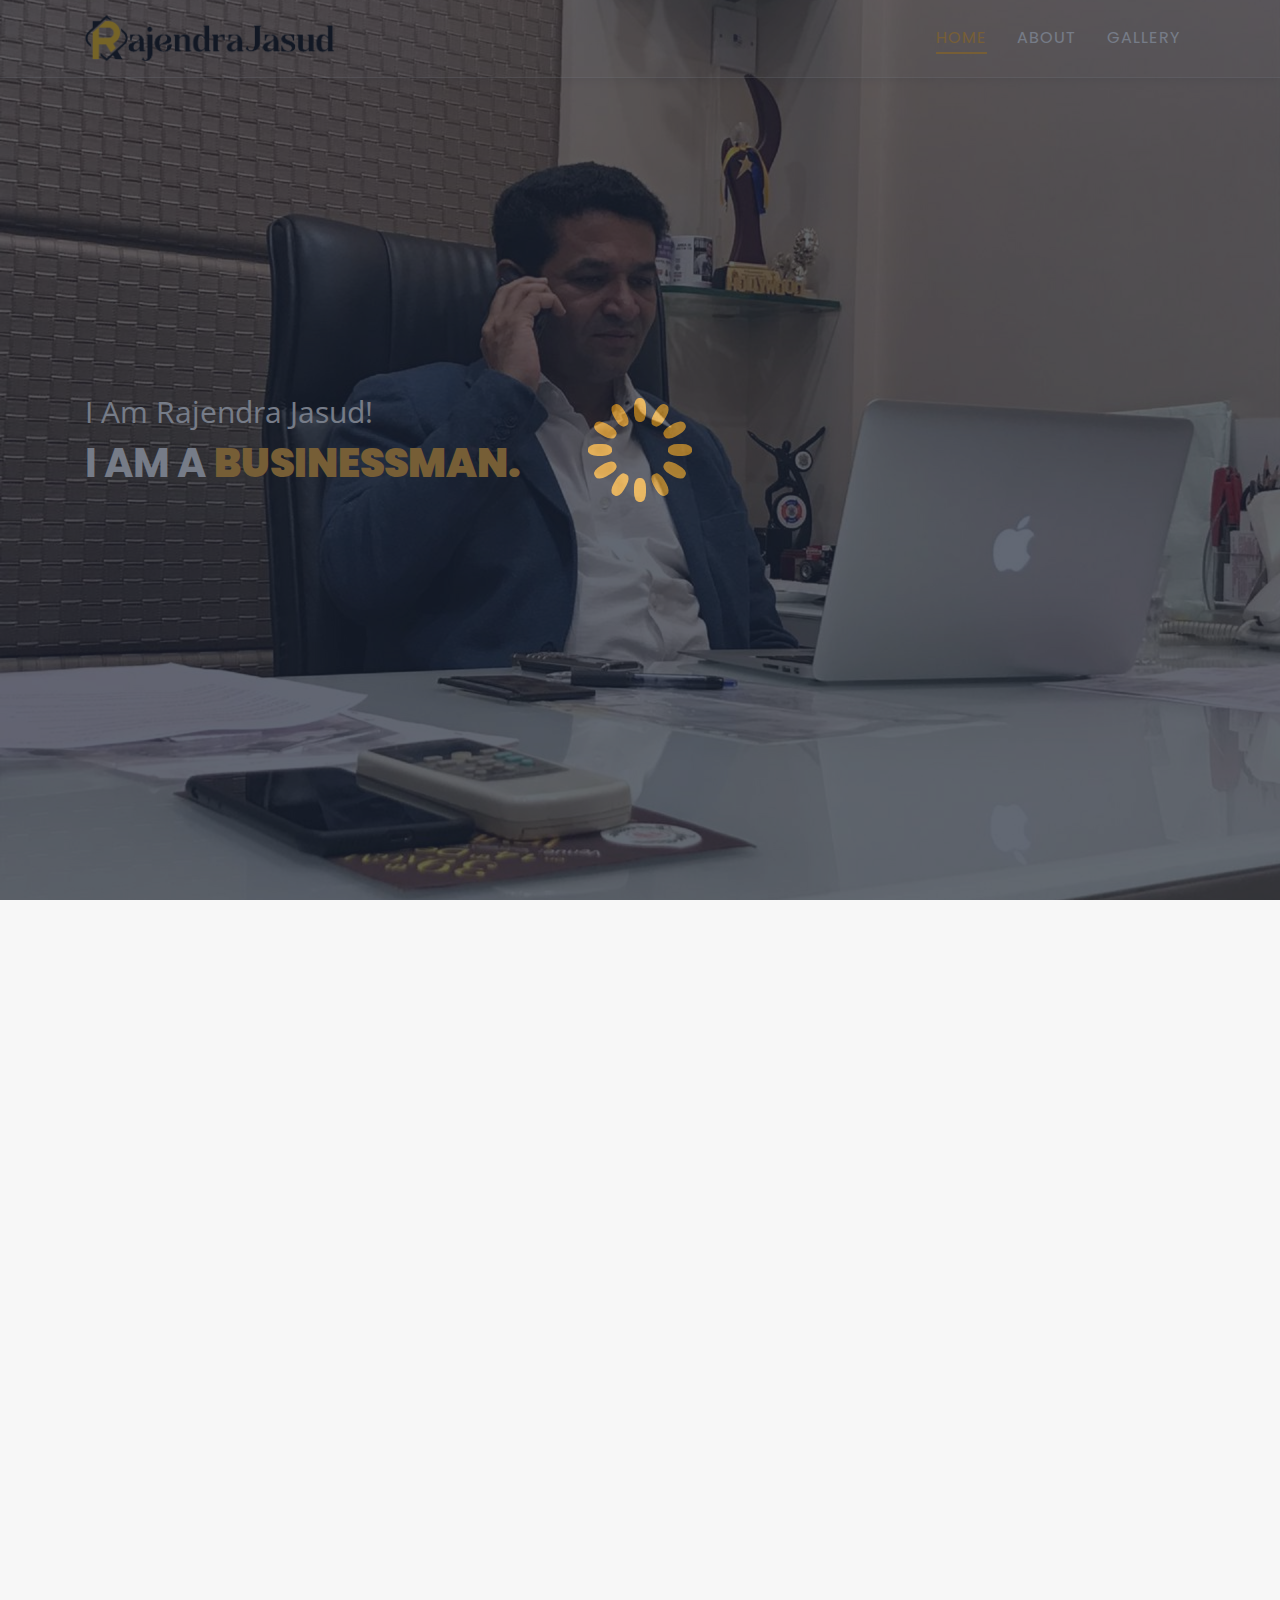
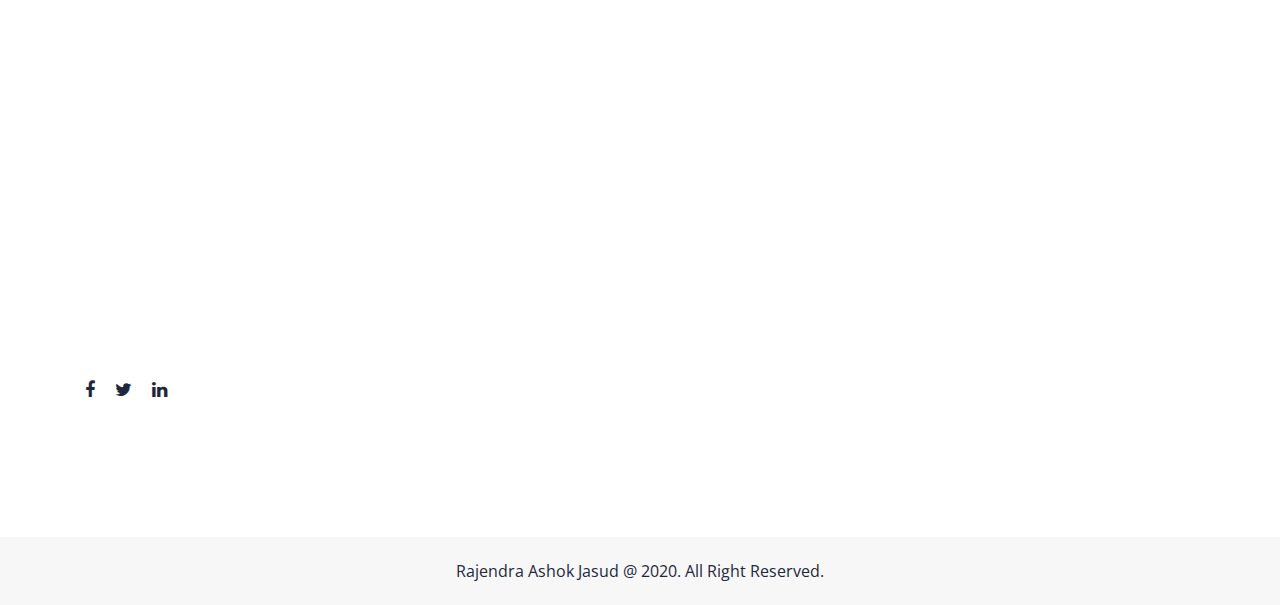
<file: index.html>
<!DOCTYPE html>
<html lang="en">
	<head>
		<meta charset="utf-8">
		<meta http-equiv="x-ua-compatible" content="ie=edge">
		<meta name="description" content="Runaway - Personal Portfolio HTML Template">
		<meta name="viewport" content="width=device-width, initial-scale=1">
		<meta name="keywords" content="business, agency, blog, cv, creative, html, one page, personal, portfolio, resume, responsive, bootstrap, photography, designer, developer">
		<meta name="author" content="root">
		<link rel="stylesheet" href="css/bootstrap.min.css">
		<link rel="stylesheet" href="css/font-awesome.min.css">
		<link rel="stylesheet" href="fonts/flaticon.css">
		<link rel="stylesheet" href="css/plugins.css">
		<link rel="stylesheet" href="css/style.css">
		<link rel="stylesheet" href="css/color.css" id="color-change">
		<link rel="icon" type="image/png" sizes="32x32" href="images/favicon.png">
		<title>Homepage || Rajendra Jasud</title>
	</head>
	<body id="top" class="page-load">
		<a href="#" id="scroll" style="display: none;"><span></span></a>
		<div class="preloader">
			<div class="lds-css ng-scope">
				<div class="lds-spinner" style="100%;height:100%">
					<div></div>
					<div></div>
					<div></div>
					<div></div>
					<div></div>
					<div></div>
					<div></div>
					<div></div>
					<div></div>
					<div></div>
					<div></div>
					<div></div>
				</div>
			</div>
		</div>
		<div id="page_wrapper">
			<div class="row">
				<header class="main_nav">
					<div class="container">
						<nav class="navbar navbar-expand-lg navbar-light w-100">
							<a class="navbar-brand p_0" style="padding: 0px" href="index.html"><img class="nav-logo" style="width: 250px" src="images/logo.png" alt="logo"></a> <button class="navbar-toggler" type="button" data-toggle="collapse" data-target="#navbarSupportedContent" aria-controls="navbarSupportedContent" aria-expanded="false" aria-label="Toggle navigation"> <span class="navbar-toggler-icon"></span> </button>
							<div class="collapse navbar-collapse" id="navbarSupportedContent">
								<ul class="navbar-nav ml-auto">
									<li class="nav-item"><a class="nav-link active" href="index.html">Home<span class="sr-only">(current)</span></a></li>
									<li class="nav-item"><a class="nav-link" href="aboutme.html">About</a></li>
									<li class="nav-item"><a class="nav-link" href="gallery.html">Gallery</a></li>
								</ul>
							</div>
						</nav>
					</div>
				</header>
				<section id="main_banner" class="banner_image background2 overlay_one">
					<div class="container h-100">
						<div class="row h-100 align-items-center">
							<div class="col-md-12 col-lg-12 home-content text-left">
								<div class="mainbanner_content">
									<span class="pb_5 banner_title color_white">I Am Rajendra Jasud!</span>
									<h1 class="cd-headline clip is-full-width text-uppercase"> <span class="color_white">I am a</span> <span class="cd-words-wrapper color_default"> <b class="is-visible">Businessman.</b> <b>Social Worker.</b> <b>Philanthropist.</b> </span></h1>
								</div>
							</div>
						</div>
					</div>
				</section>
				<section id="skill" class="py_80 bg_secondery full_row">
					<div class="container">
						<div class="row">
							<div class="col-md-12 col-lg-12">
								<div class="section_title_1 text-center mx-auto pb_60 wow animated slideInUp">
									<h2 class="title text-uppercase"><span class="line_double mx-auto color_default">story</span>My Story</h2>
									<span class="sub_title">You cannot dream yourself into a character; you must hammer and forge yourself one.</span>
								</div>
							</div>
						</div>
						<div class="my_skill">
							<div class="row">
								<div class="col-md-12 col-lg-6">
									<div class="about_myskill color_secondery wow animated slideInLeft" style="text-align: justify">
										<h2 class="color_primary" style="text-align: left">My Struggle, My Start</h2>
										<p class="pt_15">I, Rajendra Ashok Jasood, who was educated till Tenth and worked as a waiter in Tata Motors, then established my own business in Valathor in 20 years. I suggests to the young people that if any sincere efforts are made, then any business can succeed, so try-hard. I has also decided to set up hospitals and colleges for the poor with a view to social awareness. I was born and raised in the countryside, wanted to get higher education but started a waiter job to take care of my sisters and brothers.  </p>
										<p class="pt_15">I read examples of how many professionals created the world from zero. Since then, I kept my dream of setting up an industry. One day I would have a company too, and I insisted that I too would grow up. But nowadays, people used to tingle, to hear if your eyes were affected, to look at their worthiness, before they could hear it. But the dream came true, so stubborn that their faith never diminished.</p>
										<p class="pt_15">I started the business of milking house-to-house milk at a lower capital cost by examining alternatives suggested by friends. However, as it had the opportunity to grow to a limited extent, I continued to focus on the scrap market. Then got the job of building a company in Ranjangaon MIDC, it did not miss the opportunity, and later established two IT companies as Kharadi Knowledge Park and Clock Tower in Pune. </p>
									</div>
								</div>
								<div class="col-md-12 col-lg-6">
									<div class="about_myskill color_secondery wow animated slideInLeft" style="text-align: justify">
										<h2 class="color_primary" style="text-align: left">My Profession, My Expansion</h2>
										<p class="pt_15">Realizing that there was a huge opportunity for the scrap market abroad, I also stepped in and never looked back. Even though the downturn has affected the business right now, there is a good chance in this business. My company is one of the three licensed to break transformers in the Gulf. Now that my business is judged worldwide, my goal is to have warehouses and offices in most countries. In this business too, there are frauds, already taking the money and paying the goods differently, the party escapes and gives poor quality goods. </p>
										<p class="pt_15">Now I have also learned how to avoid this deception. Education is the foundation of success, my education was low but self-confident and stubborn, so now with practice, I can handle all the latest tools and make big transactions. I regularly paid social service because I was aware that the debt would not fit, I had to give something to the community. Help for needy students and poor patients continues. </p>
										<p class="pt_15">I work on setting up a free hospital for the poor and a college for the talented students was underway. I have found myself dealing with addiction as a family, so they strongly advise young people to stay away from addictions. Luck has contributed to our success, I worked honestly and stubbornly and luck continued to support me. Likewise, you should try so hard that your support will be destined, too.</p>
									</div>
								</div>
							</div>
						</div>
					</div>
				</section>
				<div class="experience background2 overlay_two py_60 full_row">
					<div class="container">
						<div class="row">
							<div class="col-md-12 col-lg-12">
								<div class="fact-counter">
									<div class="row">
										<div class="col-md-4 col-lg-4">
											<div class="counter count wow text-center" data-wow-duration="300ms">
												<span class="flaticon-man-working-on-a-laptop-from-side-view"></span>
												<div class="counting_digit color_default mt_15">
													<h2 class="count-num" data-speed="3000" data-stop="20">20+</h2>
													<span>+</span>
												</div>
												<h3 class="color_white mt_15">Years of Experience</h3>
											</div>
										</div>
										<div class="col-md-4 col-lg-4">
											<div class="counter count wow text-center" data-wow-duration="300ms">
												<span class="flaticon-half-time-work"></span>
												<div class="counting_digit color_default mt_15">
													<h2 class="count-num" data-speed="3000" data-stop="65">65+</h2>
													<span>+</span>
												</div>
												<h3 class="color_white mt_15">Porjects Done</h3>
											</div>
										</div>
										<div class="col-md-4 col-lg-4">
											<div class="counter count wow text-center" data-wow-duration="300ms">
												<span class="flaticon-happy"></span>
												<div class="counting_digit color_default mt_15">
													<h2 class="count-num" data-speed="3000" data-stop="50">50+	</h2>
													<span>+</span>
												</div>
												<h3 class="color_white mt_15">Happy Clients</h3>
											</div>
										</div>
									</div>
								</div>
							</div>
						</div>
					</div>
				</div>
				<section id="services" class="py_80 full_row bg_white">
					<div class="container">
						<div class="row">
							<div class="col-md-12 col-lg-12">
								<div class="section_title_1 text-center mx-auto pb_60 wow animated slideInUp">
									<h2 class="title text-uppercase"><span class="line_double mx-auto color_default">services</span>What i do</h2>
									<span class="sub_title">Businessman by Profession, continues to do selflessly and relentlessly for the socially backward classes of our society.</span>
								</div>
							</div>
							<div class="services_item1">
								<div class="col-md-12 col-lg-12">
									<div class="row">
										<div class="col-md-6 col-lg-4">
											<div class="service_two text-center pt_15 mb_30 wow animated slideInUp">
												<div class="srv_item_number color_lightgray"><strong>01.</strong></div>
												<h3 class="p_20 text-uppercase color_primary">Businessman</h3>
												<div class="srv_icon color_white"><span class="flaticon-shopping-cart"></span></div>
												<p>From being a plastic scrap dealer to currently being the owner of Manbras Plastronics Pvt.Ltd. is one of severe hardships but sheer excellence</p>
											</div>
										</div>
										<div class="col-md-6 col-lg-4">
											<div class="service_two text-center pt_15 mb_30 wow animated slideInUp">
												<div class="srv_item_number color_lightgray"><strong>02.</strong></div>
												<h3 class="p_20 text-uppercase color_primary">Social Worker</h3>
												<div class="srv_icon color_white"><span class="flaticon-half-time-work"></span></div>
												<p>Worked on continous basis to support disabled people by arranging medical camp, opened several NGO and supported in society development.</p>
											</div>
										</div>
										<div class="col-md-6 col-lg-4">
											<div class="service_two text-center pt_15 mb_30 wow animated slideInUp">
												<div class="srv_item_number color_lightgray"><strong>03.</strong></div>
												<h3 class="p_20 text-uppercase color_primary">Philanthropist</h3>
												<div class="srv_icon color_white"><span class="flaticon-happy"></span></div>
												<p>Offers money or gifts to charities, or helps needy people in other ways. Supported and motivated many people for achieving their dreams.</p>
											</div>
										</div>
									</div>
								</div>
							</div>
						</div>
					</div>
				</section>
				<section id="contact" class="py_80 full_row bg_white">
					<div class="container">
						<div class="row">
							<div class="col-md-12 col-lg-12">
								<div class="section_title_1 text-center mx-auto pb_60 wow animated slideInUp">
									<h2 class="title text-uppercase"><span class="line_double mx-auto color_default">contact</span>Get In Touch</h2>
									<span class="sub_title">Feel free to text for any queries.</span>
								</div>
							</div>
							<div class="col-md-12 col-lg-12">
								<div class="row">
									<div class="col-md-4 col-lg-4">
										<div class="contact_info wow animated fadeInLeft">
											<ul>
												<li>
													<div class="contact_text">
														<h6 class="font-weight-bold color_primary">Email</h6>
														<span class="color_secondery">info@rajendraashokjasud.com</span>
													</div>
												</li>
												<li>
													<div class="contact_text">
														<h6 class="font-weight-bold color_primary">Phone</h6>
														<span class="color_secondery">+91-86055 49068</span>
													</div>
												</li>
												<li>
													<div class="contact_text">
														<h6 class="font-weight-bold color_primary">Address</h6>
														<span class="color_secondery">Marigold Complex, Kalyani Nagar, Pune, Maharashtra 411006</span>
													</div>
												</li>
												<li>
													<div class="contact_text">
														<h6 class="font-weight-bold color_primary">Website</h6>
														<span class="color_secondery">www.rajendraashokjasud.com</span>
													</div>
												</li>
											</ul>
										</div>
										<div class="socal_media_2 mt_15 d-inline-block">
											<ul>
												<li><a href="https://www.facebook.com/Rajendra-Jasud-2062960800463540/"><i class="fa fa-facebook" aria-hidden="true"></i></a></li>
												<li><a href="https://twitter.com/rajendra_jasud"><i class="fa fa-twitter" aria-hidden="true"></i></a></li>
												<li><a href="https://www.linkedin.com/in/rajendrajasud/"><i class="fa fa-linkedin" aria-hidden="true"></i></a></li>
											</ul>
										</div>
									</div>
									<div class="col-md-8 col-lg-8">
										<form class="form contact_message wow animated fadeInRight" id="contact-form" action="#" method="post">
											<div class="row">
												<div class="col-md-6 col-lg-6">
													<div class="form-group"> <input class="form-control" type="text" name="name" placeholder="Your Name" /></div>
												</div>
												<div class="col-md-6 col-lg-6">
													<div class="form-group"> <input class="form-control" type="email" name="email" placeholder="Email Address" /></div>
												</div>
												<div class="col-md-12 col-lg-12">
													<div class="form-group"> <input class="form-control" type="text" name="subject" placeholder="Subject"/></div>
												</div>
												<div class="col-md-12 col-lg-12">
													<div class="form-group"><textarea class="form-control" name="message" rows="7" placeholder="Message"></textarea></div>
												</div>
												<div class="col-md-12 col-lg-12">
													<div class="form-group"> <input class="btn btn-default" id="send" value="Send Massage" type="submit"/></div>
												</div>
												<div class="col-md-12 col-lg-12">
													<div class="error-handel">
														<div id="success">Your email sent Successfully, Thank you.</div>
														<div id="error"> Error occurred while sending email. Please try again later.</div>
													</div>
												</div>
											</div>
										</form>
									</div>
								</div>
							</div>
						</div>
					</div>
				</section>
				<footer class="p_20 color_primary bg_secondery text-center full_row">
					<div class="container">
						<div class="row">
							<div class="col-md-12 col-lg-12">
								<div class="copyright">
									<p>Rajendra Ashok Jasud @ 2020. All Right Reserved.</p>
								</div>
							</div>
						</div>
					</div>
				</footer>
			</div>
		</div>
		<script src="js/jquery.min.js"></script> 
		<script src="js/popper.min.js"></script> 
		<script src="js/bootstrap.min.js"></script> 
		<script src="js/plugins.js"></script> 
		<script src="js/custom.js"></script> 
		<script>$(document).ready(function(){$("a").on('click',function(event){if(this.hash!==""){event.preventDefault();var hash=this.hash;$('html, body').animate({scrollTop:$(hash).offset().top},1000,function(){window.location.hash=hash;});}});});</script> 
	</body>
</html>
</file>
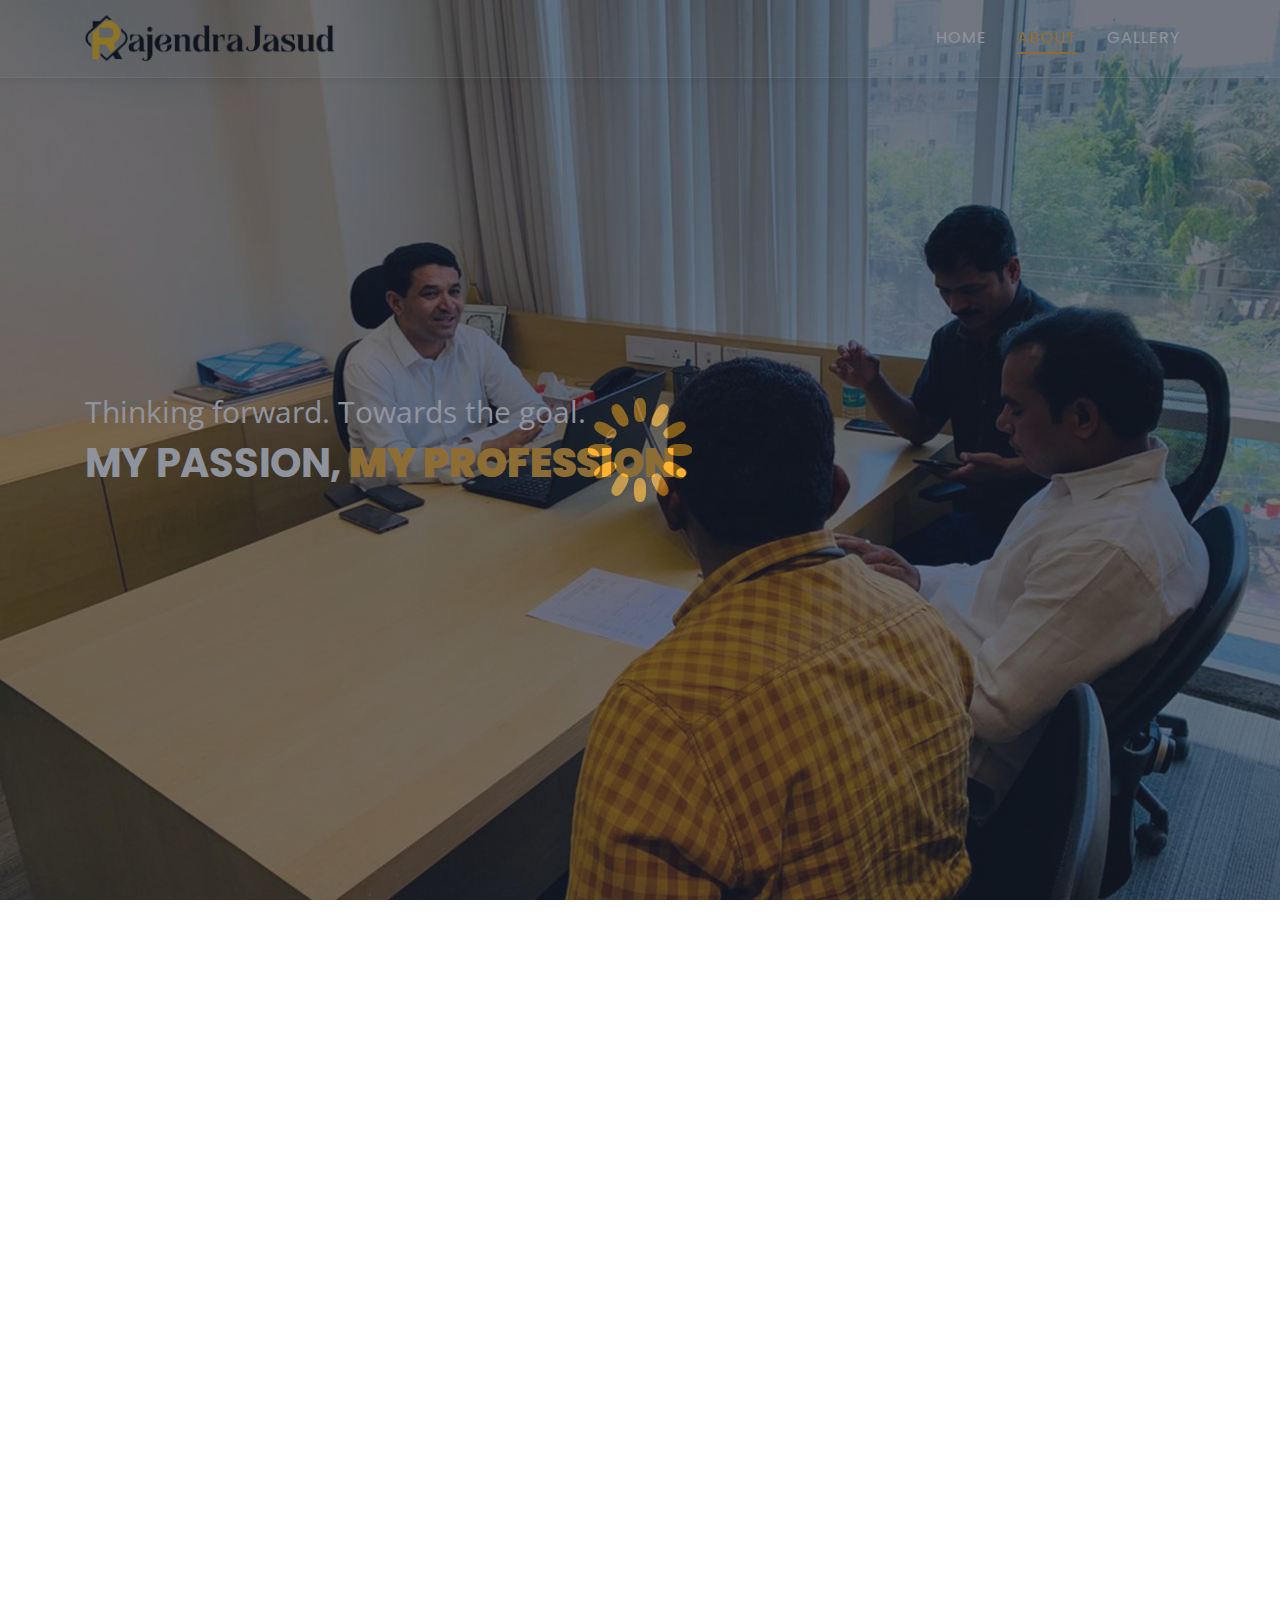
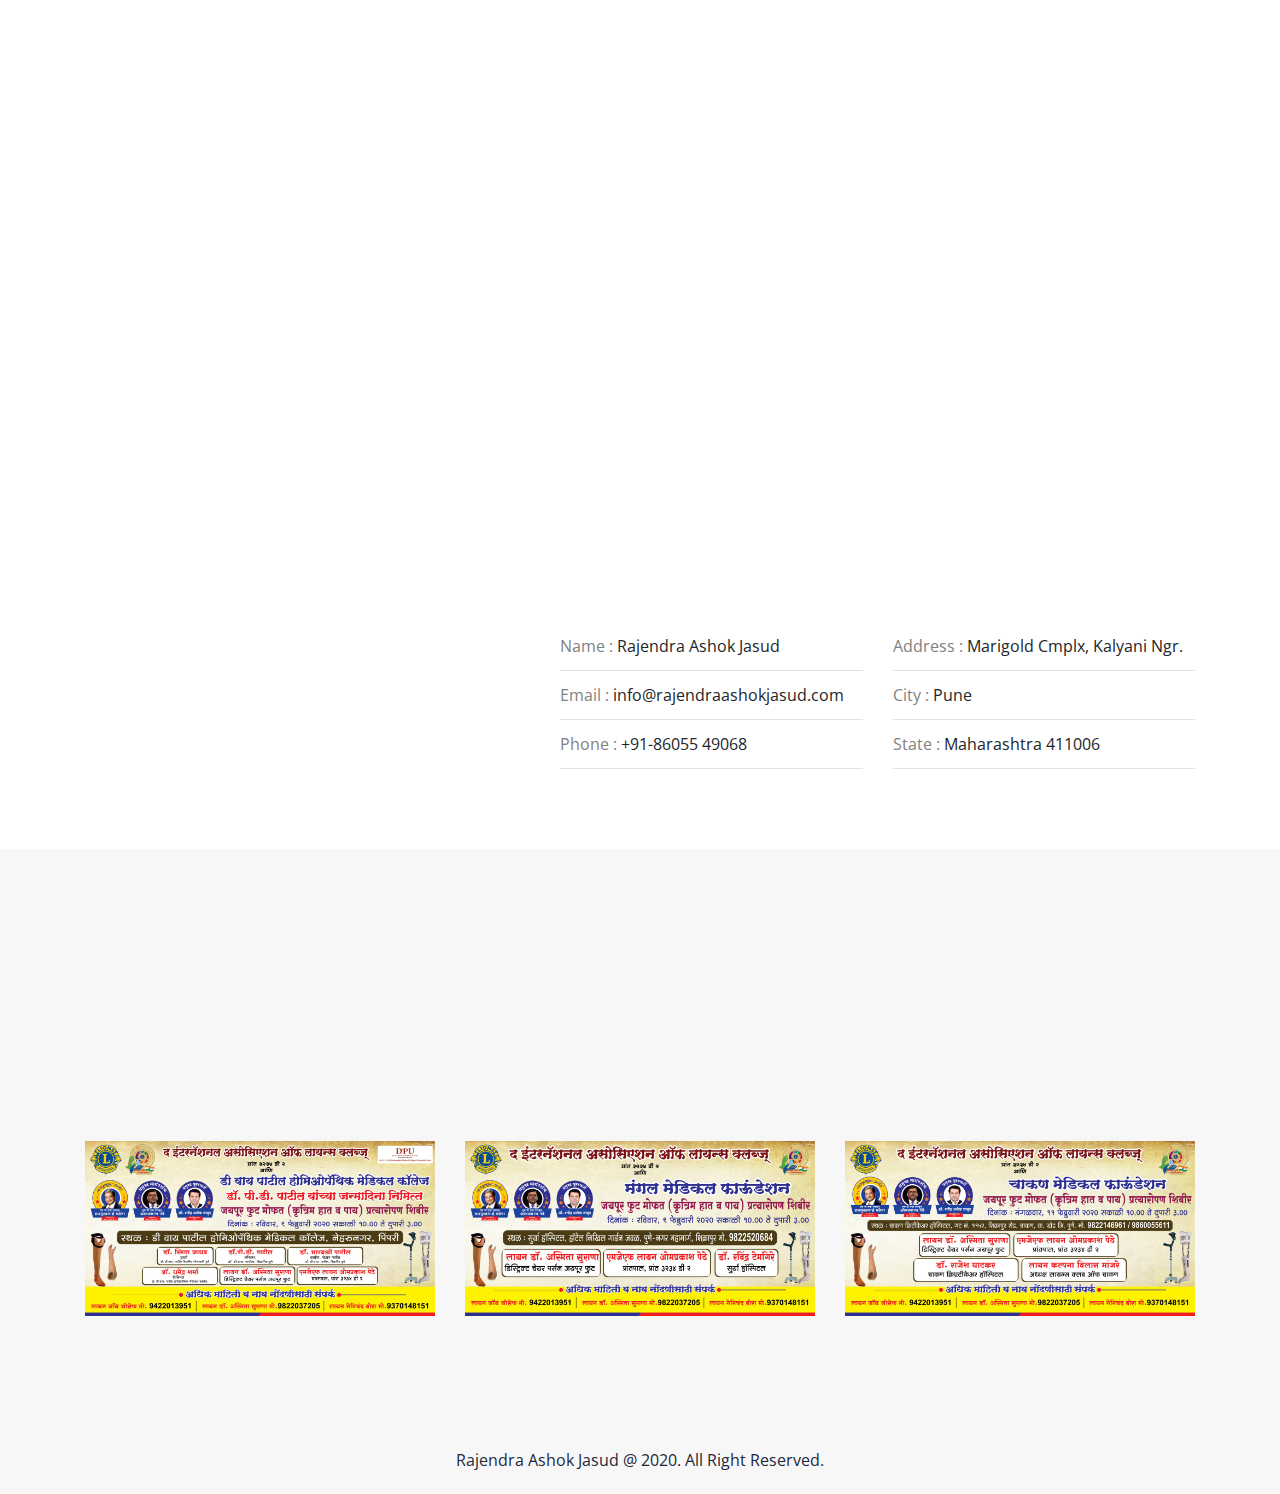
<file: aboutme.html>
<!DOCTYPE html>
<html lang="en">
	<head>
		<meta charset="utf-8">
		<meta http-equiv="x-ua-compatible" content="ie=edge">
		<meta name="description" content="Runaway - Personal Portfolio HTML Template">
		<meta name="viewport" content="width=device-width, initial-scale=1">
		<meta name="keywords" content="business, agency, blog, cv, creative, html, one page, personal, portfolio, resume, responsive, bootstrap, photography, designer, developer">
		<meta name="author" content="root">
		<link rel="stylesheet" href="css/bootstrap.min.css">
		<link rel="stylesheet" href="css/font-awesome.min.css">
		<link rel="stylesheet" href="fonts/flaticon.css">
		<link rel="stylesheet" href="css/plugins.css">
		<link rel="stylesheet" href="css/style.css">
		<link rel="stylesheet" href="css/color.css" id="color-change">
		<link rel="icon" type="image/png" sizes="32x32" href="images/favicon.png">
		<title>About Me || Rajendra Jasud</title>
	</head>
	<body id="top" class="page-load">
		<a href="#" id="scroll" style="display: none;"><span></span></a>
		<div class="preloader">
			<div class="lds-css ng-scope">
				<div class="lds-spinner" style="100%;height:100%">
					<div></div>
					<div></div>
					<div></div>
					<div></div>
					<div></div>
					<div></div>
					<div></div>
					<div></div>
					<div></div>
					<div></div>
					<div></div>
					<div></div>
				</div>
			</div>
		</div>
		<div id="page_wrapper">
			<div class="row">
				<header class="main_nav">
					<div class="container">
						<nav class="navbar navbar-expand-lg navbar-light w-100">
							<a class="navbar-brand p_0" style="padding: 0px" href="index.html"><img class="nav-logo" style="width: 250px" src="images/logo.png" alt="logo"></a> <button class="navbar-toggler" type="button" data-toggle="collapse" data-target="#navbarSupportedContent" aria-controls="navbarSupportedContent" aria-expanded="false" aria-label="Toggle navigation"> <span class="navbar-toggler-icon"></span> </button>
							<div class="collapse navbar-collapse" id="navbarSupportedContent">
								<ul class="navbar-nav ml-auto">
									<li class="nav-item"><a class="nav-link" href="index.html">Home</a></li>
									<li class="nav-item"><a class="nav-link active" href="aboutme.html">About<span class="sr-only">(current)</span></a></li>
									<li class="nav-item"><a class="nav-link" href="gallery.html">Gallery</a></li>
								</ul>
							</div>
						</nav>
					</div>
				</header>
				<section id="main_banner" class="banner_image background1 overlay_one">
					<div class="container h-100">
						<div class="row h-100 align-items-center">
							<div class="col-md-12 col-lg-12 home-content text-left">
								<div class="mainbanner_content">
									<span class="pb_5 banner_title color_white">Thinking forward. Towards the goal.</span>
									<h1 class="cd-headline clip is-full-width text-uppercase"> <span class="color_white">My Passion, </span> <span class="cd-words-wrapper color_default"> <b class="is-visible">My Profession.</b> <b>My Excellence.</b> <b>My Creativity.</b> </span></h1>
								</div>
							</div>
						</div>
					</div>
				</section>
				<section id="about" class="py_80 full_row bg_white">
					<div class="container">
						<div class="row">
							<div class="col-md-12 col-lg-12">
								<div class="section_title_1 text-center mx-auto pb_60 wow animated slideInUp">
									<h2 class="title text-uppercase"><span class="line_double mx-auto color_default">about</span>about myself</h2>
									<span class="sub_title"> I, a man widely recognized not only for his exceptional business acumen but also for my vision of a bright and secure future for the underprivileged citizens of India. I comes from a very humble background. I was born in the Shirur district of Pune, Maharashtra. I was able to achieve the pinnacle of success through constant perseverance and hard work and in this journey I have been the source of inspiration to millions. </span>
								</div>
							</div>
						</div>
						<div class="about_one">
							<div class="row">
								<div class="col-md-7 col-lg-7">
									<div class="myself color_secondery wow animated fadeInLeft" style="text-align: justify">
										<p> Successful Businessman and a Philanthropist needs to be discussed simultaneously in order to throw light on my dynamism and goodwill. My journey begin from being a plastic scrap dealer to currently being the owner of Manbras Plastronics Pvt.Ltd. is one of severe hardships but sheer excellence. The company is one of the few companies in Maharashtra dealing in plastic recycling. Such noble venture separates him from other businessmen of the country. I also ventured into the logistic business in the United States of America (USA) and further has Import-Export business with the United Arab Emirates (UAE). </p>
										<p>I have a heart that resonates with the poor and underprivileged of India has started his groundwork in tune with his vision for better quality and holistic education, better health and hygiene through blood and food donation camps, building hospitals and nursing homes equipped with advanced medical facilities. With my hardwork and financial contribution has helped to build more than 8 schools in different parts of Maharashtra and is also helping several other schools with their repairs and maintenance. It is worth mentioning some of my work in transforming the lives of school students through generosity and charity. 700 students of Bhairavnath Vidhyalay in Karde, 30 students in Anganwadi , Talvadi, 25 students of JP Prathamik Shala, Langevadi and 39 students of JP Prathamik Shala in Chavan Wadi are now benefitting from my work.</p>
									</div>
								</div>
								<div class="col-md-5 col-lg-5">
									<div class="profile_img personal_video wow animated fadeInRight" style="text-align: center">
										<img src="images/about/04.jpeg" style="width: auto" alt="image">
										<div class="iconround"><a class="video-popup" href="https://www.youtube.com/watch?v=ph-0K3Jvaxk" title="video popup"> <i class="fa fa-play" aria-hidden="true"></i></a></div>
										<div class="loader">
											<div class="loader-inner ball-scale-multiple">
												<div></div>
												<div></div>
												<div></div>
											</div>
										</div>
									</div>
								</div>
							</div>
						</div>
						<div class="about_one" style="margin-top: 50px">
							<div class="row">
								<div class="col-md-5 col-lg-5">
									<div class="profile_img personal_video wow animated fadeInRight">
										<img src="images/about/02.jpg" alt="image">
									</div>
								</div>
								<div class="col-md-7 col-lg-7">
									<div class="myself color_secondery wow animated fadeInRight" style="text-align: justify">
										<p> My first brain child, an NGO named Shri Bhairavnath Lokseva Gramvikas Sanstha is engaged in providing safe and clean living conditions, a better standard of living and a platform of opportunities and growth for those in need. My work does not end here as I continues to endeavour to start more such NGOs for the poor, downtrodden and weaker socio-economic sections of our society. </p>
										<p> The sole mission is to reduce and eradicate the sufferings and hardships of the poor. My life motto is based on his own background "Not to let people suffer the way I faced suffering in my life". </p>
										<p>I am not only helping the poor by providing them quality education and better living conditions but also becoming their voice. I am a well-known activist who represents the people and helps them in solving any concerns they have, be it their education or employment. My efforts are aligned to help the people lead a better and dignified life. </p>
									</div>
									<div class="personal_info">
										<div class="row">
											<div class="col-md-12 col-lg-6">
												<ul>
													<li><span class="color_secondery">Name :</span> Rajendra Ashok Jasud</li>
													<li><span class="color_secondery">Email :</span> info@rajendraashokjasud.com</li>
													<li><span class="color_secondery">Phone :</span> +91-86055 49068</li>
												</ul>
											</div>
											<div class="col-md-12 col-lg-6">
												<ul>
													<li><span class="color_secondery">Address :</span> Marigold Cmplx, Kalyani Ngr.</li>
													<li><span class="color_secondery">City :</span> Pune</li>
													<li><span class="color_secondery">State :</span> Maharashtra 411006</li>
												</ul>
											</div>
										</div>
									</div>
								</div>
							</div>
						</div>
					</div>
				</section>
				<section id="portfolio" class="py_80 bg_secondery full_row">
					<div class="container">
						<div class="row">
							<div class="col-md-12 col-lg-12">
								<div class="section_title_1 text-center mx-auto pb_60 wow animated slideInUp animated" style="visibility: visible; animation-name: slideInUp;">
									<h2 class="title text-uppercase"><span class="line_double mx-auto color_default">portfolio</span>Recent Projects</h2>
									<span class="sub_title">Continuously working for the betterment of society and helping various needfull people with the help of various medical hospitals, foundations, and colleges.</span>
								</div>
							</div>
							<div class="col-md-12 col-lg-12">
								<div class="my_portfolio" id="tab-panel">
									<div class="filter-list" id="MixItUpDC733A">
										<div class="portfolio-items">
											<div class="row">
												<div class="column mix mix_all graphic development wordpress mb_30 col-md-4 col-lg-4" style="display: inline-block;">
													<div class="default-portfolio-item">
														<a href="images/portfolio/01.jpeg" data-fancybox="gallery">
															<img src="images/portfolio/01.jpeg" alt="image">
															<div class="overlay-box">
																<span><i class="fa fa-eye" aria-hidden="true"></i></span>
																<div class="tag">
																	<p style="font-size: 12px; line-height: normal;">Free Hand and Foot Transplant Camp In Association with D. Y. Patil Homeopathic Medical College</p>
																</div>
															</div>
														</a>
													</div>
												</div>
												<div class="column mix mix_all graphic branding mb_30 col-md-4 col-lg-4" style="display: inline-block;">
													<div class="default-portfolio-item">
														<a href="images/portfolio/02.jpeg" data-fancybox="gallery">
															<img src="images/portfolio/02.jpeg" alt="image">
															<div class="overlay-box">
																<span><i class="fa fa-eye" aria-hidden="true"></i></span>
																<div class="tag">
																	<p style="font-size: 12px; line-height: normal;">Free Hand and Foot Transplant Camp In Association with Mangal Medical Foundation</p>
																</div>
															</div>
														</a>
													</div>
												</div>
												<div class="column mix mix_all design wordpress development mb_30 col-md-4 col-lg-4" style="display: inline-block;">
													<div class="default-portfolio-item">
														<a href="images/portfolio/03.jpeg" data-fancybox="gallery">
															<img src="images/portfolio/03.jpeg" alt="image">
															<div class="overlay-box">
																<span><i class="fa fa-eye" aria-hidden="true"></i></span>
																<div class="tag">
																	<p style="font-size: 12px; line-height: normal;">Free Hand and Foot Transplant Camp In Association with Chaakan Medical Foundation</p>
																</div>
															</div>
														</a>
													</div>
												</div>
											</div>
										</div>
									</div>
								</div>
							</div>
						</div>
					</div>
				</section>
				<footer class="p_20 color_primary bg_secondery text-center full_row">
					<div class="container">
						<div class="row">
							<div class="col-md-12 col-lg-12">
								<div class="copyright">
									<p>Rajendra Ashok Jasud @ 2020. All Right Reserved.</p>
								</div>
							</div>
						</div>
					</div>
				</footer>
			</div>
		</div>
		<script src="js/jquery.min.js"></script> <script src="js/popper.min.js"></script> <script src="js/bootstrap.min.js"></script> <script src="js/plugins.js"></script> <script src="js/custom.js"></script> <script>$(document).ready(function(){$("a").on('click',function(event){if(this.hash!==""){event.preventDefault();var hash=this.hash;$('html, body').animate({scrollTop:$(hash).offset().top},1000,function(){window.location.hash=hash;});}});});</script> 
	</body>
</html>
</file>
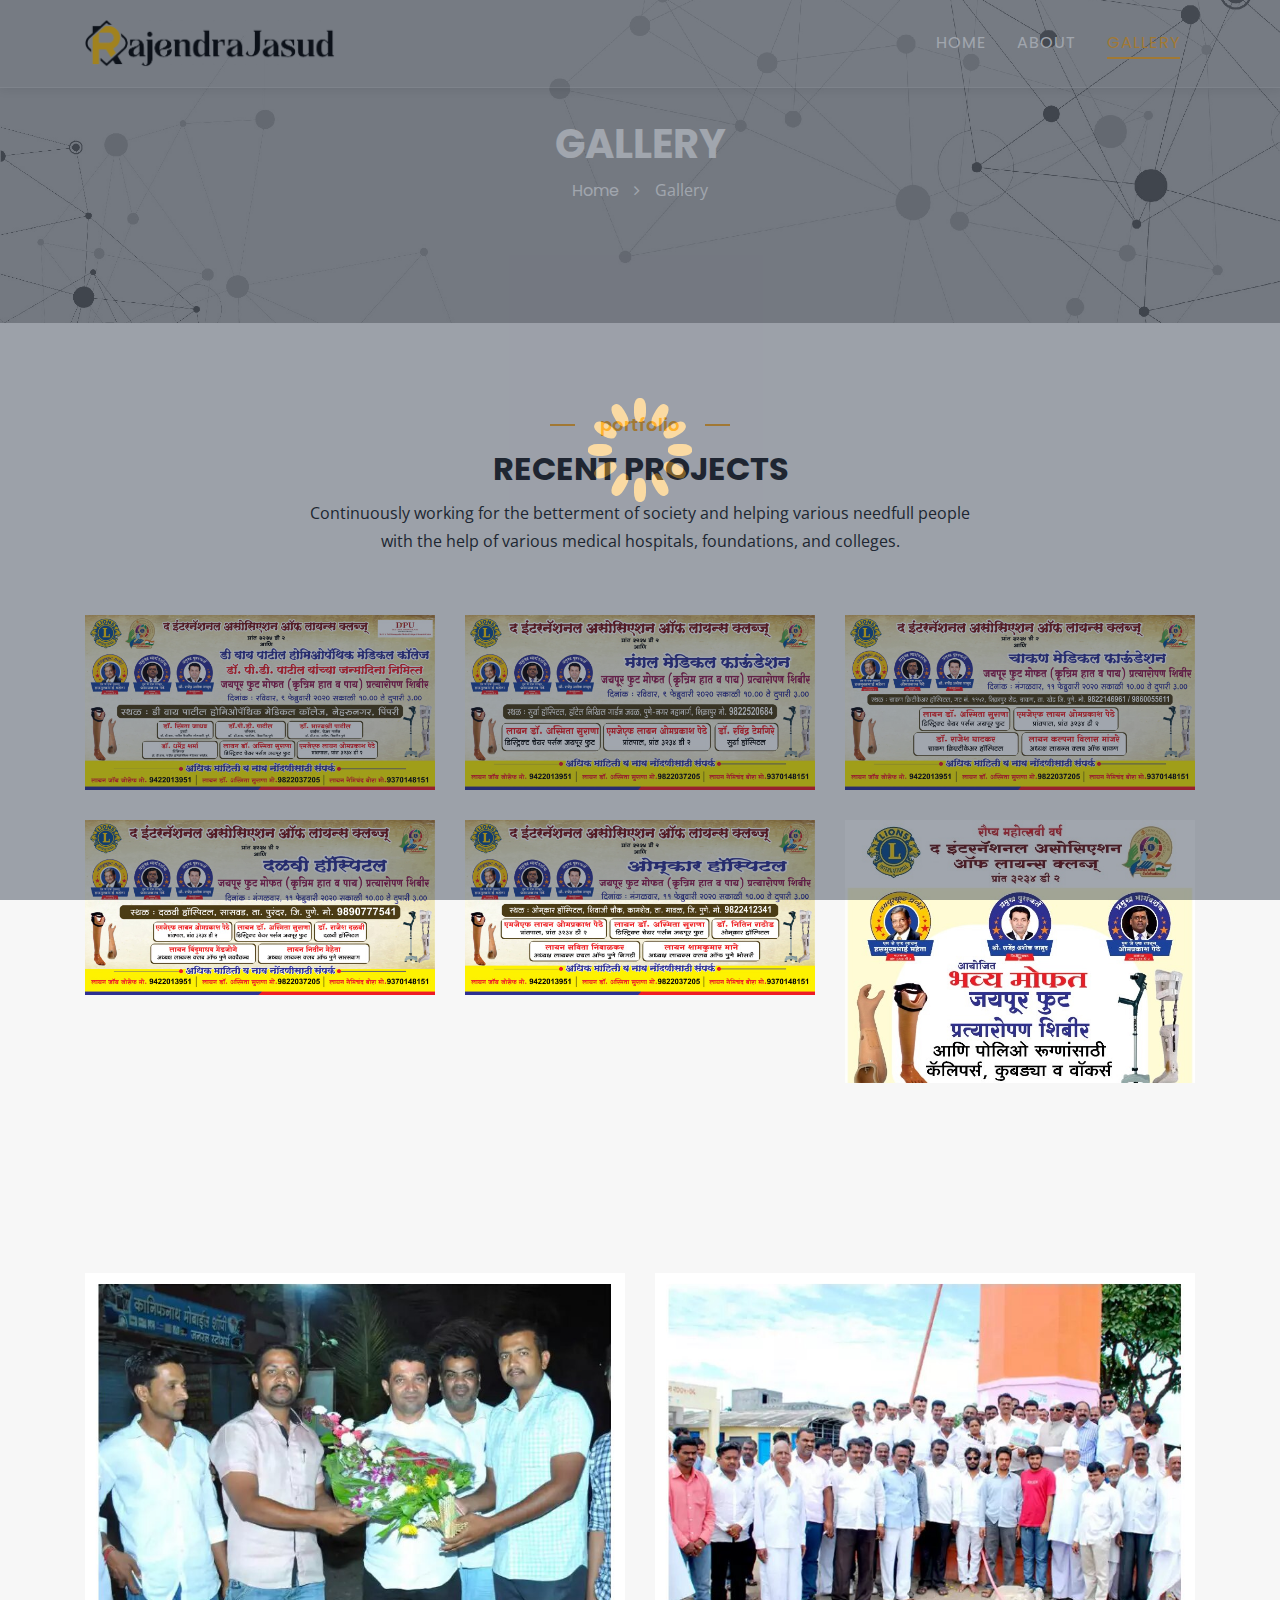
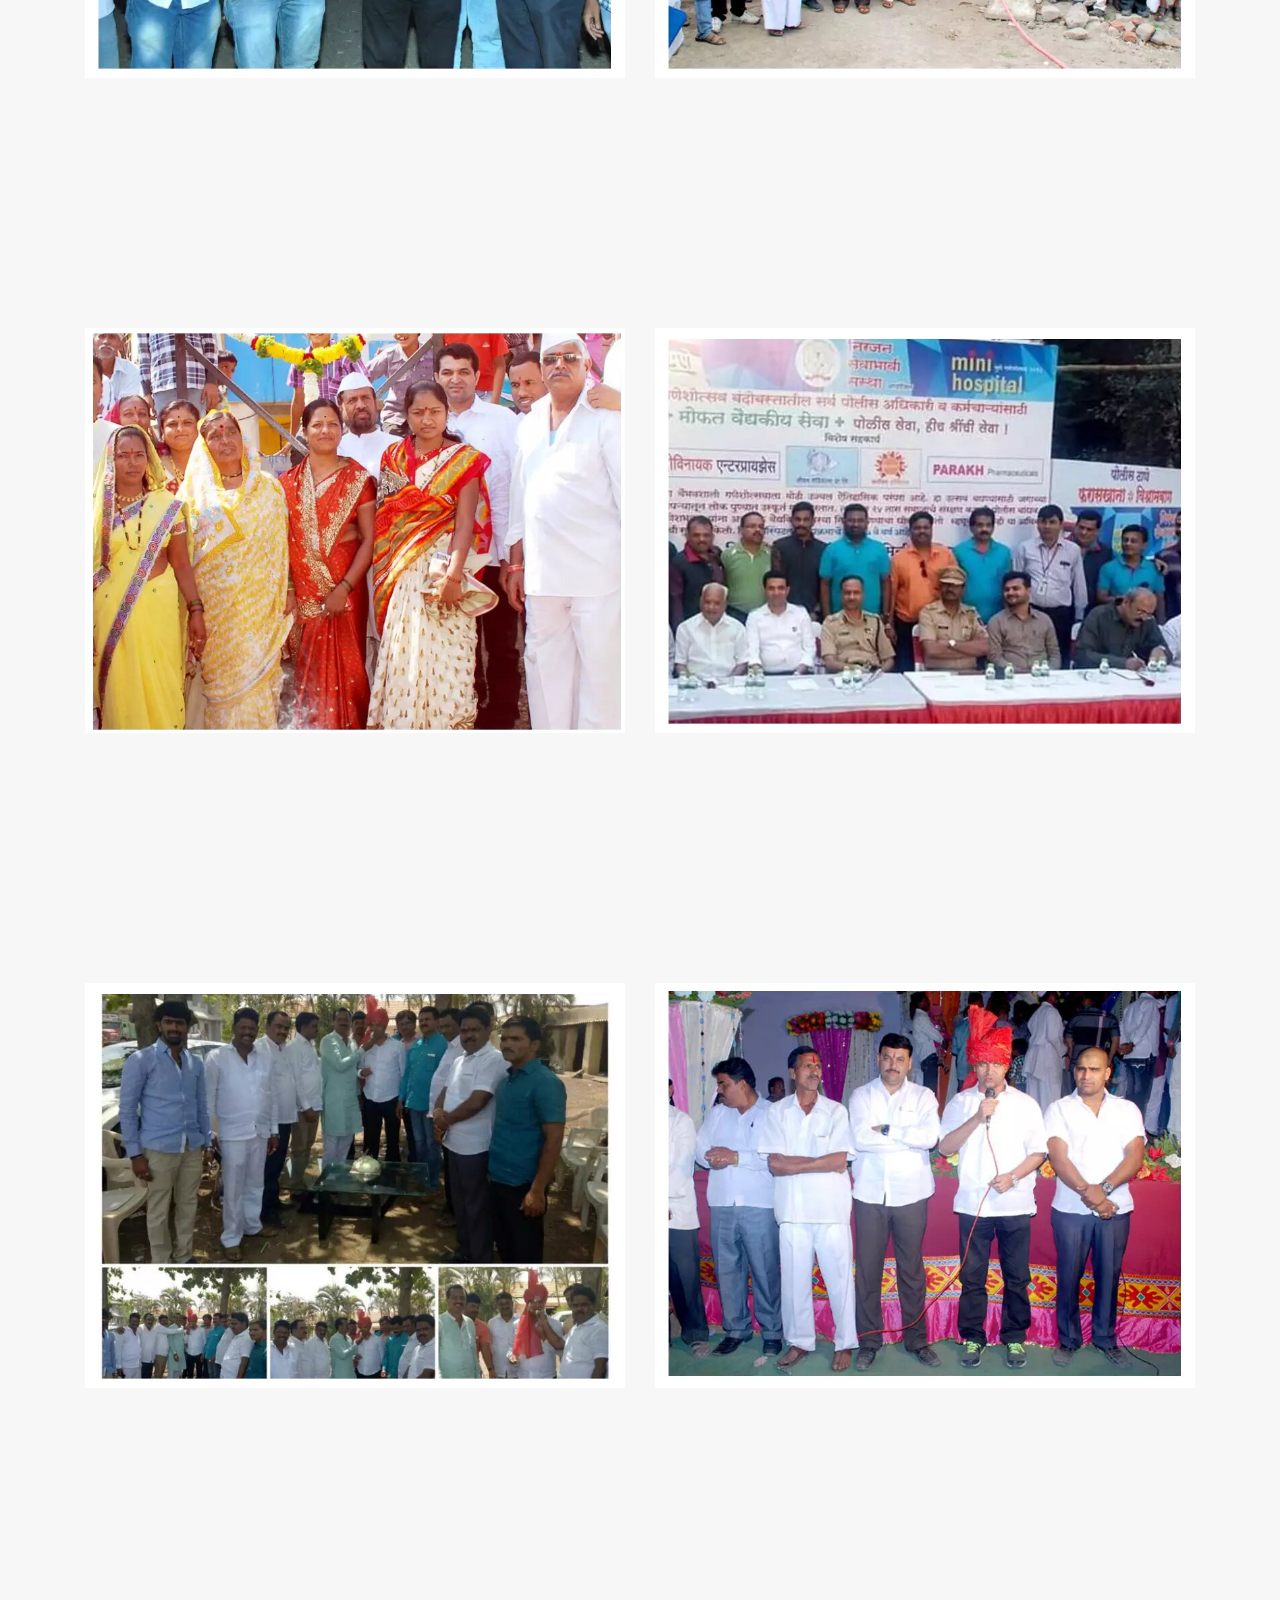
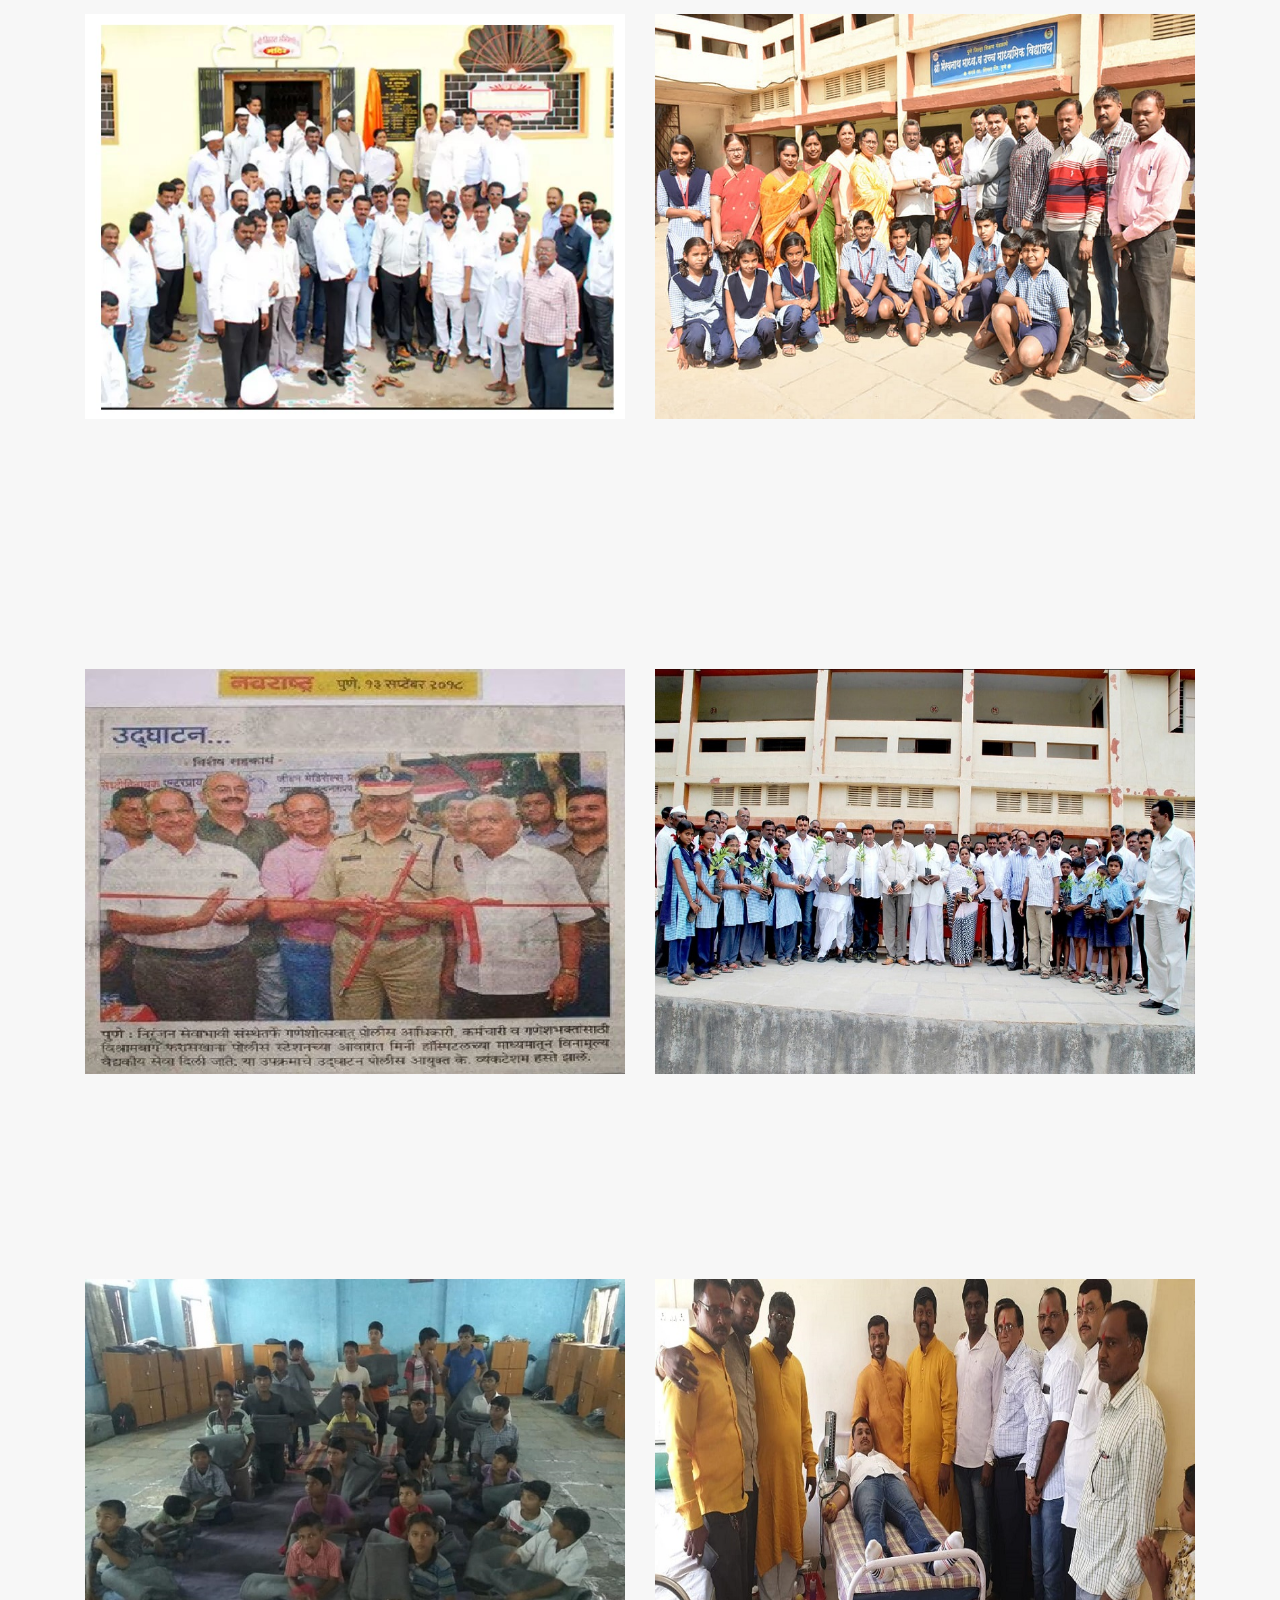
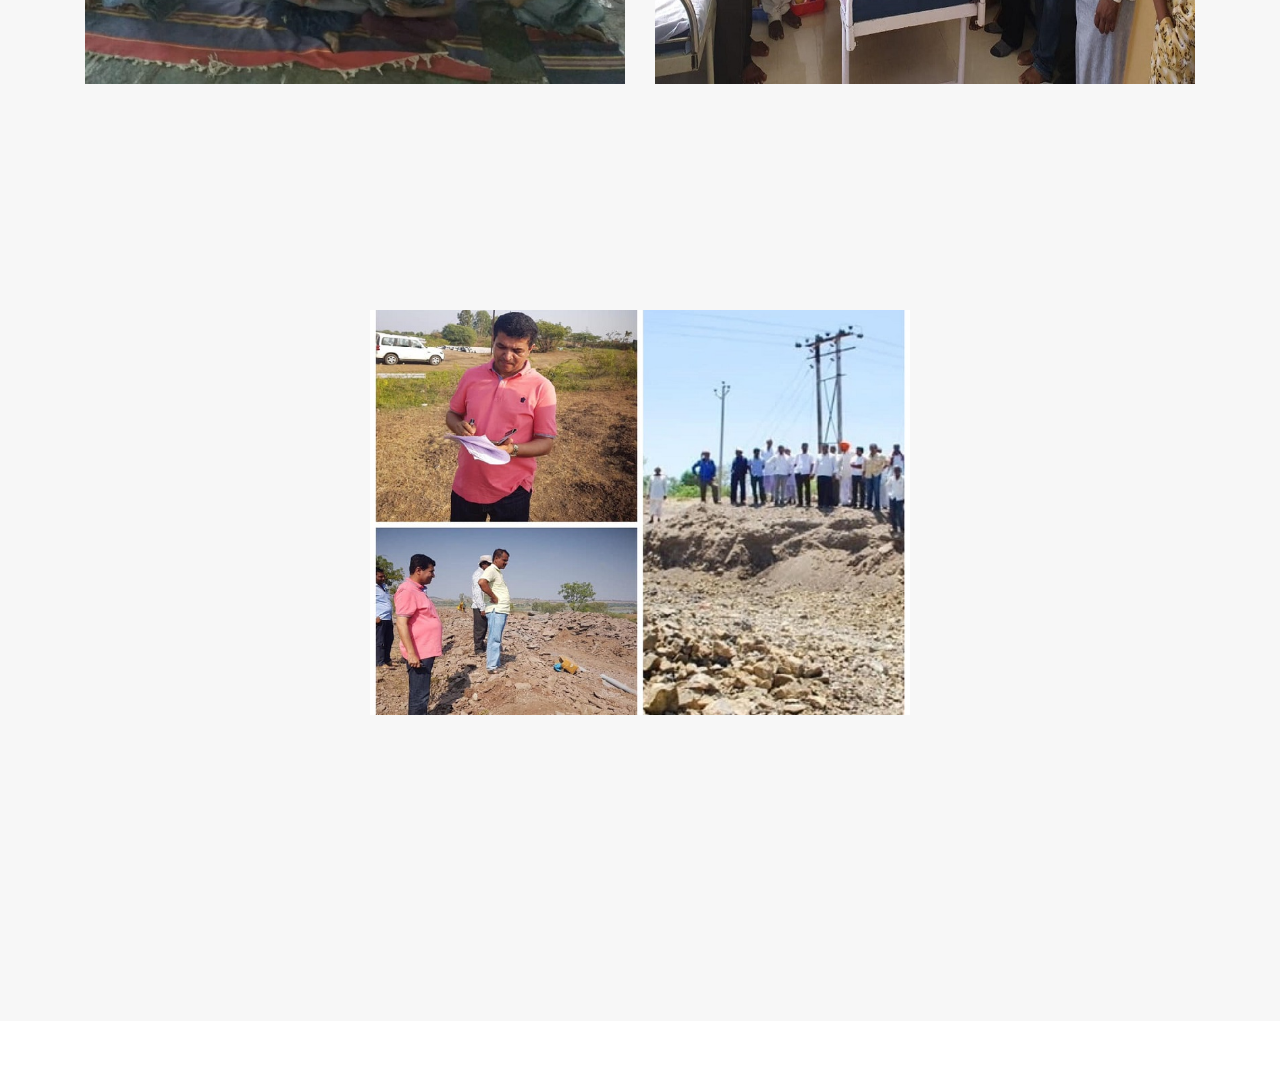
<file: gallery.html>
<!DOCTYPE html>
<html lang="en">
	<head>
		<meta charset="utf-8">
		<meta http-equiv="x-ua-compatible" content="ie=edge">
		<meta name="description" content="Runaway - Personal Portfolio HTML Template">
		<meta name="viewport" content="width=device-width, initial-scale=1">
		<meta name="keywords" content="business, agency, blog, cv, creative, html, one page, personal, portfolio, resume, responsive, bootstrap, photography, designer, developer">
		<meta name="author" content="root">
		<link rel="stylesheet" href="css/bootstrap.min.css">
		<link rel="stylesheet" href="css/font-awesome.min.css">
		<link rel="stylesheet" href="fonts/flaticon.css">
		<link rel="stylesheet" href="css/plugins.css">
		<link rel="stylesheet" href="css/style.css">
		<link rel="stylesheet" href="css/color.css" id="color-change">
		<link rel="icon" type="image/png" sizes="32x32" href="images/favicon.png">
		<title>Gallery || Rajendra Jasud</title>
	</head>
	<body id="top" class="page-load">
		<a href="#" id="scroll" style="display: none;"><span></span></a>
		<div class="preloader">
			<div class="lds-css ng-scope">
				<div class="lds-spinner" style="100%;height:100%">
					<div></div>
					<div></div>
					<div></div>
					<div></div>
					<div></div>
					<div></div>
					<div></div>
					<div></div>
					<div></div>
					<div></div>
					<div></div>
					<div></div>
				</div>
			</div>
		</div>
		<div id="page_wrapper">
			<div class="row">
				<header class="main_nav">
					<div class="container">
						<nav class="navbar navbar-expand-lg navbar-light w-100">
							<a class="navbar-brand p_0" href="index.html"><img class="nav-logo" style="width: 250px" src="images/logo.png" alt="logo"></a> <button class="navbar-toggler" type="button" data-toggle="collapse" data-target="#navbarSupportedContent" aria-controls="navbarSupportedContent" aria-expanded="false" aria-label="Toggle navigation"> <span class="navbar-toggler-icon"></span> </button>
							<div class="collapse navbar-collapse" id="navbarSupportedContent">
								<ul class="navbar-nav ml-auto">
									<li class="nav-item"><a class="nav-link" href="index.html">Home</a></li>
									<li class="nav-item"><a class="nav-link" href="aboutme.html">About</a></li>
									<li class="nav-item"><a class="nav-link active" href="gallery.html">Gallery<span class="sr-only">(current)</span></a></li>
								</ul>
							</div>
						</nav>
					</div>
				</header>
				<section class="banner background9 overlay_three full_row">
					<div class="container">
						<div class="row">
							<div class="col-md-12 col-lg-12">
								<div class="banner_text text-center">
									<h1 class="page_banner_title color_white text-uppercase">Gallery</h1>
									<div class="breadcrumbs m-auto d-inline-block">
										<ul>
											<li class="hover_gray"><a href="index.html">Home</a></li>
											<li><i class="fa fa-angle-right" aria-hidden="true"></i></li>
											<li class="color-default">Gallery</li>
										</ul>
									</div>
								</div>
							</div>
						</div>
					</div>
				</section>
				<section id="portfolio" class="py_80 bg_secondery full_row">
					<div class="container">
						<div class="row">
							<div class="col-md-12 col-lg-12">
								<div class="section_title_1 text-center mx-auto pb_60 wow animated slideInUp animated" style="visibility: visible; animation-name: slideInUp;">
									<h2 class="title text-uppercase"><span class="line_double mx-auto color_default">portfolio</span>Recent Projects</h2>
									<span class="sub_title">Continuously working for the betterment of society and helping various needfull people with the help of various medical hospitals, foundations, and colleges.</span>
								</div>
							</div>
							<div class="col-md-12 col-lg-12">
								<div class="my_portfolio" id="tab-panel">
									<div class="filter-list" id="MixItUpDC733A">
										<div class="portfolio-items">
											<div class="row">
												<div class="column mix mix_all graphic development wordpress mb_30 col-md-4 col-lg-4" style="display: inline-block;">
													<div class="default-portfolio-item">
														<a href="images/portfolio/01.jpeg" data-fancybox="gallery">
															<img src="images/portfolio/01.jpeg" alt="image">
															<div class="overlay-box">
																<span><i class="fa fa-eye" aria-hidden="true"></i></span>
																<div class="tag">
																	<p style="font-size: 12px; line-height: normal;">Free Hand and Foot Transplant Camp In Association with D. Y. Patil Homeopathic Medical College</p>
																</div>
															</div>
														</a>
													</div>
												</div>
												<div class="column mix mix_all graphic branding mb_30 col-md-4 col-lg-4" style="display: inline-block;">
													<div class="default-portfolio-item">
														<a href="images/portfolio/02.jpeg" data-fancybox="gallery">
															<img src="images/portfolio/02.jpeg" alt="image">
															<div class="overlay-box">
																<span><i class="fa fa-eye" aria-hidden="true"></i></span>
																<div class="tag">
																	<p style="font-size: 12px; line-height: normal;">Free Hand and Foot Transplant Camp In Association with Mangal Medical Foundation</p>
																</div>
															</div>
														</a>
													</div>
												</div>
												<div class="column mix mix_all design wordpress development mb_30 col-md-4 col-lg-4" style="display: inline-block;">
													<div class="default-portfolio-item">
														<a href="images/portfolio/03.jpeg" data-fancybox="gallery">
															<img src="images/portfolio/03.jpeg" alt="image">
															<div class="overlay-box">
																<span><i class="fa fa-eye" aria-hidden="true"></i></span>
																<div class="tag">
																	<p style="font-size: 12px; line-height: normal;">Free Hand and Foot Transplant Camp In Association with Chaakan Medical Foundation</p>
																</div>
															</div>
														</a>
													</div>
												</div>
												<div class="column mix mix_all graphic wordpress branding mb_30 col-md-4 col-lg-4" style="display: inline-block;">
													<div class="default-portfolio-item">
														<a href="images/portfolio/04.jpeg" data-fancybox="gallery">
															<img src="images/portfolio/04.jpeg" alt="image">
															<div class="overlay-box">
																<span><i class="fa fa-eye" aria-hidden="true"></i></span>
																<div class="tag">
																	<p style="font-size: 12px; line-height: normal;">Free Hand and Foot Transplant Camp In Association with Dalvi Hospital</p>
																</div>
															</div>
														</a>
													</div>
												</div>
												<div class="column mix mix_all graphic design branding mb_30 col-md-4 col-lg-4" style="display: inline-block;">
													<div class="default-portfolio-item">
														<a href="images/portfolio/05.jpeg" data-fancybox="gallery">
															<img src="images/portfolio/05.jpeg" alt="image">
															<div class="overlay-box">
																<span><i class="fa fa-eye" aria-hidden="true"></i></span>
																<div class="tag">
																	<p style="font-size: 12px; line-height: normal;">Free Hand and Foot Transplant Camp In Association with Omkar Hospital</p>
																</div>
															</div>
														</a>
													</div>
												</div>
												<div class="column mix mix_all development wordpress design mb_30 col-md-4 col-lg-4" style="display: inline-block;">
													<div class="default-portfolio-item">
														<a href="images/portfolio/06.jpeg" data-fancybox="gallery">
															<img src="images/portfolio/06.jpeg" alt="image">
															<div class="overlay-box">
																<span><i class="fa fa-eye" aria-hidden="true"></i></span>
																<div class="tag">
																	<p style="font-size: 12px; line-height: normal;">Free Foot Transplant Camp and Distribution of Calipers for Polio Affected and Walker for Crookback</p>
																</div>
															</div>
														</a>
													</div>
												</div>
											</div>
										</div>
									</div>
								</div>
							</div>
						</div>
					</div>
				</section>
				<section class="blog_area py_80 bg_secondery full_row">
					<div class="container">
						<div class="row">
							<div class="col-md-6 col-lg-6">
								<div class="blog_list mb_60">
									<div class="blog_item mb_30 wow animated slideInUp">
										<div class="blog_img overlay_one"><img src="images/blog/01.jpg" alt="image"></div>
										<div class="blog_content bg_white">
											<div class="blog_title">
												<a class="color_primary" href="https://timesofindia.indiatimes.com/business/india-business/the-man-inspiring-the-nation-with-his-generosity/articleshow/68320532.cms">
													<h5>Sri. Rajendra Jasud and his associates inaugurating Kanifnath Mobile Shop in Maujey Village, Shirur Taluka, Pune-2</h5>
												</a>
											</div>
											<div class="admin"> <img src="images/about/02.png" alt="image"> <span class="color_white">By - Brandwire</span></div>
											<div class="date float-right color_primary">30th May 2019</div>
										</div>
									</div>
								</div>
							</div>
							<div class="col-md-6 col-lg-6">
								<div class="blog_list mb_60">
									<div class="blog_item mb_30 wow animated slideInUp">
										<div class="blog_img overlay_one"><img src="images/blog/02.jpg" alt="image"></div>
										<div class="blog_content bg_white">
											<div class="blog_title">
												<a class="color_primary" href="https://timesofindia.indiatimes.com/business/india-business/the-man-inspiring-the-nation-with-his-generosity/articleshow/68320532.cms">
													<h5>The foundation stone for the construction of Bhaiyravnath Mandir, a deity of the locals of Maujey Village, Shirur Taluka, Pune being laid by Sri. Rajendra Jasud.</h5>
												</a>
											</div>
											<div class="admin"> <img src="images/about/02.png" alt="image"> <span class="color_white">By - Brandwire</span></div>
											<div class="date float-right color_primary">30th May 2019</div>
										</div>
									</div>
								</div>
							</div>
						</div>
						<div class="row">
							<div class="col-md-6 col-lg-6">
								<div class="blog_list mb_60">
									<div class="blog_item mb_30 wow animated slideInUp">
										<div class="blog_img overlay_one"><img src="images/blog/05.jpg" alt="image"></div>
										<div class="blog_content bg_white">
											<div class="blog_title">
												<a class="color_primary" href="https://timesofindia.indiatimes.com/business/india-business/the-man-inspiring-the-nation-with-his-generosity/articleshow/68320532.cms">
													<h5>Sri. Rajendra Jasud lays down the foundation stone for the construction of canteen for the children of Anganwadi High School, Maujey Village, Shirur Taluka, Pune-1</h5>
												</a>
											</div>
											<div class="admin"> <img src="images/about/02.png" alt="image"> <span class="color_white">By - Brandwire</span></div>
											<div class="date float-right color_primary">30th May 2019</div>
										</div>
									</div>
								</div>
							</div>
							<div class="col-md-6 col-lg-6">
								<div class="blog_list mb_60">
									<div class="blog_item mb_30 wow animated slideInUp">
										<div class="blog_img overlay_one"><img src="images/blog/04.jpg" alt="image"></div>
										<div class="blog_content bg_white">
											<div class="blog_title">
												<a class="color_primary" href="https://timesofindia.indiatimes.com/business/india-business/the-man-inspiring-the-nation-with-his-generosity/articleshow/68320532.cms">
													<h5>Sri. Rajendra Jasud commencing the work for the construction of Bhaiyravnath Mandir, a deity of the locals of Maujey Village, Shirur Taluka, Pune.-1</h5>
												</a>
											</div>
											<div class="admin"> <img src="images/about/02.png" alt="image"> <span class="color_white">By - Brandwire</span></div>
											<div class="date float-right color_primary">30th May 2019</div>
										</div>
									</div>
								</div>
							</div>
						</div>
						<div class="row">
							<div class="col-md-6 col-lg-6">
								<div class="blog_list mb_60">
									<div class="blog_item mb_30 wow animated slideInUp">
										<div class="blog_img overlay_one"><img src="images/blog/03.jpg" alt="image"></div>
										<div class="blog_content bg_white">
											<div class="blog_title">
												<a class="color_primary" href="https://timesofindia.indiatimes.com/business/india-business/the-man-inspiring-the-nation-with-his-generosity/articleshow/68320532.cms">
													<h5>Sri. Rajendra Jasud celebrating his Birthday with the locals of Maujey Village, Shirur Taluka, Pune-1</h5>
												</a>
											</div>
											<div class="admin"> <img src="images/about/02.png" alt="image"> <span class="color_white">By - Brandwire</span></div>
											<div class="date float-right color_primary">30th May 2019</div>
										</div>
									</div>
								</div>
							</div>
							<div class="col-md-6 col-lg-6">
								<div class="blog_list mb_60">
									<div class="blog_item mb_30 wow animated slideInUp">
										<div class="blog_img overlay_one"><img src="images/blog/06.jpg" alt="image"></div>
										<div class="blog_content bg_white">
											<div class="blog_title">
												<a class="color_primary" href="https://timesofindia.indiatimes.com/business/india-business/the-man-inspiring-the-nation-with-his-generosity/articleshow/68320532.cms">
													<h5>Sri. Sri. Rajendra Jasud at the Navratri Celebration organized at Maujey Village, Shirur Taluka, Pune-1</h5>
												</a>
											</div>
											<div class="admin"> <img src="images/about/02.png" alt="image"> <span class="color_white">By - Brandwire</span></div>
											<div class="date float-right color_primary">30th May 2019</div>
										</div>
									</div>
								</div>
							</div>
						</div>
						<div class="row">
							<div class="col-md-6 col-lg-6">
								<div class="blog_list mb_60">
									<div class="blog_item mb_30 wow animated slideInUp">
										<div class="blog_img overlay_one"><img src="images/blog/07.jpg" alt="image"></div>
										<div class="blog_content bg_white">
											<div class="blog_title">
												<a class="color_primary" href="https://timesofindia.indiatimes.com/business/india-business/the-man-inspiring-the-nation-with-his-generosity/articleshow/68320532.cms">
													<h5>Attending the ceremony for laying down the foundation stone of common seating hall for the devotees opposite Vitthal Rukhmini Mandir, Maujey Village, Shirur Taluka.</h5>
												</a>
											</div>
											<div class="admin"> <img src="images/about/02.png" alt="image"> <span class="color_white">By - Brandwire</span></div>
											<div class="date float-right color_primary">30th May 2019</div>
										</div>
									</div>
								</div>
							</div>
							<div class="col-md-6 col-lg-6">
								<div class="blog_list mb_60">
									<div class="blog_item mb_30 wow animated slideInUp">
										<div class="blog_img overlay_one"><img src="images/blog/13.jpg" alt="image"></div>
										<div class="blog_content bg_white">
											<div class="blog_title">
												<a class="color_primary" href="https://www.facebook.com/Rajendra-Jasud-2062960800463540/">
													<h5>Shri Bhairava media from shri bhairava public service development organization. And higher secondary school was contribution to the higher secondary school.</h5>
												</a>
											</div>
											<div class="admin"> <img src="images/about/03.png" alt="image"> <span class="color_white">By - Facebook</span></div>
											<div class="date float-right color_primary">14th Dec 2018</div>
										</div>
									</div>
								</div>
							</div>
						</div>
						<div class="row">
							<div class="col-md-6 col-lg-6">
								<div class="blog_list mb_60">
									<div class="blog_item mb_30 wow animated slideInUp">
										<div class="blog_img overlay_one"><img src="images/blog/09.jpg" alt="image"></div>
										<div class="blog_content bg_white">
											<div class="blog_title">
												<a class="color_primary" href="https://www.facebook.com/Rajendra-Jasud-2062960800463540/">
													<h5>Mini Hospital inaugurated mini hospital for free police.</h5>
												</a>
											</div>
											<div class="admin"> <img src="images/about/03.png" alt="image"> <span class="color_white">By - Facebook</span></div>
											<div class="date float-right color_primary">14th Dec 2018</div>
										</div>
									</div>
								</div>
							</div>
							<div class="col-md-6 col-lg-6">
								<div class="blog_list mb_60">
									<div class="blog_item mb_30 wow animated slideInUp">
										<div class="blog_img overlay_one"><img src="images/blog/12.jpg" alt="image"></div>
										<div class="blog_content bg_white">
											<div class="blog_title">
												<a class="color_primary" href="https://www.facebook.com/Rajendra-Jasud-2062960800463540/">
													<h5>Tree Plantation program was organized in the school.</h5>
												</a>
											</div>
											<div class="admin"> <img src="images/about/03.png" alt="image"> <span class="color_white">By - Facebook</span></div>
											<div class="date float-right color_primary">15th Dec 2018</div>
										</div>
									</div>
								</div>
							</div>
						</div>
						<div class="row">
							<div class="col-md-6 col-lg-6">
								<div class="blog_list mb_60">
									<div class="blog_item mb_30 wow animated slideInUp">
										<div class="blog_img overlay_one"><img src="images/blog/11.jpg" alt="image"></div>
										<div class="blog_content bg_white">
											<div class="blog_title">
												<a class="color_primary" href="https://www.facebook.com/Rajendra-Jasud-2062960800463540/">
													<h5>Distribution of sheet in ashram and schools and entertainment program was conducted for children.</h5>
												</a>
											</div>
											<div class="admin"> <img src="images/about/03.png" alt="image"> <span class="color_white">By - Facebook</span></div>
											<div class="date float-right color_primary">14th Dec 2018</div>
										</div>
									</div>
								</div>
							</div>
							<div class="col-md-6 col-lg-6">
								<div class="blog_list mb_60">
									<div class="blog_item mb_30 wow animated slideInUp">
										<div class="blog_img overlay_one"><img src="images/blog/10.jpg" alt="image"></div>
										<div class="blog_content bg_white">
											<div class="blog_title">
												<a class="color_primary" href="https://www.facebook.com/Rajendra-Jasud-2062960800463540/">
													<h5>BLOOD DONATE CAMPAIGN: Organised by Niranjan Sevabhavi Snastha "Every blood donor is a hero"</h5>
												</a>
											</div>
											<div class="admin"> <img src="images/about/03.png" alt="image"> <span class="color_white">By - Facebook</span></div>
											<div class="date float-right color_primary">15th Dec 2018</div>
										</div>
									</div>
								</div>
							</div>
						</div>
						<div class="row">
							<div class="col-md-6 col-lg-6 offset-md-3">
								<div class="blog_list mb_60">
									<div class="blog_item mb_30 wow animated slideInUp">
										<div class="blog_img overlay_one"><img src="images/blog/08.jpg" alt="image"></div>
										<div class="blog_content bg_white">
											<div class="blog_title">
												<a class="color_primary" href="https://www.facebook.com/Rajendra-Jasud-2062960800463540/">
													<h5>Helping citizen’s, by solving their problems related to Water pipeline .</h5>
												</a>
											</div>
											<div class="admin"> <img src="images/about/03.png" alt="image"> <span class="color_white">By - Facebook</span></div>
											<div class="date float-right color_primary">13th Dec 2018</div>
										</div>
									</div>
								</div>
							</div>
						</div>
					</div>
				</section>
				<footer class="p_20 color_primary bg_secondery full_row text-center wow animated slideInUp">
					<div class="container">
						<div class="row">
							<div class="col-md-12 col-lg-12">
								<div class="copyright">
									<p>Rajendra Ashok Jasud @ 2020. All Right Reserved.</p>
								</div>
							</div>
						</div>
					</div>
				</footer>
			</div>
		</div>
		<script src="js/jquery.min.js"></script> <script src="js/popper.min.js"></script> <script src="js/bootstrap.min.js"></script> <script src="js/plugins.js"></script> <script src="js/custom.js"></script> 
	</body>
</html>
</file>
<file: fonts/flaticon.css>
/*
  	Flaticon icon font: Flaticon
  	Creation date: 07/12/2018 18:53
  	*/

@font-face {
  font-family: "Flaticon";
  src: url("Flaticon.html");
  src: url("Flaticond41d.html?#iefix") format("embedded-opentype"),
       url("Flaticon-2.html") format("woff"),
       url("Flaticon-3.html") format("truetype"),
       url("Flaticon.svg#Flaticon") format("svg");
  font-weight: normal;
  font-style: normal;
}

@media screen and (-webkit-min-device-pixel-ratio:0) {
  @font-face {
    font-family: "Flaticon";
    src: url("Flaticon.svg#Flaticon") format("svg");
  }
}

[class^="flaticon-"]:before, [class*=" flaticon-"]:before,
[class^="flaticon-"]:after, [class*=" flaticon-"]:after {   
  font-family: Flaticon;
        font-size: 20px;
font-style: normal;
margin-left: 20px;
}

.flaticon-website-design-symbol:before { content: "\f100"; }
.flaticon-programming:before { content: "\f101"; }
.flaticon-wordpress-logo:before { content: "\f102"; }
.flaticon-internet:before { content: "\f103"; }
.flaticon-shopping-cart:before { content: "\f104"; }
.flaticon-editor:before { content: "\f105"; }
.flaticon-play-button:before { content: "\f106"; }
.flaticon-close-button:before { content: "\f107"; }
.flaticon-half-time-work:before { content: "\f108"; }
.flaticon-man-working-on-a-laptop-from-side-view:before { content: "\f109"; }
.flaticon-happy:before { content: "\f10a"; }
</file>
<file: css/plugins.css>
.owl-carousel,.owl-carousel .owl-item{-webkit-tap-highlight-color:transparent;position:relative}.owl-carousel{display:none;width:100%;z-index:1}.owl-carousel .owl-stage{position:relative;-ms-touch-action:pan-Y;touch-action:manipulation;-moz-backface-visibility:hidden}.owl-carousel .owl-stage:after{content:".";display:block;clear:both;visibility:hidden;line-height:0;height:0}.owl-carousel .owl-stage-outer{position:relative;overflow:hidden;-webkit-transform:translate3d(0,0,0)}.owl-carousel .owl-item,.owl-carousel .owl-wrapper{-webkit-backface-visibility:hidden;-moz-backface-visibility:hidden;-ms-backface-visibility:hidden;-webkit-transform:translate3d(0,0,0);-moz-transform:translate3d(0,0,0);-ms-transform:translate3d(0,0,0)}.owl-carousel .owl-item{min-height:1px;float:left;-webkit-backface-visibility:hidden;-webkit-touch-callout:none}.owl-carousel .owl-item img{display:block;width:100%}.owl-carousel .owl-dots.disabled,.owl-carousel .owl-nav.disabled{display:none}.no-js .owl-carousel,.owl-carousel.owl-loaded{display:block}.owl-carousel .owl-dot,.owl-carousel .owl-nav .owl-next,.owl-carousel .owl-nav .owl-prev{cursor:pointer;-webkit-user-select:none;-khtml-user-select:none;-moz-user-select:none;-ms-user-select:none;user-select:none}.owl-carousel .owl-nav button.owl-next,.owl-carousel .owl-nav button.owl-prev,.owl-carousel button.owl-dot{background:0 0;color:inherit;border:none;padding:0!important;font:inherit}.owl-carousel.owl-loading{opacity:0;display:block}.owl-carousel.owl-hidden{opacity:0}.owl-carousel.owl-refresh .owl-item{visibility:hidden}.owl-carousel.owl-drag .owl-item{-ms-touch-action:pan-y;touch-action:pan-y;-webkit-user-select:none;-moz-user-select:none;-ms-user-select:none;user-select:none}.owl-carousel.owl-grab{cursor:move;cursor:grab}.owl-carousel.owl-rtl{direction:rtl}.owl-carousel.owl-rtl .owl-item{float:right}.owl-carousel .animated{animation-duration:1s;animation-fill-mode:both}.owl-carousel .owl-animated-in{z-index:0}.owl-carousel .owl-animated-out{z-index:1}.owl-carousel .fadeOut{animation-name:fadeOut}@keyframes fadeOut{0%{opacity:1}100%{opacity:0}}.owl-height{transition:height .5s ease-in-out}.owl-carousel .owl-item .owl-lazy{opacity:0;transition:opacity .4s ease}.owl-carousel .owl-item .owl-lazy:not([src]),.owl-carousel .owl-item .owl-lazy[src^=""]{max-height:0}.owl-carousel .owl-item img.owl-lazy{transform-style:preserve-3d}.owl-carousel .owl-video-wrapper{position:relative;height:100%;background:#000}.owl-carousel .owl-video-play-icon{position:absolute;height:80px;width:80px;left:50%;top:50%;margin-left:-40px;margin-top:-40px;background:url(owl.video.play.html) no-repeat;cursor:pointer;z-index:1;-webkit-backface-visibility:hidden;transition:transform .1s ease}.owl-carousel .owl-video-play-icon:hover{-ms-transform:scale(1.3,1.3);transform:scale(1.3,1.3)}.owl-carousel .owl-video-playing .owl-video-play-icon,.owl-carousel .owl-video-playing .owl-video-tn{display:none}.owl-carousel .owl-video-tn{opacity:0;height:100%;background-position:center center;background-repeat:no-repeat;background-size:contain;transition:opacity .4s ease}.owl-carousel .owl-video-frame{position:relative;z-index:1;height:100%;width:100%}body.compensate-for-scrollbar{overflow:hidden}.fancybox-active{height:auto}.fancybox-is-hidden{left:-9999px;margin:0;position:absolute!important;top:-9999px;visibility:hidden}.fancybox-container{-webkit-backface-visibility:hidden;height:100%;left:0;outline:none;position:fixed;-webkit-tap-highlight-color:transparent;top:0;-ms-touch-action:manipulation;touch-action:manipulation;-webkit-transform:translateZ(0);transform:translateZ(0);width:100%;z-index:99992}.fancybox-container *{box-sizing:border-box}.fancybox-bg,.fancybox-inner,.fancybox-outer,.fancybox-stage{bottom:0;left:0;position:absolute;right:0;top:0}.fancybox-outer{-webkit-overflow-scrolling:touch;overflow-y:auto}.fancybox-bg{background:#1e1e1e;opacity:0;transition-duration:inherit;transition-property:opacity;transition-timing-function:cubic-bezier(.47,0,.74,.71)}.fancybox-is-open .fancybox-bg{opacity:.9;transition-timing-function:cubic-bezier(.22,.61,.36,1)}.fancybox-caption,.fancybox-infobar,.fancybox-navigation .fancybox-button,.fancybox-toolbar{direction:ltr;opacity:0;position:absolute;transition:opacity .25s ease,visibility 0s ease .25s;visibility:hidden;z-index:99997}.fancybox-show-caption .fancybox-caption,.fancybox-show-infobar .fancybox-infobar,.fancybox-show-nav .fancybox-navigation .fancybox-button,.fancybox-show-toolbar .fancybox-toolbar{opacity:1;transition:opacity .25s ease 0s,visibility 0s ease 0s;visibility:visible}.fancybox-infobar{color:#ccc;font-size:13px;-webkit-font-smoothing:subpixel-antialiased;height:44px;left:0;line-height:44px;min-width:44px;mix-blend-mode:difference;padding:0 10px;pointer-events:none;top:0;-webkit-touch-callout:none;-webkit-user-select:none;-moz-user-select:none;-ms-user-select:none;user-select:none}.fancybox-toolbar{right:0;top:0}.fancybox-stage{direction:ltr;overflow:visible;-webkit-transform:translateZ(0);transform:translateZ(0);z-index:99994}.fancybox-is-open .fancybox-stage{overflow:hidden}.fancybox-slide{-webkit-backface-visibility:hidden;display:none;height:100%;left:0;outline:none;overflow:auto;-webkit-overflow-scrolling:touch;padding:44px;position:absolute;text-align:center;top:0;transition-property:opacity,-webkit-transform;transition-property:transform,opacity;transition-property:transform,opacity,-webkit-transform;white-space:normal;width:100%;z-index:99994}.fancybox-slide:before{content:"";display:inline-block;font-size:0;height:100%;vertical-align:middle;width:0}.fancybox-is-sliding .fancybox-slide,.fancybox-slide--current,.fancybox-slide--next,.fancybox-slide--previous{display:block}.fancybox-slide--image{overflow:hidden;padding:44px 0}.fancybox-slide--image:before{display:none}.fancybox-slide--html{padding:6px}.fancybox-content{background:#fff;display:inline-block;margin:0;max-width:100%;overflow:auto;-webkit-overflow-scrolling:touch;padding:44px;position:relative;text-align:left;vertical-align:middle}.fancybox-slide--image .fancybox-content{-webkit-animation-timing-function:cubic-bezier(.5,0,.14,1);animation-timing-function:cubic-bezier(.5,0,.14,1);-webkit-backface-visibility:hidden;background:transparent;background-repeat:no-repeat;background-size:100% 100%;left:0;max-width:none;overflow:visible;padding:0;position:absolute;top:0;-webkit-transform-origin:top left;transform-origin:top left;transition-property:opacity,-webkit-transform;transition-property:transform,opacity;transition-property:transform,opacity,-webkit-transform;-webkit-user-select:none;-moz-user-select:none;-ms-user-select:none;user-select:none;z-index:99995}.fancybox-can-zoomOut .fancybox-content{cursor:zoom-out}.fancybox-can-zoomIn .fancybox-content{cursor:zoom-in}.fancybox-can-pan .fancybox-content,.fancybox-can-swipe .fancybox-content{cursor:-webkit-grab;cursor:grab}.fancybox-is-grabbing .fancybox-content{cursor:-webkit-grabbing;cursor:grabbing}.fancybox-container [data-selectable=true]{cursor:text}.fancybox-image,.fancybox-spaceball{background:transparent;border:0;height:100%;left:0;margin:0;max-height:none;max-width:none;padding:0;position:absolute;top:0;-webkit-user-select:none;-moz-user-select:none;-ms-user-select:none;user-select:none;width:100%}.fancybox-spaceball{z-index:1}.fancybox-slide--iframe .fancybox-content,.fancybox-slide--map .fancybox-content,.fancybox-slide--pdf .fancybox-content,.fancybox-slide--video .fancybox-content{height:100%;overflow:visible;padding:0;width:100%}.fancybox-slide--video .fancybox-content{background:#000}.fancybox-slide--map .fancybox-content{background:#e5e3df}.fancybox-slide--iframe .fancybox-content{background:#fff}.fancybox-iframe,.fancybox-video{background:transparent;border:0;display:block;height:100%;margin:0;overflow:hidden;padding:0;width:100%}.fancybox-iframe{left:0;position:absolute;top:0}.fancybox-error{background:#fff;cursor:default;max-width:400px;padding:40px;width:100%}.fancybox-error p{color:#444;font-size:16px;line-height:20px;margin:0;padding:0}.fancybox-button{background:rgba(30,30,30,.6);border:0;border-radius:0;box-shadow:none;cursor:pointer;display:inline-block;height:44px;margin:0;padding:10px;position:relative;transition:color .2s;vertical-align:top;visibility:inherit;width:44px}.fancybox-button,.fancybox-button:link,.fancybox-button:visited{color:#ccc}.fancybox-button:hover{color:#fff}.fancybox-button:focus{outline:none}.fancybox-button.fancybox-focus{outline:1px dotted}.fancybox-button[disabled],.fancybox-button[disabled]:hover{color:#888;cursor:default;outline:none}.fancybox-button div{height:100%}.fancybox-button svg{display:block;height:100%;overflow:visible;position:relative;width:100%}.fancybox-button svg path{fill:currentColor;stroke-width:0}.fancybox-button--fsenter svg:nth-child(2),.fancybox-button--fsexit svg:nth-child(1),.fancybox-button--pause svg:nth-child(1),.fancybox-button--play svg:nth-child(2){display:none}.fancybox-progress{background:#ff5268;height:2px;left:0;position:absolute;right:0;top:0;-webkit-transform:scaleX(0);transform:scaleX(0);-webkit-transform-origin:0;transform-origin:0;transition-property:-webkit-transform;transition-property:transform;transition-property:transform,-webkit-transform;transition-timing-function:linear;z-index:99998}.fancybox-close-small{background:transparent;border:0;border-radius:0;color:#ccc;cursor:pointer;opacity:.8;padding:8px;position:absolute;right:-12px;top:-44px;z-index:401}.fancybox-close-small:hover{color:#fff;opacity:1}.fancybox-slide--html .fancybox-close-small{color:currentColor;padding:10px;right:0;top:0}.fancybox-slide--image.fancybox-is-scaling .fancybox-content{overflow:hidden}.fancybox-is-scaling .fancybox-close-small,.fancybox-is-zoomable.fancybox-can-pan .fancybox-close-small{display:none}.fancybox-navigation .fancybox-button{background-clip:content-box;height:100px;opacity:0;position:absolute;top:calc(50% - 50px);width:70px}.fancybox-navigation .fancybox-button div{padding:7px}.fancybox-navigation .fancybox-button--arrow_left{left:0;padding:31px 26px 31px 6px}.fancybox-navigation .fancybox-button--arrow_right{padding:31px 6px 31px 26px;right:0}.fancybox-caption{bottom:0;color:#eee;font-size:14px;font-weight:400;left:0;line-height:1.5;padding:25px 44px;right:0;text-align:center;z-index:99996}.fancybox-caption:before{background-image:url([data-uri]);background-repeat:repeat-x;background-size:contain;bottom:0;content:"";display:block;left:0;pointer-events:none;position:absolute;right:0;top:-44px;z-index:-1}.fancybox-caption a,.fancybox-caption a:link,.fancybox-caption a:visited{color:#ccc;text-decoration:none}.fancybox-caption a:hover{color:#fff;text-decoration:underline}.fancybox-loading{-webkit-animation:a 1s linear infinite;animation:a 1s linear infinite;background:transparent;border:4px solid #888;border-bottom-color:#fff;border-radius:50%;height:50px;left:50%;margin:-25px 0 0 -25px;opacity:.7;padding:0;position:absolute;top:50%;width:50px;z-index:99999}@-webkit-keyframes a{to{-webkit-transform:rotate(1turn);transform:rotate(1turn)}}@keyframes a{to{-webkit-transform:rotate(1turn);transform:rotate(1turn)}}.fancybox-animated{transition-timing-function:cubic-bezier(0,0,.25,1)}.fancybox-fx-slide.fancybox-slide--previous{opacity:0;-webkit-transform:translate3d(-100%,0,0);transform:translate3d(-100%,0,0)}.fancybox-fx-slide.fancybox-slide--next{opacity:0;-webkit-transform:translate3d(100%,0,0);transform:translate3d(100%,0,0)}.fancybox-fx-slide.fancybox-slide--current{opacity:1;-webkit-transform:translateZ(0);transform:translateZ(0)}.fancybox-fx-fade.fancybox-slide--next,.fancybox-fx-fade.fancybox-slide--previous{opacity:0;transition-timing-function:cubic-bezier(.19,1,.22,1)}.fancybox-fx-fade.fancybox-slide--current{opacity:1}.fancybox-fx-zoom-in-out.fancybox-slide--previous{opacity:0;-webkit-transform:scale3d(1.5,1.5,1.5);transform:scale3d(1.5,1.5,1.5)}.fancybox-fx-zoom-in-out.fancybox-slide--next{opacity:0;-webkit-transform:scale3d(.5,.5,.5);transform:scale3d(.5,.5,.5)}.fancybox-fx-zoom-in-out.fancybox-slide--current{opacity:1;-webkit-transform:scaleX(1);transform:scaleX(1)}.fancybox-fx-rotate.fancybox-slide--previous{opacity:0;-webkit-transform:rotate(-1turn);transform:rotate(-1turn)}.fancybox-fx-rotate.fancybox-slide--next{opacity:0;-webkit-transform:rotate(1turn);transform:rotate(1turn)}.fancybox-fx-rotate.fancybox-slide--current{opacity:1;-webkit-transform:rotate(0deg);transform:rotate(0deg)}.fancybox-fx-circular.fancybox-slide--previous{opacity:0;-webkit-transform:scale3d(0,0,0) translate3d(-100%,0,0);transform:scale3d(0,0,0) translate3d(-100%,0,0)}.fancybox-fx-circular.fancybox-slide--next{opacity:0;-webkit-transform:scale3d(0,0,0) translate3d(100%,0,0);transform:scale3d(0,0,0) translate3d(100%,0,0)}.fancybox-fx-circular.fancybox-slide--current{opacity:1;-webkit-transform:scaleX(1) translateZ(0);transform:scaleX(1) translateZ(0)}.fancybox-fx-tube.fancybox-slide--previous{-webkit-transform:translate3d(-100%,0,0) scale(.1) skew(-10deg);transform:translate3d(-100%,0,0) scale(.1) skew(-10deg)}.fancybox-fx-tube.fancybox-slide--next{-webkit-transform:translate3d(100%,0,0) scale(.1) skew(10deg);transform:translate3d(100%,0,0) scale(.1) skew(10deg)}.fancybox-fx-tube.fancybox-slide--current{-webkit-transform:translateZ(0) scale(1);transform:translateZ(0) scale(1)}@media (max-height:576px){.fancybox-caption{padding:12px}.fancybox-slide{padding-left:6px;padding-right:6px}.fancybox-slide--image{padding:6px 0}.fancybox-close-small{right:-6px}.fancybox-slide--image .fancybox-close-small{background:#4e4e4e;color:#f2f4f6;height:36px;opacity:1;padding:6px;right:0;top:0;width:36px}}.fancybox-share{background:#f4f4f4;border-radius:3px;max-width:90%;padding:30px;text-align:center}.fancybox-share h1{color:#222;font-size:35px;font-weight:700;margin:0 0 20px}.fancybox-share p{margin:0;padding:0}.fancybox-share__button{border:0;border-radius:3px;display:inline-block;font-size:14px;font-weight:700;line-height:40px;margin:0 5px 10px;min-width:130px;padding:0 15px;text-decoration:none;transition:all .2s;-webkit-user-select:none;-moz-user-select:none;-ms-user-select:none;user-select:none;white-space:nowrap}.fancybox-share__button:link,.fancybox-share__button:visited{color:#fff}.fancybox-share__button:hover{text-decoration:none}.fancybox-share__button--fb{background:#3b5998}.fancybox-share__button--fb:hover{background:#344e86}.fancybox-share__button--pt{background:#bd081d}.fancybox-share__button--pt:hover{background:#aa0719}.fancybox-share__button--tw{background:#1da1f2}.fancybox-share__button--tw:hover{background:#0d95e8}.fancybox-share__button svg{height:25px;margin-right:7px;position:relative;top:-1px;vertical-align:middle;width:25px}.fancybox-share__button svg path{fill:#fff}.fancybox-share__input{background:transparent;border:0;border-bottom:1px solid #d7d7d7;border-radius:0;color:#5d5b5b;font-size:14px;margin:10px 0 0;outline:none;padding:10px 15px;width:100%}.fancybox-thumbs{background:#ddd;bottom:0;display:none;margin:0;-webkit-overflow-scrolling:touch;-ms-overflow-style:-ms-autohiding-scrollbar;padding:2px 2px 4px;position:absolute;right:0;-webkit-tap-highlight-color:transparent;top:0;width:212px;z-index:99995}.fancybox-thumbs-x{overflow-x:auto;overflow-y:hidden}.fancybox-show-thumbs .fancybox-thumbs{display:block}.fancybox-show-thumbs .fancybox-inner{right:212px}.fancybox-thumbs__list{font-size:0;height:100%;list-style:none;margin:0;overflow-x:hidden;overflow-y:auto;padding:0;position:absolute;position:relative;white-space:nowrap;width:100%}.fancybox-thumbs-x .fancybox-thumbs__list{overflow:hidden}.fancybox-thumbs-y .fancybox-thumbs__list::-webkit-scrollbar{width:7px}.fancybox-thumbs-y .fancybox-thumbs__list::-webkit-scrollbar-track{background:#fff;border-radius:10px;box-shadow:inset 0 0 6px rgba(0,0,0,.3)}.fancybox-thumbs-y .fancybox-thumbs__list::-webkit-scrollbar-thumb{background:#2a2a2a;border-radius:10px}.fancybox-thumbs__list a{-webkit-backface-visibility:hidden;backface-visibility:hidden;background-color:rgba(0,0,0,.1);background-position:50%;background-repeat:no-repeat;background-size:cover;cursor:pointer;float:left;height:75px;margin:2px;max-height:calc(100% - 8px);max-width:calc(50% - 4px);outline:none;overflow:hidden;padding:0;position:relative;-webkit-tap-highlight-color:transparent;width:100px}.fancybox-thumbs__list a:before{border:6px solid #ff5268;bottom:0;content:"";left:0;opacity:0;position:absolute;right:0;top:0;transition:all .2s cubic-bezier(.25,.46,.45,.94);z-index:99991}.fancybox-thumbs__list a:focus:before{opacity:.5}.fancybox-thumbs__list a.fancybox-thumbs-active:before{opacity:1}@media (max-width:576px){.fancybox-thumbs{width:110px}.fancybox-show-thumbs .fancybox-inner{right:110px}.fancybox-thumbs__list a{max-width:calc(100% - 10px)}}*,*::after,*::before{-webkit-box-sizing:border-box;-moz-box-sizing:border-box;box-sizing:border-box}html *{-webkit-font-smoothing:antialiased;-moz-osx-font-smoothing:grayscale}.cd-title{position:relative;height:160px;line-height:230px;text-align:center}@media only screen and (min-width: 768px){.cd-title{line-height:250px}}@media only screen and (min-width: 1170px){.cd-title{height:200px;line-height:300px}.cd-title h1{font-size:3rem}}.cd-intro{width:90%;max-width:768px;text-align:center}.cd-intro{margin:4em auto}@media only screen and (min-width: 768px){.cd-intro{margin:5em auto}}@media only screen and (min-width: 1170px){.cd-intro{margin:6em auto}}.cd-words-wrapper{display:inline-block;position:relative;text-align:left}.cd-words-wrapper b{display:inline-block;position:absolute;white-space:nowrap;left:0;top:0}.cd-words-wrapper b.is-visible{position:relative}.no-js .cd-words-wrapper b{opacity:0}.no-js .cd-words-wrapper b.is-visible{opacity:1}.cd-headline.rotate-1 .cd-words-wrapper{-webkit-perspective:300px;-moz-perspective:300px;perspective:300px}.cd-headline.rotate-1 b{opacity:0;-webkit-transform-origin:50% 100%;-moz-transform-origin:50% 100%;-ms-transform-origin:50% 100%;-o-transform-origin:50% 100%;transform-origin:50% 100%;-webkit-transform:rotateX(180deg);-moz-transform:rotateX(180deg);-ms-transform:rotateX(180deg);-o-transform:rotateX(180deg);transform:rotateX(180deg)}.cd-headline.rotate-1 b.is-visible{opacity:1;-webkit-transform:rotateX(0deg);-moz-transform:rotateX(0deg);-ms-transform:rotateX(0deg);-o-transform:rotateX(0deg);transform:rotateX(0deg);-webkit-animation:cd-rotate-1-in 1.2s;-moz-animation:cd-rotate-1-in 1.2s;animation:cd-rotate-1-in 1.2s}.cd-headline.rotate-1 b.is-hidden{-webkit-transform:rotateX(180deg);-moz-transform:rotateX(180deg);-ms-transform:rotateX(180deg);-o-transform:rotateX(180deg);transform:rotateX(180deg);-webkit-animation:cd-rotate-1-out 1.2s;-moz-animation:cd-rotate-1-out 1.2s;animation:cd-rotate-1-out 1.2s}@-webkit-keyframes cd-rotate-1-in{0%{-webkit-transform:rotateX(180deg);opacity:0}35%{-webkit-transform:rotateX(120deg);opacity:0}65%{opacity:0}100%{-webkit-transform:rotateX(360deg);opacity:1}}@-moz-keyframes cd-rotate-1-in{0%{-moz-transform:rotateX(180deg);opacity:0}35%{-moz-transform:rotateX(120deg);opacity:0}65%{opacity:0}100%{-moz-transform:rotateX(360deg);opacity:1}}@keyframes cd-rotate-1-in{0%{-webkit-transform:rotateX(180deg);-moz-transform:rotateX(180deg);-ms-transform:rotateX(180deg);-o-transform:rotateX(180deg);transform:rotateX(180deg);opacity:0}35%{-webkit-transform:rotateX(120deg);-moz-transform:rotateX(120deg);-ms-transform:rotateX(120deg);-o-transform:rotateX(120deg);transform:rotateX(120deg);opacity:0}65%{opacity:0}100%{-webkit-transform:rotateX(360deg);-moz-transform:rotateX(360deg);-ms-transform:rotateX(360deg);-o-transform:rotateX(360deg);transform:rotateX(360deg);opacity:1}}@-webkit-keyframes cd-rotate-1-out{0%{-webkit-transform:rotateX(0deg);opacity:1}35%{-webkit-transform:rotateX(-40deg);opacity:1}65%{opacity:0}100%{-webkit-transform:rotateX(180deg);opacity:0}}@-moz-keyframes cd-rotate-1-out{0%{-moz-transform:rotateX(0deg);opacity:1}35%{-moz-transform:rotateX(-40deg);opacity:1}65%{opacity:0}100%{-moz-transform:rotateX(180deg);opacity:0}}@keyframes cd-rotate-1-out{0%{-webkit-transform:rotateX(0deg);-moz-transform:rotateX(0deg);-ms-transform:rotateX(0deg);-o-transform:rotateX(0deg);transform:rotateX(0deg);opacity:1}35%{-webkit-transform:rotateX(-40deg);-moz-transform:rotateX(-40deg);-ms-transform:rotateX(-40deg);-o-transform:rotateX(-40deg);transform:rotateX(-40deg);opacity:1}65%{opacity:0}100%{-webkit-transform:rotateX(180deg);-moz-transform:rotateX(180deg);-ms-transform:rotateX(180deg);-o-transform:rotateX(180deg);transform:rotateX(180deg);opacity:0}}.cd-headline.type .cd-words-wrapper{vertical-align:top;overflow:hidden}.cd-headline.type .cd-words-wrapper::after{content:'';position:absolute;right:0;top:50%;bottom:auto;-webkit-transform:translateY(-50%);-moz-transform:translateY(-50%);-ms-transform:translateY(-50%);-o-transform:translateY(-50%);transform:translateY(-50%);height:90%;width:1px;background-color:#aebcb9}.cd-headline.type .cd-words-wrapper.waiting::after{-webkit-animation:cd-pulse 1s infinite;-moz-animation:cd-pulse 1s infinite;animation:cd-pulse 1s infinite}.cd-headline.type .cd-words-wrapper.selected{background-color:#aebcb9}.cd-headline.type .cd-words-wrapper.selected::after{visibility:hidden}.cd-headline.type .cd-words-wrapper.selected b{color:#0d0d0d}.cd-headline.type b{visibility:hidden}.cd-headline.type b.is-visible{visibility:visible}.cd-headline.type i{position:absolute;visibility:hidden}.cd-headline.type i.in{position:relative;visibility:visible}@-webkit-keyframes cd-pulse{0%{-webkit-transform:translateY(-50%) scale(1);opacity:1}40%{-webkit-transform:translateY(-50%) scale(0.9);opacity:0}100%{-webkit-transform:translateY(-50%) scale(0);opacity:0}}@-moz-keyframes cd-pulse{0%{-moz-transform:translateY(-50%) scale(1);opacity:1}40%{-moz-transform:translateY(-50%) scale(0.9);opacity:0}100%{-moz-transform:translateY(-50%) scale(0);opacity:0}}@keyframes cd-pulse{0%{-webkit-transform:translateY(-50%) scale(1);-moz-transform:translateY(-50%) scale(1);-ms-transform:translateY(-50%) scale(1);-o-transform:translateY(-50%) scale(1);transform:translateY(-50%) scale(1);opacity:1}40%{-webkit-transform:translateY(-50%) scale(0.9);-moz-transform:translateY(-50%) scale(0.9);-ms-transform:translateY(-50%) scale(0.9);-o-transform:translateY(-50%) scale(0.9);transform:translateY(-50%) scale(0.9);opacity:0}100%{-webkit-transform:translateY(-50%) scale(0);-moz-transform:translateY(-50%) scale(0);-ms-transform:translateY(-50%) scale(0);-o-transform:translateY(-50%) scale(0);transform:translateY(-50%) scale(0);opacity:0}}.cd-headline.rotate-2 .cd-words-wrapper{-webkit-perspective:300px;-moz-perspective:300px;perspective:300px}.cd-headline.rotate-2 i, .cd-headline.rotate-2 em{display:inline-block;-webkit-backface-visibility:hidden;backface-visibility:hidden}.cd-headline.rotate-2 b{opacity:0}.cd-headline.rotate-2 i{-webkit-transform-style:preserve-3d;-moz-transform-style:preserve-3d;-ms-transform-style:preserve-3d;-o-transform-style:preserve-3d;transform-style:preserve-3d;-webkit-transform:translateZ(-20px) rotateX(90deg);-moz-transform:translateZ(-20px) rotateX(90deg);-ms-transform:translateZ(-20px) rotateX(90deg);-o-transform:translateZ(-20px) rotateX(90deg);transform:translateZ(-20px) rotateX(90deg);opacity:0}.is-visible .cd-headline.rotate-2 i{opacity:1}.cd-headline.rotate-2 i.in{-webkit-animation:cd-rotate-2-in 0.4s forwards;-moz-animation:cd-rotate-2-in 0.4s forwards;animation:cd-rotate-2-in 0.4s forwards}.cd-headline.rotate-2 i.out{-webkit-animation:cd-rotate-2-out 0.4s forwards;-moz-animation:cd-rotate-2-out 0.4s forwards;animation:cd-rotate-2-out 0.4s forwards}.cd-headline.rotate-2 em{-webkit-transform:translateZ(20px);-moz-transform:translateZ(20px);-ms-transform:translateZ(20px);-o-transform:translateZ(20px);transform:translateZ(20px)}.no-csstransitions .cd-headline.rotate-2 i{-webkit-transform:rotateX(0deg);-moz-transform:rotateX(0deg);-ms-transform:rotateX(0deg);-o-transform:rotateX(0deg);transform:rotateX(0deg);opacity:0}.no-csstransitions .cd-headline.rotate-2 i em{-webkit-transform:scale(1);-moz-transform:scale(1);-ms-transform:scale(1);-o-transform:scale(1);transform:scale(1)}.no-csstransitions .cd-headline.rotate-2 .is-visible i{opacity:1}@-webkit-keyframes cd-rotate-2-in{0%{opacity:0;-webkit-transform:translateZ(-20px) rotateX(90deg)}60%{opacity:1;-webkit-transform:translateZ(-20px) rotateX(-10deg)}100%{opacity:1;-webkit-transform:translateZ(-20px) rotateX(0deg)}}@-moz-keyframes cd-rotate-2-in{0%{opacity:0;-moz-transform:translateZ(-20px) rotateX(90deg)}60%{opacity:1;-moz-transform:translateZ(-20px) rotateX(-10deg)}100%{opacity:1;-moz-transform:translateZ(-20px) rotateX(0deg)}}@keyframes cd-rotate-2-in{0%{opacity:0;-webkit-transform:translateZ(-20px) rotateX(90deg);-moz-transform:translateZ(-20px) rotateX(90deg);-ms-transform:translateZ(-20px) rotateX(90deg);-o-transform:translateZ(-20px) rotateX(90deg);transform:translateZ(-20px) rotateX(90deg)}60%{opacity:1;-webkit-transform:translateZ(-20px) rotateX(-10deg);-moz-transform:translateZ(-20px) rotateX(-10deg);-ms-transform:translateZ(-20px) rotateX(-10deg);-o-transform:translateZ(-20px) rotateX(-10deg);transform:translateZ(-20px) rotateX(-10deg)}100%{opacity:1;-webkit-transform:translateZ(-20px) rotateX(0deg);-moz-transform:translateZ(-20px) rotateX(0deg);-ms-transform:translateZ(-20px) rotateX(0deg);-o-transform:translateZ(-20px) rotateX(0deg);transform:translateZ(-20px) rotateX(0deg)}}@-webkit-keyframes cd-rotate-2-out{0%{opacity:1;-webkit-transform:translateZ(-20px) rotateX(0)}60%{opacity:0;-webkit-transform:translateZ(-20px) rotateX(-100deg)}100%{opacity:0;-webkit-transform:translateZ(-20px) rotateX(-90deg)}}@-moz-keyframes cd-rotate-2-out{0%{opacity:1;-moz-transform:translateZ(-20px) rotateX(0)}60%{opacity:0;-moz-transform:translateZ(-20px) rotateX(-100deg)}100%{opacity:0;-moz-transform:translateZ(-20px) rotateX(-90deg)}}@keyframes cd-rotate-2-out{0%{opacity:1;-webkit-transform:translateZ(-20px) rotateX(0);-moz-transform:translateZ(-20px) rotateX(0);-ms-transform:translateZ(-20px) rotateX(0);-o-transform:translateZ(-20px) rotateX(0);transform:translateZ(-20px) rotateX(0)}60%{opacity:0;-webkit-transform:translateZ(-20px) rotateX(-100deg);-moz-transform:translateZ(-20px) rotateX(-100deg);-ms-transform:translateZ(-20px) rotateX(-100deg);-o-transform:translateZ(-20px) rotateX(-100deg);transform:translateZ(-20px) rotateX(-100deg)}100%{opacity:0;-webkit-transform:translateZ(-20px) rotateX(-90deg);-moz-transform:translateZ(-20px) rotateX(-90deg);-ms-transform:translateZ(-20px) rotateX(-90deg);-o-transform:translateZ(-20px) rotateX(-90deg);transform:translateZ(-20px) rotateX(-90deg)}}.cd-headline.loading-bar span{display:inline-block;padding: .2em 0}.cd-headline.loading-bar .cd-words-wrapper{overflow:hidden;vertical-align:top}.cd-headline.loading-bar .cd-words-wrapper::after{content:'';position:absolute;left:0;bottom:0;height:3px;width:0;background:#0096a7;z-index:2;-webkit-transition:width 0.3s -0.1s;-moz-transition:width 0.3s -0.1s;transition:width 0.3s -0.1s}.cd-headline.loading-bar .cd-words-wrapper.is-loading::after{width:100%;-webkit-transition:width 3s;-moz-transition:width 3s;transition:width 3s}.cd-headline.loading-bar b{top: .2em;opacity:0;-webkit-transition:opacity 0.3s;-moz-transition:opacity 0.3s;transition:opacity 0.3s}.cd-headline.loading-bar b.is-visible{opacity:1;top:0}.cd-headline.slide span{display:inline-block;padding: .2em 0}.cd-headline.slide .cd-words-wrapper{overflow:hidden;vertical-align:top}.cd-headline.slide b{opacity:0;top: .2em}.cd-headline.slide b.is-visible{top:0;opacity:1;-webkit-animation:slide-in 0.6s;-moz-animation:slide-in 0.6s;animation:slide-in 0.6s}.cd-headline.slide b.is-hidden{-webkit-animation:slide-out 0.6s;-moz-animation:slide-out 0.6s;animation:slide-out 0.6s}@-webkit-keyframes slide-in{0%{opacity:0;-webkit-transform:translateY(-100%)}60%{opacity:1;-webkit-transform:translateY(20%)}100%{opacity:1;-webkit-transform:translateY(0)}}@-moz-keyframes slide-in{0%{opacity:0;-moz-transform:translateY(-100%)}60%{opacity:1;-moz-transform:translateY(20%)}100%{opacity:1;-moz-transform:translateY(0)}}@keyframes slide-in{0%{opacity:0;-webkit-transform:translateY(-100%);-moz-transform:translateY(-100%);-ms-transform:translateY(-100%);-o-transform:translateY(-100%);transform:translateY(-100%)}60%{opacity:1;-webkit-transform:translateY(20%);-moz-transform:translateY(20%);-ms-transform:translateY(20%);-o-transform:translateY(20%);transform:translateY(20%)}100%{opacity:1;-webkit-transform:translateY(0);-moz-transform:translateY(0);-ms-transform:translateY(0);-o-transform:translateY(0);transform:translateY(0)}}@-webkit-keyframes slide-out{0%{opacity:1;-webkit-transform:translateY(0)}60%{opacity:0;-webkit-transform:translateY(120%)}100%{opacity:0;-webkit-transform:translateY(100%)}}@-moz-keyframes slide-out{0%{opacity:1;-moz-transform:translateY(0)}60%{opacity:0;-moz-transform:translateY(120%)}100%{opacity:0;-moz-transform:translateY(100%)}}@keyframes slide-out{0%{opacity:1;-webkit-transform:translateY(0);-moz-transform:translateY(0);-ms-transform:translateY(0);-o-transform:translateY(0);transform:translateY(0)}60%{opacity:0;-webkit-transform:translateY(120%);-moz-transform:translateY(120%);-ms-transform:translateY(120%);-o-transform:translateY(120%);transform:translateY(120%)}100%{opacity:0;-webkit-transform:translateY(100%);-moz-transform:translateY(100%);-ms-transform:translateY(100%);-o-transform:translateY(100%);transform:translateY(100%)}}.cd-headline.clip span{display:inline-block;padding: .2em 0}.cd-headline.clip .cd-words-wrapper{overflow:hidden;vertical-align:top}.cd-headline.clip .cd-words-wrapper::after{content:'';position:absolute;top:0;right:0;width:2px;height:100%}.cd-headline.clip b{opacity:0}.cd-headline.clip b.is-visible{opacity:1}.cd-headline.zoom .cd-words-wrapper{-webkit-perspective:300px;-moz-perspective:300px;perspective:300px}.cd-headline.zoom b{opacity:0}.cd-headline.zoom b.is-visible{opacity:1;-webkit-animation:zoom-in 0.8s;-moz-animation:zoom-in 0.8s;animation:zoom-in 0.8s}.cd-headline.zoom b.is-hidden{-webkit-animation:zoom-out 0.8s;-moz-animation:zoom-out 0.8s;animation:zoom-out 0.8s}@-webkit-keyframes zoom-in{0%{opacity:0;-webkit-transform:translateZ(100px)}100%{opacity:1;-webkit-transform:translateZ(0)}}@-moz-keyframes zoom-in{0%{opacity:0;-moz-transform:translateZ(100px)}100%{opacity:1;-moz-transform:translateZ(0)}}@keyframes zoom-in{0%{opacity:0;-webkit-transform:translateZ(100px);-moz-transform:translateZ(100px);-ms-transform:translateZ(100px);-o-transform:translateZ(100px);transform:translateZ(100px)}100%{opacity:1;-webkit-transform:translateZ(0);-moz-transform:translateZ(0);-ms-transform:translateZ(0);-o-transform:translateZ(0);transform:translateZ(0)}}@-webkit-keyframes zoom-out{0%{opacity:1;-webkit-transform:translateZ(0)}100%{opacity:0;-webkit-transform:translateZ(-100px)}}@-moz-keyframes zoom-out{0%{opacity:1;-moz-transform:translateZ(0)}100%{opacity:0;-moz-transform:translateZ(-100px)}}@keyframes zoom-out{0%{opacity:1;-webkit-transform:translateZ(0);-moz-transform:translateZ(0);-ms-transform:translateZ(0);-o-transform:translateZ(0);transform:translateZ(0)}100%{opacity:0;-webkit-transform:translateZ(-100px);-moz-transform:translateZ(-100px);-ms-transform:translateZ(-100px);-o-transform:translateZ(-100px);transform:translateZ(-100px)}}.cd-headline.rotate-3 .cd-words-wrapper{-webkit-perspective:300px;-moz-perspective:300px;perspective:300px}.cd-headline.rotate-3 b{opacity:0}.cd-headline.rotate-3 i{display:inline-block;-webkit-transform:rotateY(180deg);-moz-transform:rotateY(180deg);-ms-transform:rotateY(180deg);-o-transform:rotateY(180deg);transform:rotateY(180deg);-webkit-backface-visibility:hidden;backface-visibility:hidden}.is-visible .cd-headline.rotate-3 i{-webkit-transform:rotateY(0deg);-moz-transform:rotateY(0deg);-ms-transform:rotateY(0deg);-o-transform:rotateY(0deg);transform:rotateY(0deg)}.cd-headline.rotate-3 i.in{-webkit-animation:cd-rotate-3-in 0.6s forwards;-moz-animation:cd-rotate-3-in 0.6s forwards;animation:cd-rotate-3-in 0.6s forwards}.cd-headline.rotate-3 i.out{-webkit-animation:cd-rotate-3-out 0.6s forwards;-moz-animation:cd-rotate-3-out 0.6s forwards;animation:cd-rotate-3-out 0.6s forwards}.no-csstransitions .cd-headline.rotate-3 i{-webkit-transform:rotateY(0deg);-moz-transform:rotateY(0deg);-ms-transform:rotateY(0deg);-o-transform:rotateY(0deg);transform:rotateY(0deg);opacity:0}.no-csstransitions .cd-headline.rotate-3 .is-visible i{opacity:1}@-webkit-keyframes cd-rotate-3-in{0%{-webkit-transform:rotateY(180deg)}100%{-webkit-transform:rotateY(0deg)}}@-moz-keyframes cd-rotate-3-in{0%{-moz-transform:rotateY(180deg)}100%{-moz-transform:rotateY(0deg)}}@keyframes cd-rotate-3-in{0%{-webkit-transform:rotateY(180deg);-moz-transform:rotateY(180deg);-ms-transform:rotateY(180deg);-o-transform:rotateY(180deg);transform:rotateY(180deg)}100%{-webkit-transform:rotateY(0deg);-moz-transform:rotateY(0deg);-ms-transform:rotateY(0deg);-o-transform:rotateY(0deg);transform:rotateY(0deg)}}@-webkit-keyframes cd-rotate-3-out{0%{-webkit-transform:rotateY(0)}100%{-webkit-transform:rotateY(-180deg)}}@-moz-keyframes cd-rotate-3-out{0%{-moz-transform:rotateY(0)}100%{-moz-transform:rotateY(-180deg)}}@keyframes cd-rotate-3-out{0%{-webkit-transform:rotateY(0);-moz-transform:rotateY(0);-ms-transform:rotateY(0);-o-transform:rotateY(0);transform:rotateY(0)}100%{-webkit-transform:rotateY(-180deg);-moz-transform:rotateY(-180deg);-ms-transform:rotateY(-180deg);-o-transform:rotateY(-180deg);transform:rotateY(-180deg)}}.cd-headline.scale b{opacity:0}.cd-headline.scale i{display:inline-block;opacity:0;-webkit-transform:scale(0);-moz-transform:scale(0);-ms-transform:scale(0);-o-transform:scale(0);transform:scale(0)}.is-visible .cd-headline.scale i{opacity:1}.cd-headline.scale i.in{-webkit-animation:scale-up 0.6s forwards;-moz-animation:scale-up 0.6s forwards;animation:scale-up 0.6s forwards}.cd-headline.scale i.out{-webkit-animation:scale-down 0.6s forwards;-moz-animation:scale-down 0.6s forwards;animation:scale-down 0.6s forwards}.no-csstransitions .cd-headline.scale i{-webkit-transform:scale(1);-moz-transform:scale(1);-ms-transform:scale(1);-o-transform:scale(1);transform:scale(1);opacity:0}.no-csstransitions .cd-headline.scale .is-visible i{opacity:1}@-webkit-keyframes scale-up{0%{-webkit-transform:scale(0);opacity:0}60%{-webkit-transform:scale(1.2);opacity:1}100%{-webkit-transform:scale(1);opacity:1}}@-moz-keyframes scale-up{0%{-moz-transform:scale(0);opacity:0}60%{-moz-transform:scale(1.2);opacity:1}100%{-moz-transform:scale(1);opacity:1}}@keyframes scale-up{0%{-webkit-transform:scale(0);-moz-transform:scale(0);-ms-transform:scale(0);-o-transform:scale(0);transform:scale(0);opacity:0}60%{-webkit-transform:scale(1.2);-moz-transform:scale(1.2);-ms-transform:scale(1.2);-o-transform:scale(1.2);transform:scale(1.2);opacity:1}100%{-webkit-transform:scale(1);-moz-transform:scale(1);-ms-transform:scale(1);-o-transform:scale(1);transform:scale(1);opacity:1}}@-webkit-keyframes scale-down{0%{-webkit-transform:scale(1);opacity:1}60%{-webkit-transform:scale(0);opacity:0}}@-moz-keyframes scale-down{0%{-moz-transform:scale(1);opacity:1}60%{-moz-transform:scale(0);opacity:0}}@keyframes scale-down{0%{-webkit-transform:scale(1);-moz-transform:scale(1);-ms-transform:scale(1);-o-transform:scale(1);transform:scale(1);opacity:1}60%{-webkit-transform:scale(0);-moz-transform:scale(0);-ms-transform:scale(0);-o-transform:scale(0);transform:scale(0);opacity:0}}.cd-headline.push b{opacity:0}.cd-headline.push b.is-visible{opacity:1;-webkit-animation:push-in 0.6s;-moz-animation:push-in 0.6s;animation:push-in 0.6s}.cd-headline.push b.is-hidden{-webkit-animation:push-out 0.6s;-moz-animation:push-out 0.6s;animation:push-out 0.6s}@-webkit-keyframes push-in{0%{opacity:0;-webkit-transform:translateX(-100%)}60%{opacity:1;-webkit-transform:translateX(10%)}100%{opacity:1;-webkit-transform:translateX(0)}}@-moz-keyframes push-in{0%{opacity:0;-moz-transform:translateX(-100%)}60%{opacity:1;-moz-transform:translateX(10%)}100%{opacity:1;-moz-transform:translateX(0)}}@keyframes push-in{0%{opacity:0;-webkit-transform:translateX(-100%);-moz-transform:translateX(-100%);-ms-transform:translateX(-100%);-o-transform:translateX(-100%);transform:translateX(-100%)}60%{opacity:1;-webkit-transform:translateX(10%);-moz-transform:translateX(10%);-ms-transform:translateX(10%);-o-transform:translateX(10%);transform:translateX(10%)}100%{opacity:1;-webkit-transform:translateX(0);-moz-transform:translateX(0);-ms-transform:translateX(0);-o-transform:translateX(0);transform:translateX(0)}}@-webkit-keyframes push-out{0%{opacity:1;-webkit-transform:translateX(0)}60%{opacity:0;-webkit-transform:translateX(110%)}100%{opacity:0;-webkit-transform:translateX(100%)}}@-moz-keyframes push-out{0%{opacity:1;-moz-transform:translateX(0)}60%{opacity:0;-moz-transform:translateX(110%)}100%{opacity:0;-moz-transform:translateX(100%)}}@keyframes push-out{0%{opacity:1;-webkit-transform:translateX(0);-moz-transform:translateX(0);-ms-transform:translateX(0);-o-transform:translateX(0);transform:translateX(0)}60%{opacity:0;-webkit-transform:translateX(110%);-moz-transform:translateX(110%);-ms-transform:translateX(110%);-o-transform:translateX(110%);transform:translateX(110%)}100%{opacity:0;-webkit-transform:translateX(100%);-moz-transform:translateX(100%);-ms-transform:translateX(100%);-o-transform:translateX(100%);transform:translateX(100%)}}.preloader{height:100%;left:0;position:fixed;top:0;width:100%;z-index:9999}#tout:first-child div{display:block;width:100px;height:100px;border:3px solid;border-radius:50%;position:absolute;top:0;right:0;bottom:0;left:0;margin:auto}#tout:first-child>div>div{width:90px;height:90px;border:5px solid;border-radius:50%;margin:auto;overflow:hidden}#tout:first-child div div div{width:110px;height:110px;margin:auto;top:360px;border-radius:0%;border:none;animation-name:anim, color;animation-duration:5s;animation-timing-function:ease;animation-iteration-count:infinite;animation-direction:alternate}@keyframes anim{100%{top:0}}.loader-circle,.loader-circle:after{border-radius:50%;width:10em;height:10em}.loader-circle{top:0;right:0;bottom:0;left:0;margin:auto;font-size:10px;position:absolute;text-indent:-9999em;border-top:1.1em solid rgba(255, 255, 255, 0.2);border-right:1.1em solid rgba(255, 255, 255, 0.2);border-bottom:1.1em solid rgba(255, 255, 255, 0.2);border-left:1.1em solid;-webkit-transform:translateZ(0);-ms-transform:translateZ(0);transform:translateZ(0);-webkit-animation:load8 1.1s infinite linear;animation:load8 1.1s infinite linear}@-webkit-keyframes load8{0%{-webkit-transform:rotate(0deg);transform:rotate(0deg)}100%{-webkit-transform:rotate(360deg);transform:rotate(360deg)}}@keyframes load8{0%{-webkit-transform:rotate(0deg);transform:rotate(0deg)}100%{-webkit-transform:rotate(360deg);transform:rotate(360deg)}}#cupcake{flex-direction:row;-webkit-flex-direction:row;-ms-flex-direction:row;-mos-flex-direction:row;-o-flex-direction:row;justify-content:center;-webkit-justify-content:center;-ms-justify-content:center;height:100%;width:100%}.letter{font-size:60px;font-weight:700}.box{display:box;display:-webkit-box;display:-moz-box;display:-ms-flexbox;display:-webkit-flex;display:flex}.cupcakeCircle,.cupcakeInner,.cupcakeCore{border-radius:50%;-webkit-border-radius:50%;-moz-border-radius:50%;-ms-border-radius:50%}.cupcake,.letter,.cupcakeCircle,.cupcakeInner,.cupcakeCore{flex:none;-webkit-flex:none;-moz-flex:none;-ms-flex:none;-o-flex:none}.letter,.cupcakeCircle{align-self:center;-webkit-align-self:center;-moz-align-self:center;-o-align-self:center;-ms-align-self:center}.cupcakeCircle{align-items:center;-ms-align-items:center;justify-content:center;-ms-justify-content:center;height:60px;width:60px}.cupcakeInner{align-self:center;-ms-align-self:center;justify-content:center;-ms-justify-content:center;height:50%;width:50%;-webkit-animation-name:cupcakeAnimate;-webkit-animation-duration:500ms;-webkit-animation-direction:alternate;-webkit-animation-timing-function:ease-in-out;-webkit-animation-iteration-count:infinite}.cupcakeCore{align-self:center;-ms-align-self:center;height:25%;width:25%;-webkit-animation-name:coreAnimate;-webkit-animation-duration:1s;-webkit-animation-direction:alternate;-webkit-animation-timing-function:ease-in-out;-webkit-animation-iteration-count:infinite}@-webkit-keyframes cupcakeAnimate{to{height:90%;width:90%}}@keyframes cupcakeAnimate{to{height:90%;width:90%}}@-webkit-keyframes coreAnimate{to{height:90%;width:90%}}@keyframes coreAnimate{to{height:90%;width:90%}} /*! * animate.css -http://daneden.me/animate * Version - 3.5.0 * Licensed under the MIT license - http://opensource.org/licenses/MIT * * Copyright (c) 2016 Daniel Eden */ .animated{-webkit-animation-duration:1s;animation-duration:1s;-webkit-animation-fill-mode:both;animation-fill-mode:both}.animated.infinite{-webkit-animation-iteration-count:infinite;animation-iteration-count:infinite}.animated.hinge{-webkit-animation-duration:2s;animation-duration:2s}.animated.bounceIn,.animated.bounceOut,.animated.flipOutX,.animated.flipOutY{-webkit-animation-duration: .75s;animation-duration: .75s}@-webkit-keyframes bounce{0%,20%,53%,80%,to{-webkit-animation-timing-function:cubic-bezier(.215,.61,.355,1);animation-timing-function:cubic-bezier(.215,.61,.355,1);-webkit-transform:translateZ(0);transform:translateZ(0)}40%,43%{-webkit-transform:translate3d(0,-30px,0);transform:translate3d(0,-30px,0)}40%,43%,70%{-webkit-animation-timing-function:cubic-bezier(.755,.05,.855,.06);animation-timing-function:cubic-bezier(.755,.05,.855,.06)}70%{-webkit-transform:translate3d(0,-15px,0);transform:translate3d(0,-15px,0)}90%{-webkit-transform:translate3d(0, -4px, 0);transform:translate3d(0, -4px, 0)}}@keyframes bounce{0%,20%,53%,80%,to{-webkit-animation-timing-function:cubic-bezier(.215,.61,.355,1);animation-timing-function:cubic-bezier(.215,.61,.355,1);-webkit-transform:translateZ(0);transform:translateZ(0)}40%,43%{-webkit-transform:translate3d(0,-30px,0);transform:translate3d(0,-30px,0)}40%,43%,70%{-webkit-animation-timing-function:cubic-bezier(.755,.05,.855,.06);animation-timing-function:cubic-bezier(.755,.05,.855,.06)}70%{-webkit-transform:translate3d(0,-15px,0);transform:translate3d(0,-15px,0)}90%{-webkit-transform:translate3d(0,-4px,0);transform:translate3d(0,-4px,0)}}.bounce{-webkit-animation-name:bounce;animation-name:bounce;-webkit-transform-origin:center bottom;transform-origin:center bottom}@-webkit-keyframes flash{0%,50%,to{opacity:1}25%,75%{opacity:0}}@keyframes flash{0%,50%,to{opacity:1}25%,75%{opacity:0}}.flash{-webkit-animation-name:flash;animation-name:flash}@-webkit-keyframes pulse{0%{-webkit-transform:scaleX(1);transform:scaleX(1)}50%{-webkit-transform:scale3d(1.05,1.05,1.05);transform:scale3d(1.05,1.05,1.05)}to{-webkit-transform:scaleX(1);transform:scaleX(1)}}@keyframes pulse{0%{-webkit-transform:scaleX(1);transform:scaleX(1)}50%{-webkit-transform:scale3d(1.05,1.05,1.05);transform:scale3d(1.05,1.05,1.05)}to{-webkit-transform:scaleX(1);transform:scaleX(1)}}.pulse{-webkit-animation-name:pulse;animation-name:pulse}@-webkit-keyframes rubberBand{0%{-webkit-transform:scaleX(1);transform:scaleX(1)}30%{-webkit-transform:scale3d(1.25,.75,1);transform:scale3d(1.25,.75,1)}40%{-webkit-transform:scale3d(.75,1.25,1);transform:scale3d(.75,1.25,1)}50%{-webkit-transform:scale3d(1.15,.85,1);transform:scale3d(1.15,.85,1)}65%{-webkit-transform:scale3d(.95,1.05,1);transform:scale3d(.95,1.05,1)}75%{-webkit-transform:scale3d(1.05,.95,1);transform:scale3d(1.05,.95,1)}to{-webkit-transform:scaleX(1);transform:scaleX(1)}}@keyframes rubberBand{0%{-webkit-transform:scaleX(1);transform:scaleX(1)}30%{-webkit-transform:scale3d(1.25,.75,1);transform:scale3d(1.25,.75,1)}40%{-webkit-transform:scale3d(.75,1.25,1);transform:scale3d(.75,1.25,1)}50%{-webkit-transform:scale3d(1.15,.85,1);transform:scale3d(1.15,.85,1)}65%{-webkit-transform:scale3d(.95,1.05,1);transform:scale3d(.95,1.05,1)}75%{-webkit-transform:scale3d(1.05,.95,1);transform:scale3d(1.05,.95,1)}to{-webkit-transform:scaleX(1);transform:scaleX(1)}}.rubberBand{-webkit-animation-name:rubberBand;animation-name:rubberBand}@-webkit-keyframes shake{0%,to{-webkit-transform:translateZ(0);transform:translateZ(0)}10%,30%,50%,70%,90%{-webkit-transform:translate3d(-10px,0,0);transform:translate3d(-10px,0,0)}20%,40%,60%,80%{-webkit-transform:translate3d(10px, 0, 0);transform:translate3d(10px, 0, 0)}}@keyframes shake{0%,to{-webkit-transform:translateZ(0);transform:translateZ(0)}10%,30%,50%,70%,90%{-webkit-transform:translate3d(-10px,0,0);transform:translate3d(-10px,0,0)}20%,40%,60%,80%{-webkit-transform:translate3d(10px,0,0);transform:translate3d(10px,0,0)}}.shake{-webkit-animation-name:shake;animation-name:shake}@-webkit-keyframes headShake{0%{-webkit-transform:translateX(0);transform:translateX(0)}6.5%{-webkit-transform:translateX(-6px) rotateY(-9deg);transform:translateX(-6px) rotateY(-9deg)}18.5%{-webkit-transform:translateX(5px) rotateY(7deg);transform:translateX(5px) rotateY(7deg)}31.5%{-webkit-transform:translateX(-3px) rotateY(-5deg);transform:translateX(-3px) rotateY(-5deg)}43.5%{-webkit-transform:translateX(2px) rotateY(3deg);transform:translateX(2px) rotateY(3deg)}50%{-webkit-transform:translateX(0);transform:translateX(0)}}@keyframes headShake{0%{-webkit-transform:translateX(0);transform:translateX(0)}6.5%{-webkit-transform:translateX(-6px) rotateY(-9deg);transform:translateX(-6px) rotateY(-9deg)}18.5%{-webkit-transform:translateX(5px) rotateY(7deg);transform:translateX(5px) rotateY(7deg)}31.5%{-webkit-transform:translateX(-3px) rotateY(-5deg);transform:translateX(-3px) rotateY(-5deg)}43.5%{-webkit-transform:translateX(2px) rotateY(3deg);transform:translateX(2px) rotateY(3deg)}50%{-webkit-transform:translateX(0);transform:translateX(0)}}.headShake{-webkit-animation-timing-function:ease-in-out;animation-timing-function:ease-in-out;-webkit-animation-name:headShake;animation-name:headShake}@-webkit-keyframes swing{20%{-webkit-transform:rotate(15deg);transform:rotate(15deg)}40%{-webkit-transform:rotate(-10deg);transform:rotate(-10deg)}60%{-webkit-transform:rotate(5deg);transform:rotate(5deg)}80%{-webkit-transform:rotate(-5deg);transform:rotate(-5deg)}to{-webkit-transform:rotate(0deg);transform:rotate(0deg)}}@keyframes swing{20%{-webkit-transform:rotate(15deg);transform:rotate(15deg)}40%{-webkit-transform:rotate(-10deg);transform:rotate(-10deg)}60%{-webkit-transform:rotate(5deg);transform:rotate(5deg)}80%{-webkit-transform:rotate(-5deg);transform:rotate(-5deg)}to{-webkit-transform:rotate(0deg);transform:rotate(0deg)}}.swing{-webkit-transform-origin:top center;transform-origin:top center;-webkit-animation-name:swing;animation-name:swing}@-webkit-keyframes tada{0%{-webkit-transform:scaleX(1);transform:scaleX(1)}10%,20%{-webkit-transform:scale3d(.9, .9, .9) rotate(-3deg);transform:scale3d(.9, .9, .9) rotate(-3deg)}30%,50%,70%,90%{-webkit-transform:scale3d(1.1, 1.1, 1.1) rotate(3deg);transform:scale3d(1.1, 1.1, 1.1) rotate(3deg)}40%,60%,80%{-webkit-transform:scale3d(1.1, 1.1, 1.1) rotate(-3deg);transform:scale3d(1.1, 1.1, 1.1) rotate(-3deg)}to{-webkit-transform:scaleX(1);transform:scaleX(1)}}@keyframes tada{0%{-webkit-transform:scaleX(1);transform:scaleX(1)}10%,20%{-webkit-transform:scale3d(.9, .9, .9) rotate(-3deg);transform:scale3d(.9, .9, .9) rotate(-3deg)}30%,50%,70%,90%{-webkit-transform:scale3d(1.1, 1.1, 1.1) rotate(3deg);transform:scale3d(1.1, 1.1, 1.1) rotate(3deg)}40%,60%,80%{-webkit-transform:scale3d(1.1, 1.1, 1.1) rotate(-3deg);transform:scale3d(1.1, 1.1, 1.1) rotate(-3deg)}to{-webkit-transform:scaleX(1);transform:scaleX(1)}}.tada{-webkit-animation-name:tada;animation-name:tada}@-webkit-keyframes wobble{0%{-webkit-transform:none;transform:none}15%{-webkit-transform:translate3d(-25%, 0, 0) rotate(-5deg);transform:translate3d(-25%, 0, 0) rotate(-5deg)}30%{-webkit-transform:translate3d(20%, 0, 0) rotate(3deg);transform:translate3d(20%, 0, 0) rotate(3deg)}45%{-webkit-transform:translate3d(-15%, 0, 0) rotate(-3deg);transform:translate3d(-15%, 0, 0) rotate(-3deg)}60%{-webkit-transform:translate3d(10%, 0, 0) rotate(2deg);transform:translate3d(10%, 0, 0) rotate(2deg)}75%{-webkit-transform:translate3d(-5%, 0, 0) rotate(-1deg);transform:translate3d(-5%, 0, 0) rotate(-1deg)}to{-webkit-transform:none;transform:none}}@keyframes wobble{0%{-webkit-transform:none;transform:none}15%{-webkit-transform:translate3d(-25%, 0, 0) rotate(-5deg);transform:translate3d(-25%, 0, 0) rotate(-5deg)}30%{-webkit-transform:translate3d(20%, 0, 0) rotate(3deg);transform:translate3d(20%, 0, 0) rotate(3deg)}45%{-webkit-transform:translate3d(-15%, 0, 0) rotate(-3deg);transform:translate3d(-15%, 0, 0) rotate(-3deg)}60%{-webkit-transform:translate3d(10%, 0, 0) rotate(2deg);transform:translate3d(10%, 0, 0) rotate(2deg)}75%{-webkit-transform:translate3d(-5%, 0, 0) rotate(-1deg);transform:translate3d(-5%, 0, 0) rotate(-1deg)}to{-webkit-transform:none;transform:none}}.wobble{-webkit-animation-name:wobble;animation-name:wobble}@-webkit-keyframes jello{0%,11.1%,to{-webkit-transform:none;transform:none}22.2%{-webkit-transform:skewX(-12.5deg) skewY(-12.5deg);transform:skewX(-12.5deg) skewY(-12.5deg)}33.3%{-webkit-transform:skewX(6.25deg) skewY(6.25deg);transform:skewX(6.25deg) skewY(6.25deg)}44.4%{-webkit-transform:skewX(-3.125deg) skewY(-3.125deg);transform:skewX(-3.125deg) skewY(-3.125deg)}55.5%{-webkit-transform:skewX(1.5625deg) skewY(1.5625deg);transform:skewX(1.5625deg) skewY(1.5625deg)}66.6%{-webkit-transform:skewX(-.78125deg) skewY(-.78125deg);transform:skewX(-.78125deg) skewY(-.78125deg)}77.7%{-webkit-transform:skewX(.390625deg) skewY(.390625deg);transform:skewX(.390625deg) skewY(.390625deg)}88.8%{-webkit-transform:skewX(-.1953125deg) skewY(-.1953125deg);transform:skewX(-.1953125deg) skewY(-.1953125deg)}}@keyframes jello{0%,11.1%,to{-webkit-transform:none;transform:none}22.2%{-webkit-transform:skewX(-12.5deg) skewY(-12.5deg);transform:skewX(-12.5deg) skewY(-12.5deg)}33.3%{-webkit-transform:skewX(6.25deg) skewY(6.25deg);transform:skewX(6.25deg) skewY(6.25deg)}44.4%{-webkit-transform:skewX(-3.125deg) skewY(-3.125deg);transform:skewX(-3.125deg) skewY(-3.125deg)}55.5%{-webkit-transform:skewX(1.5625deg) skewY(1.5625deg);transform:skewX(1.5625deg) skewY(1.5625deg)}66.6%{-webkit-transform:skewX(-.78125deg) skewY(-.78125deg);transform:skewX(-.78125deg) skewY(-.78125deg)}77.7%{-webkit-transform:skewX(.390625deg) skewY(.390625deg);transform:skewX(.390625deg) skewY(.390625deg)}88.8%{-webkit-transform:skewX(-.1953125deg) skewY(-.1953125deg);transform:skewX(-.1953125deg) skewY(-.1953125deg)}}.jello{-webkit-animation-name:jello;animation-name:jello;-webkit-transform-origin:center;transform-origin:center}@-webkit-keyframes bounceIn{0%,20%,40%,60%,80%,to{-webkit-animation-timing-function:cubic-bezier(.215,.61,.355,1);animation-timing-function:cubic-bezier(.215,.61,.355,1)}0%{opacity:0;-webkit-transform:scale3d(.3,.3,.3);transform:scale3d(.3,.3,.3)}20%{-webkit-transform:scale3d(1.1,1.1,1.1);transform:scale3d(1.1,1.1,1.1)}40%{-webkit-transform:scale3d(.9,.9,.9);transform:scale3d(.9,.9,.9)}60%{opacity:1;-webkit-transform:scale3d(1.03,1.03,1.03);transform:scale3d(1.03,1.03,1.03)}80%{-webkit-transform:scale3d(.97,.97,.97);transform:scale3d(.97,.97,.97)}to{opacity:1;-webkit-transform:scaleX(1);transform:scaleX(1)}}@keyframes bounceIn{0%,20%,40%,60%,80%,to{-webkit-animation-timing-function:cubic-bezier(.215,.61,.355,1);animation-timing-function:cubic-bezier(.215,.61,.355,1)}0%{opacity:0;-webkit-transform:scale3d(.3,.3,.3);transform:scale3d(.3,.3,.3)}20%{-webkit-transform:scale3d(1.1,1.1,1.1);transform:scale3d(1.1,1.1,1.1)}40%{-webkit-transform:scale3d(.9,.9,.9);transform:scale3d(.9,.9,.9)}60%{opacity:1;-webkit-transform:scale3d(1.03,1.03,1.03);transform:scale3d(1.03,1.03,1.03)}80%{-webkit-transform:scale3d(.97,.97,.97);transform:scale3d(.97,.97,.97)}to{opacity:1;-webkit-transform:scaleX(1);transform:scaleX(1)}}.bounceIn{-webkit-animation-name:bounceIn;animation-name:bounceIn}@-webkit-keyframes bounceInDown{0%,60%,75%,90%,to{-webkit-animation-timing-function:cubic-bezier(.215,.61,.355,1);animation-timing-function:cubic-bezier(.215,.61,.355,1)}0%{opacity:0;-webkit-transform:translate3d(0,-3000px,0);transform:translate3d(0,-3000px,0)}60%{opacity:1;-webkit-transform:translate3d(0,25px,0);transform:translate3d(0,25px,0)}75%{-webkit-transform:translate3d(0,-10px,0);transform:translate3d(0,-10px,0)}90%{-webkit-transform:translate3d(0,5px,0);transform:translate3d(0,5px,0)}to{-webkit-transform:none;transform:none}}@keyframes bounceInDown{0%,60%,75%,90%,to{-webkit-animation-timing-function:cubic-bezier(.215,.61,.355,1);animation-timing-function:cubic-bezier(.215,.61,.355,1)}0%{opacity:0;-webkit-transform:translate3d(0,-3000px,0);transform:translate3d(0,-3000px,0)}60%{opacity:1;-webkit-transform:translate3d(0,25px,0);transform:translate3d(0,25px,0)}75%{-webkit-transform:translate3d(0,-10px,0);transform:translate3d(0,-10px,0)}90%{-webkit-transform:translate3d(0,5px,0);transform:translate3d(0,5px,0)}to{-webkit-transform:none;transform:none}}.bounceInDown{-webkit-animation-name:bounceInDown;animation-name:bounceInDown}@-webkit-keyframes bounceInLeft{0%,60%,75%,90%,to{-webkit-animation-timing-function:cubic-bezier(.215,.61,.355,1);animation-timing-function:cubic-bezier(.215,.61,.355,1)}0%{opacity:0;-webkit-transform:translate3d(-3000px,0,0);transform:translate3d(-3000px,0,0)}60%{opacity:1;-webkit-transform:translate3d(25px,0,0);transform:translate3d(25px,0,0)}75%{-webkit-transform:translate3d(-10px,0,0);transform:translate3d(-10px,0,0)}90%{-webkit-transform:translate3d(5px,0,0);transform:translate3d(5px,0,0)}to{-webkit-transform:none;transform:none}}@keyframes bounceInLeft{0%,60%,75%,90%,to{-webkit-animation-timing-function:cubic-bezier(.215,.61,.355,1);animation-timing-function:cubic-bezier(.215,.61,.355,1)}0%{opacity:0;-webkit-transform:translate3d(-3000px,0,0);transform:translate3d(-3000px,0,0)}60%{opacity:1;-webkit-transform:translate3d(25px,0,0);transform:translate3d(25px,0,0)}75%{-webkit-transform:translate3d(-10px,0,0);transform:translate3d(-10px,0,0)}90%{-webkit-transform:translate3d(5px,0,0);transform:translate3d(5px,0,0)}to{-webkit-transform:none;transform:none}}.bounceInLeft{-webkit-animation-name:bounceInLeft;animation-name:bounceInLeft}@-webkit-keyframes bounceInRight{0%,60%,75%,90%,to{-webkit-animation-timing-function:cubic-bezier(.215,.61,.355,1);animation-timing-function:cubic-bezier(.215,.61,.355,1)}0%{opacity:0;-webkit-transform:translate3d(3000px,0,0);transform:translate3d(3000px,0,0)}60%{opacity:1;-webkit-transform:translate3d(-25px,0,0);transform:translate3d(-25px,0,0)}75%{-webkit-transform:translate3d(10px,0,0);transform:translate3d(10px,0,0)}90%{-webkit-transform:translate3d(-5px,0,0);transform:translate3d(-5px,0,0)}to{-webkit-transform:none;transform:none}}@keyframes bounceInRight{0%,60%,75%,90%,to{-webkit-animation-timing-function:cubic-bezier(.215,.61,.355,1);animation-timing-function:cubic-bezier(.215,.61,.355,1)}0%{opacity:0;-webkit-transform:translate3d(3000px,0,0);transform:translate3d(3000px,0,0)}60%{opacity:1;-webkit-transform:translate3d(-25px,0,0);transform:translate3d(-25px,0,0)}75%{-webkit-transform:translate3d(10px,0,0);transform:translate3d(10px,0,0)}90%{-webkit-transform:translate3d(-5px,0,0);transform:translate3d(-5px,0,0)}to{-webkit-transform:none;transform:none}}.bounceInRight{-webkit-animation-name:bounceInRight;animation-name:bounceInRight}@-webkit-keyframes bounceInUp{0%,60%,75%,90%,to{-webkit-animation-timing-function:cubic-bezier(.215,.61,.355,1);animation-timing-function:cubic-bezier(.215,.61,.355,1)}0%{opacity:0;-webkit-transform:translate3d(0,3000px,0);transform:translate3d(0,3000px,0)}60%{opacity:1;-webkit-transform:translate3d(0,-20px,0);transform:translate3d(0,-20px,0)}75%{-webkit-transform:translate3d(0,10px,0);transform:translate3d(0,10px,0)}90%{-webkit-transform:translate3d(0,-5px,0);transform:translate3d(0,-5px,0)}to{-webkit-transform:translateZ(0);transform:translateZ(0)}}@keyframes bounceInUp{0%,60%,75%,90%,to{-webkit-animation-timing-function:cubic-bezier(.215,.61,.355,1);animation-timing-function:cubic-bezier(.215,.61,.355,1)}0%{opacity:0;-webkit-transform:translate3d(0,3000px,0);transform:translate3d(0,3000px,0)}60%{opacity:1;-webkit-transform:translate3d(0,-20px,0);transform:translate3d(0,-20px,0)}75%{-webkit-transform:translate3d(0,10px,0);transform:translate3d(0,10px,0)}90%{-webkit-transform:translate3d(0,-5px,0);transform:translate3d(0,-5px,0)}to{-webkit-transform:translateZ(0);transform:translateZ(0)}}.bounceInUp{-webkit-animation-name:bounceInUp;animation-name:bounceInUp}@-webkit-keyframes bounceOut{20%{-webkit-transform:scale3d(.9,.9,.9);transform:scale3d(.9,.9,.9)}50%,55%{opacity:1;-webkit-transform:scale3d(1.1,1.1,1.1);transform:scale3d(1.1,1.1,1.1)}to{opacity:0;-webkit-transform:scale3d(.3, .3, .3);transform:scale3d(.3, .3, .3)}}@keyframes bounceOut{20%{-webkit-transform:scale3d(.9,.9,.9);transform:scale3d(.9,.9,.9)}50%,55%{opacity:1;-webkit-transform:scale3d(1.1,1.1,1.1);transform:scale3d(1.1,1.1,1.1)}to{opacity:0;-webkit-transform:scale3d(.3,.3,.3);transform:scale3d(.3,.3,.3)}}.bounceOut{-webkit-animation-name:bounceOut;animation-name:bounceOut}@-webkit-keyframes bounceOutDown{20%{-webkit-transform:translate3d(0,10px,0);transform:translate3d(0,10px,0)}40%,45%{opacity:1;-webkit-transform:translate3d(0,-20px,0);transform:translate3d(0,-20px,0)}to{opacity:0;-webkit-transform:translate3d(0, 2000px, 0);transform:translate3d(0, 2000px, 0)}}@keyframes bounceOutDown{20%{-webkit-transform:translate3d(0,10px,0);transform:translate3d(0,10px,0)}40%,45%{opacity:1;-webkit-transform:translate3d(0,-20px,0);transform:translate3d(0,-20px,0)}to{opacity:0;-webkit-transform:translate3d(0,2000px,0);transform:translate3d(0,2000px,0)}}.bounceOutDown{-webkit-animation-name:bounceOutDown;animation-name:bounceOutDown}@-webkit-keyframes bounceOutLeft{20%{opacity:1;-webkit-transform:translate3d(20px,0,0);transform:translate3d(20px,0,0)}to{opacity:0;-webkit-transform:translate3d(-2000px, 0, 0);transform:translate3d(-2000px, 0, 0)}}@keyframes bounceOutLeft{20%{opacity:1;-webkit-transform:translate3d(20px,0,0);transform:translate3d(20px,0,0)}to{opacity:0;-webkit-transform:translate3d(-2000px,0,0);transform:translate3d(-2000px,0,0)}}.bounceOutLeft{-webkit-animation-name:bounceOutLeft;animation-name:bounceOutLeft}@-webkit-keyframes bounceOutRight{20%{opacity:1;-webkit-transform:translate3d(-20px,0,0);transform:translate3d(-20px,0,0)}to{opacity:0;-webkit-transform:translate3d(2000px, 0, 0);transform:translate3d(2000px, 0, 0)}}@keyframes bounceOutRight{20%{opacity:1;-webkit-transform:translate3d(-20px,0,0);transform:translate3d(-20px,0,0)}to{opacity:0;-webkit-transform:translate3d(2000px,0,0);transform:translate3d(2000px,0,0)}}.bounceOutRight{-webkit-animation-name:bounceOutRight;animation-name:bounceOutRight}@-webkit-keyframes bounceOutUp{20%{-webkit-transform:translate3d(0,-10px,0);transform:translate3d(0,-10px,0)}40%,45%{opacity:1;-webkit-transform:translate3d(0,20px,0);transform:translate3d(0,20px,0)}to{opacity:0;-webkit-transform:translate3d(0, -2000px, 0);transform:translate3d(0, -2000px, 0)}}@keyframes bounceOutUp{20%{-webkit-transform:translate3d(0,-10px,0);transform:translate3d(0,-10px,0)}40%,45%{opacity:1;-webkit-transform:translate3d(0,20px,0);transform:translate3d(0,20px,0)}to{opacity:0;-webkit-transform:translate3d(0,-2000px,0);transform:translate3d(0,-2000px,0)}}.bounceOutUp{-webkit-animation-name:bounceOutUp;animation-name:bounceOutUp}@-webkit-keyframes fadeIn{0%{opacity:0}to{opacity:1}}@keyframes fadeIn{0%{opacity:0}to{opacity:1}}.fadeIn{-webkit-animation-name:fadeIn;animation-name:fadeIn}@-webkit-keyframes fadeInDown{0%{opacity:0;-webkit-transform:translate3d(0,-20px,0);transform:translate3d(0,-20px,0)}to{opacity:1;-webkit-transform:none;transform:none}}@keyframes fadeInDown{0%{opacity:0;-webkit-transform:translate3d(0,-20px,0);transform:translate3d(0,-20px,0)}to{opacity:1;-webkit-transform:none;transform:none}}.fadeInDown{-webkit-animation-name:fadeInDown;animation-name:fadeInDown}@-webkit-keyframes fadeInDownBig{0%{opacity:0;-webkit-transform:translate3d(0,-2000px,0);transform:translate3d(0,-2000px,0)}to{opacity:1;-webkit-transform:none;transform:none}}@keyframes fadeInDownBig{0%{opacity:0;-webkit-transform:translate3d(0,-2000px,0);transform:translate3d(0,-2000px,0)}to{opacity:1;-webkit-transform:none;transform:none}}.fadeInDownBig{-webkit-animation-name:fadeInDownBig;animation-name:fadeInDownBig}@-webkit-keyframes fadeInLeft{0%{opacity:0;-webkit-transform:translate3d(-20px,0,0);transform:translate3d(-20px,0,0)}to{opacity:1;-webkit-transform:none;transform:none}}@keyframes fadeInLeft{0%{opacity:0;-webkit-transform:translate3d(-20px,0,0);transform:translate3d(-20px,0,0)}to{opacity:1;-webkit-transform:none;transform:none}}.fadeInLeft{-webkit-animation-name:fadeInLeft;animation-name:fadeInLeft}@-webkit-keyframes fadeInLeftBig{0%{opacity:0;-webkit-transform:translate3d(-2000px,0,0);transform:translate3d(-2000px,0,0)}to{opacity:1;-webkit-transform:none;transform:none}}@keyframes fadeInLeftBig{0%{opacity:0;-webkit-transform:translate3d(-2000px,0,0);transform:translate3d(-2000px,0,0)}to{opacity:1;-webkit-transform:none;transform:none}}.fadeInLeftBig{-webkit-animation-name:fadeInLeftBig;animation-name:fadeInLeftBig}@-webkit-keyframes fadeInRight{0%{opacity:0;-webkit-transform:translate3d(20px,0,0);transform:translate3d(20px,0,0)}to{opacity:1;-webkit-transform:none;transform:none}}@keyframes fadeInRight{0%{opacity:0;-webkit-transform:translate3d(20px,0,0);transform:translate3d(20px,0,0)}to{opacity:1;-webkit-transform:none;transform:none}}.fadeInRight{-webkit-animation-name:fadeInRight;animation-name:fadeInRight}@-webkit-keyframes fadeInRightBig{0%{opacity:0;-webkit-transform:translate3d(2000px,0,0);transform:translate3d(2000px,0,0)}to{opacity:1;-webkit-transform:none;transform:none}}@keyframes fadeInRightBig{0%{opacity:0;-webkit-transform:translate3d(2000px,0,0);transform:translate3d(2000px,0,0)}to{opacity:1;-webkit-transform:none;transform:none}}.fadeInRightBig{-webkit-animation-name:fadeInRightBig;animation-name:fadeInRightBig}@-webkit-keyframes fadeInUp{0%{opacity:0;-webkit-transform:translate3d(0,20px,0);transform:translate3d(0,20px,0)}to{opacity:1;-webkit-transform:none;transform:none}}@keyframes fadeInUp{0%{opacity:0;-webkit-transform:translate3d(0,20px,0);transform:translate3d(0,20px,0)}to{opacity:1;-webkit-transform:none;transform:none}}.fadeInUp{-webkit-animation-name:fadeInUp;animation-name:fadeInUp}@-webkit-keyframes fadeInUpBig{0%{opacity:0;-webkit-transform:translate3d(0,2000px,0);transform:translate3d(0,2000px,0)}to{opacity:1;-webkit-transform:none;transform:none}}@keyframes fadeInUpBig{0%{opacity:0;-webkit-transform:translate3d(0,2000px,0);transform:translate3d(0,2000px,0)}to{opacity:1;-webkit-transform:none;transform:none}}.fadeInUpBig{-webkit-animation-name:fadeInUpBig;animation-name:fadeInUpBig}@-webkit-keyframes fadeOut{0%{opacity:1}to{opacity:0}}@keyframes fadeOut{0%{opacity:1}to{opacity:0}}.fadeOut{-webkit-animation-name:fadeOut;animation-name:fadeOut}@-webkit-keyframes fadeOutDown{0%{opacity:1}to{opacity:0;-webkit-transform:translate3d(0, 100%, 0);transform:translate3d(0, 100%, 0)}}@keyframes fadeOutDown{0%{opacity:1}to{opacity:0;-webkit-transform:translate3d(0,100%,0);transform:translate3d(0,100%,0)}}.fadeOutDown{-webkit-animation-name:fadeOutDown;animation-name:fadeOutDown}@-webkit-keyframes fadeOutDownBig{0%{opacity:1}to{opacity:0;-webkit-transform:translate3d(0, 2000px, 0);transform:translate3d(0, 2000px, 0)}}@keyframes fadeOutDownBig{0%{opacity:1}to{opacity:0;-webkit-transform:translate3d(0,2000px,0);transform:translate3d(0,2000px,0)}}.fadeOutDownBig{-webkit-animation-name:fadeOutDownBig;animation-name:fadeOutDownBig}@-webkit-keyframes fadeOutLeft{0%{opacity:1}to{opacity:0;-webkit-transform:translate3d(-100%, 0, 0);transform:translate3d(-100%, 0, 0)}}@keyframes fadeOutLeft{0%{opacity:1}to{opacity:0;-webkit-transform:translate3d(-100%,0,0);transform:translate3d(-100%,0,0)}}.fadeOutLeft{-webkit-animation-name:fadeOutLeft;animation-name:fadeOutLeft}@-webkit-keyframes fadeOutLeftBig{0%{opacity:1}to{opacity:0;-webkit-transform:translate3d(-2000px, 0, 0);transform:translate3d(-2000px, 0, 0)}}@keyframes fadeOutLeftBig{0%{opacity:1}to{opacity:0;-webkit-transform:translate3d(-2000px,0,0);transform:translate3d(-2000px,0,0)}}.fadeOutLeftBig{-webkit-animation-name:fadeOutLeftBig;animation-name:fadeOutLeftBig}@-webkit-keyframes fadeOutRight{0%{opacity:1}to{opacity:0;-webkit-transform:translate3d(100%, 0, 0);transform:translate3d(100%, 0, 0)}}@keyframes fadeOutRight{0%{opacity:1}to{opacity:0;-webkit-transform:translate3d(100%,0,0);transform:translate3d(100%,0,0)}}.fadeOutRight{-webkit-animation-name:fadeOutRight;animation-name:fadeOutRight}@-webkit-keyframes fadeOutRightBig{0%{opacity:1}to{opacity:0;-webkit-transform:translate3d(2000px, 0, 0);transform:translate3d(2000px, 0, 0)}}@keyframes fadeOutRightBig{0%{opacity:1}to{opacity:0;-webkit-transform:translate3d(2000px,0,0);transform:translate3d(2000px,0,0)}}.fadeOutRightBig{-webkit-animation-name:fadeOutRightBig;animation-name:fadeOutRightBig}@-webkit-keyframes fadeOutUp{0%{opacity:1}to{opacity:0;-webkit-transform:translate3d(0, -100%, 0);transform:translate3d(0, -100%, 0)}}@keyframes fadeOutUp{0%{opacity:1}to{opacity:0;-webkit-transform:translate3d(0,-100%,0);transform:translate3d(0,-100%,0)}}.fadeOutUp{-webkit-animation-name:fadeOutUp;animation-name:fadeOutUp}@-webkit-keyframes fadeOutUpBig{0%{opacity:1}to{opacity:0;-webkit-transform:translate3d(0, -2000px, 0);transform:translate3d(0, -2000px, 0)}}@keyframes fadeOutUpBig{0%{opacity:1}to{opacity:0;-webkit-transform:translate3d(0,-2000px,0);transform:translate3d(0,-2000px,0)}}.fadeOutUpBig{-webkit-animation-name:fadeOutUpBig;animation-name:fadeOutUpBig}@-webkit-keyframes flip{0%{-webkit-transform:perspective(400px) rotateY(-1turn);transform:perspective(400px) rotateY(-1turn)}0%,40%{-webkit-animation-timing-function:ease-out;animation-timing-function:ease-out}40%{-webkit-transform:perspective(400px) translateZ(150px) rotateY(-190deg);transform:perspective(400px) translateZ(150px) rotateY(-190deg)}50%{-webkit-transform:perspective(400px) translateZ(150px) rotateY(-170deg);transform:perspective(400px) translateZ(150px) rotateY(-170deg)}50%,80%{-webkit-animation-timing-function:ease-in;animation-timing-function:ease-in}80%{-webkit-transform:perspective(400px) scale3d(.95, .95, .95);transform:perspective(400px) scale3d(.95,.95,.95)}to{-webkit-transform:perspective(400px);transform:perspective(400px);-webkit-animation-timing-function:ease-in;animation-timing-function:ease-in}}@keyframes flip{0%{-webkit-transform:perspective(400px) rotateY(-1turn);transform:perspective(400px) rotateY(-1turn)}0%,40%{-webkit-animation-timing-function:ease-out;animation-timing-function:ease-out}40%{-webkit-transform:perspective(400px) translateZ(150px) rotateY(-190deg);transform:perspective(400px) translateZ(150px) rotateY(-190deg)}50%{-webkit-transform:perspective(400px) translateZ(150px) rotateY(-170deg);transform:perspective(400px) translateZ(150px) rotateY(-170deg)}50%,80%{-webkit-animation-timing-function:ease-in;animation-timing-function:ease-in}80%{-webkit-transform:perspective(400px) scale3d(.95, .95, .95);transform:perspective(400px) scale3d(.95,.95,.95)}to{-webkit-transform:perspective(400px);transform:perspective(400px);-webkit-animation-timing-function:ease-in;animation-timing-function:ease-in}}.animated.flip{-webkit-backface-visibility:visible;backface-visibility:visible;-webkit-animation-name:flip;animation-name:flip}@-webkit-keyframes flipInX{0%{-webkit-transform:perspective(400px) rotateX(90deg);transform:perspective(400px) rotateX(90deg);opacity:0}0%,40%{-webkit-animation-timing-function:ease-in;animation-timing-function:ease-in}40%{-webkit-transform:perspective(400px) rotateX(-20deg);transform:perspective(400px) rotateX(-20deg)}60%{-webkit-transform:perspective(400px) rotateX(10deg);transform:perspective(400px) rotateX(10deg);opacity:1}80%{-webkit-transform:perspective(400px) rotateX(-5deg);transform:perspective(400px) rotateX(-5deg)}to{-webkit-transform:perspective(400px);transform:perspective(400px)}}@keyframes flipInX{0%{-webkit-transform:perspective(400px) rotateX(90deg);transform:perspective(400px) rotateX(90deg);opacity:0}0%,40%{-webkit-animation-timing-function:ease-in;animation-timing-function:ease-in}40%{-webkit-transform:perspective(400px) rotateX(-20deg);transform:perspective(400px) rotateX(-20deg)}60%{-webkit-transform:perspective(400px) rotateX(10deg);transform:perspective(400px) rotateX(10deg);opacity:1}80%{-webkit-transform:perspective(400px) rotateX(-5deg);transform:perspective(400px) rotateX(-5deg)}to{-webkit-transform:perspective(400px);transform:perspective(400px)}}.flipInX{-webkit-backface-visibility:visible!important;backface-visibility:visible!important;-webkit-animation-name:flipInX;animation-name:flipInX}@-webkit-keyframes flipInY{0%{-webkit-transform:perspective(400px) rotateY(90deg);transform:perspective(400px) rotateY(90deg);opacity:0}0%,40%{-webkit-animation-timing-function:ease-in;animation-timing-function:ease-in}40%{-webkit-transform:perspective(400px) rotateY(-20deg);transform:perspective(400px) rotateY(-20deg)}60%{-webkit-transform:perspective(400px) rotateY(10deg);transform:perspective(400px) rotateY(10deg);opacity:1}80%{-webkit-transform:perspective(400px) rotateY(-5deg);transform:perspective(400px) rotateY(-5deg)}to{-webkit-transform:perspective(400px);transform:perspective(400px)}}@keyframes flipInY{0%{-webkit-transform:perspective(400px) rotateY(90deg);transform:perspective(400px) rotateY(90deg);opacity:0}0%,40%{-webkit-animation-timing-function:ease-in;animation-timing-function:ease-in}40%{-webkit-transform:perspective(400px) rotateY(-20deg);transform:perspective(400px) rotateY(-20deg)}60%{-webkit-transform:perspective(400px) rotateY(10deg);transform:perspective(400px) rotateY(10deg);opacity:1}80%{-webkit-transform:perspective(400px) rotateY(-5deg);transform:perspective(400px) rotateY(-5deg)}to{-webkit-transform:perspective(400px);transform:perspective(400px)}}.flipInY{-webkit-backface-visibility:visible!important;backface-visibility:visible!important;-webkit-animation-name:flipInY;animation-name:flipInY}@-webkit-keyframes flipOutX{0%{-webkit-transform:perspective(400px);transform:perspective(400px)}30%{-webkit-transform:perspective(400px) rotateX(-20deg);transform:perspective(400px) rotateX(-20deg);opacity:1}to{-webkit-transform:perspective(400px) rotateX(90deg);transform:perspective(400px) rotateX(90deg);opacity:0}}@keyframes flipOutX{0%{-webkit-transform:perspective(400px);transform:perspective(400px)}30%{-webkit-transform:perspective(400px) rotateX(-20deg);transform:perspective(400px) rotateX(-20deg);opacity:1}to{-webkit-transform:perspective(400px) rotateX(90deg);transform:perspective(400px) rotateX(90deg);opacity:0}}.flipOutX{-webkit-animation-name:flipOutX;animation-name:flipOutX;-webkit-backface-visibility:visible!important;backface-visibility:visible!important}@-webkit-keyframes flipOutY{0%{-webkit-transform:perspective(400px);transform:perspective(400px)}30%{-webkit-transform:perspective(400px) rotateY(-15deg);transform:perspective(400px) rotateY(-15deg);opacity:1}to{-webkit-transform:perspective(400px) rotateY(90deg);transform:perspective(400px) rotateY(90deg);opacity:0}}@keyframes flipOutY{0%{-webkit-transform:perspective(400px);transform:perspective(400px)}30%{-webkit-transform:perspective(400px) rotateY(-15deg);transform:perspective(400px) rotateY(-15deg);opacity:1}to{-webkit-transform:perspective(400px) rotateY(90deg);transform:perspective(400px) rotateY(90deg);opacity:0}}.flipOutY{-webkit-backface-visibility:visible!important;backface-visibility:visible!important;-webkit-animation-name:flipOutY;animation-name:flipOutY}@-webkit-keyframes lightSpeedIn{0%{-webkit-transform:translate3d(100%, 0, 0) skewX(-30deg);transform:translate3d(100%, 0, 0) skewX(-30deg);opacity:0}60%{-webkit-transform:skewX(20deg);transform:skewX(20deg)}60%,80%{opacity:1}80%{-webkit-transform:skewX(-5deg);transform:skewX(-5deg)}to{-webkit-transform:none;transform:none;opacity:1}}@keyframes lightSpeedIn{0%{-webkit-transform:translate3d(100%, 0, 0) skewX(-30deg);transform:translate3d(100%, 0, 0) skewX(-30deg);opacity:0}60%{-webkit-transform:skewX(20deg);transform:skewX(20deg)}60%,80%{opacity:1}80%{-webkit-transform:skewX(-5deg);transform:skewX(-5deg)}to{-webkit-transform:none;transform:none;opacity:1}}.lightSpeedIn{-webkit-animation-name:lightSpeedIn;animation-name:lightSpeedIn;-webkit-animation-timing-function:ease-out;animation-timing-function:ease-out}@-webkit-keyframes lightSpeedOut{0%{opacity:1}to{-webkit-transform:translate3d(100%, 0, 0) skewX(30deg);transform:translate3d(100%, 0, 0) skewX(30deg);opacity:0}}@keyframes lightSpeedOut{0%{opacity:1}to{-webkit-transform:translate3d(100%, 0, 0) skewX(30deg);transform:translate3d(100%, 0, 0) skewX(30deg);opacity:0}}.lightSpeedOut{-webkit-animation-name:lightSpeedOut;animation-name:lightSpeedOut;-webkit-animation-timing-function:ease-in;animation-timing-function:ease-in}@-webkit-keyframes rotateIn{0%{transform-origin:center;-webkit-transform:rotate(-200deg);transform:rotate(-200deg);opacity:0}0%,to{-webkit-transform-origin:center}to{transform-origin:center;-webkit-transform:none;transform:none;opacity:1}}@keyframes rotateIn{0%{transform-origin:center;-webkit-transform:rotate(-200deg);transform:rotate(-200deg);opacity:0}0%,to{-webkit-transform-origin:center}to{transform-origin:center;-webkit-transform:none;transform:none;opacity:1}}.rotateIn{-webkit-animation-name:rotateIn;animation-name:rotateIn}@-webkit-keyframes rotateInDownLeft{0%{transform-origin:left bottom;-webkit-transform:rotate(-45deg);transform:rotate(-45deg);opacity:0}0%,to{-webkit-transform-origin:left bottom}to{transform-origin:left bottom;-webkit-transform:none;transform:none;opacity:1}}@keyframes rotateInDownLeft{0%{transform-origin:left bottom;-webkit-transform:rotate(-45deg);transform:rotate(-45deg);opacity:0}0%,to{-webkit-transform-origin:left bottom}to{transform-origin:left bottom;-webkit-transform:none;transform:none;opacity:1}}.rotateInDownLeft{-webkit-animation-name:rotateInDownLeft;animation-name:rotateInDownLeft}@-webkit-keyframes rotateInDownRight{0%{transform-origin:right bottom;-webkit-transform:rotate(45deg);transform:rotate(45deg);opacity:0}0%,to{-webkit-transform-origin:right bottom}to{transform-origin:right bottom;-webkit-transform:none;transform:none;opacity:1}}@keyframes rotateInDownRight{0%{transform-origin:right bottom;-webkit-transform:rotate(45deg);transform:rotate(45deg);opacity:0}0%,to{-webkit-transform-origin:right bottom}to{transform-origin:right bottom;-webkit-transform:none;transform:none;opacity:1}}.rotateInDownRight{-webkit-animation-name:rotateInDownRight;animation-name:rotateInDownRight}@-webkit-keyframes rotateInUpLeft{0%{transform-origin:left bottom;-webkit-transform:rotate(45deg);transform:rotate(45deg);opacity:0}0%,to{-webkit-transform-origin:left bottom}to{transform-origin:left bottom;-webkit-transform:none;transform:none;opacity:1}}@keyframes rotateInUpLeft{0%{transform-origin:left bottom;-webkit-transform:rotate(45deg);transform:rotate(45deg);opacity:0}0%,to{-webkit-transform-origin:left bottom}to{transform-origin:left bottom;-webkit-transform:none;transform:none;opacity:1}}.rotateInUpLeft{-webkit-animation-name:rotateInUpLeft;animation-name:rotateInUpLeft}@-webkit-keyframes rotateInUpRight{0%{transform-origin:right bottom;-webkit-transform:rotate(-90deg);transform:rotate(-90deg);opacity:0}0%,to{-webkit-transform-origin:right bottom}to{transform-origin:right bottom;-webkit-transform:none;transform:none;opacity:1}}@keyframes rotateInUpRight{0%{transform-origin:right bottom;-webkit-transform:rotate(-90deg);transform:rotate(-90deg);opacity:0}0%,to{-webkit-transform-origin:right bottom}to{transform-origin:right bottom;-webkit-transform:none;transform:none;opacity:1}}.rotateInUpRight{-webkit-animation-name:rotateInUpRight;animation-name:rotateInUpRight}@-webkit-keyframes rotateOut{0%{transform-origin:center;opacity:1}0%,to{-webkit-transform-origin:center}to{transform-origin:center;-webkit-transform:rotate(200deg);transform:rotate(200deg);opacity:0}}@keyframes rotateOut{0%{transform-origin:center;opacity:1}0%,to{-webkit-transform-origin:center}to{transform-origin:center;-webkit-transform:rotate(200deg);transform:rotate(200deg);opacity:0}}.rotateOut{-webkit-animation-name:rotateOut;animation-name:rotateOut}@-webkit-keyframes rotateOutDownLeft{0%{transform-origin:left bottom;opacity:1}0%,to{-webkit-transform-origin:left bottom}to{transform-origin:left bottom;-webkit-transform:rotate(45deg);transform:rotate(45deg);opacity:0}}@keyframes rotateOutDownLeft{0%{transform-origin:left bottom;opacity:1}0%,to{-webkit-transform-origin:left bottom}to{transform-origin:left bottom;-webkit-transform:rotate(45deg);transform:rotate(45deg);opacity:0}}.rotateOutDownLeft{-webkit-animation-name:rotateOutDownLeft;animation-name:rotateOutDownLeft}@-webkit-keyframes rotateOutDownRight{0%{transform-origin:right bottom;opacity:1}0%,to{-webkit-transform-origin:right bottom}to{transform-origin:right bottom;-webkit-transform:rotate(-45deg);transform:rotate(-45deg);opacity:0}}@keyframes rotateOutDownRight{0%{transform-origin:right bottom;opacity:1}0%,to{-webkit-transform-origin:right bottom}to{transform-origin:right bottom;-webkit-transform:rotate(-45deg);transform:rotate(-45deg);opacity:0}}.rotateOutDownRight{-webkit-animation-name:rotateOutDownRight;animation-name:rotateOutDownRight}@-webkit-keyframes rotateOutUpLeft{0%{transform-origin:left bottom;opacity:1}0%,to{-webkit-transform-origin:left bottom}to{transform-origin:left bottom;-webkit-transform:rotate(-45deg);transform:rotate(-45deg);opacity:0}}@keyframes rotateOutUpLeft{0%{transform-origin:left bottom;opacity:1}0%,to{-webkit-transform-origin:left bottom}to{transform-origin:left bottom;-webkit-transform:rotate(-45deg);transform:rotate(-45deg);opacity:0}}.rotateOutUpLeft{-webkit-animation-name:rotateOutUpLeft;animation-name:rotateOutUpLeft}@-webkit-keyframes rotateOutUpRight{0%{transform-origin:right bottom;opacity:1}0%,to{-webkit-transform-origin:right bottom}to{transform-origin:right bottom;-webkit-transform:rotate(90deg);transform:rotate(90deg);opacity:0}}@keyframes rotateOutUpRight{0%{transform-origin:right bottom;opacity:1}0%,to{-webkit-transform-origin:right bottom}to{transform-origin:right bottom;-webkit-transform:rotate(90deg);transform:rotate(90deg);opacity:0}}.rotateOutUpRight{-webkit-animation-name:rotateOutUpRight;animation-name:rotateOutUpRight}@-webkit-keyframes hinge{0%{transform-origin:top left}0%,20%,60%{-webkit-transform-origin:top left;-webkit-animation-timing-function:ease-in-out;animation-timing-function:ease-in-out}20%,60%{-webkit-transform:rotate(80deg);transform:rotate(80deg);transform-origin:top left}40%,80%{-webkit-transform:rotate(60deg);transform:rotate(60deg);-webkit-transform-origin:top left;transform-origin:top left;-webkit-animation-timing-function:ease-in-out;animation-timing-function:ease-in-out;opacity:1}to{-webkit-transform:translate3d(0, 700px, 0);transform:translate3d(0, 700px, 0);opacity:0}}@keyframes hinge{0%{transform-origin:top left}0%,20%,60%{-webkit-transform-origin:top left;-webkit-animation-timing-function:ease-in-out;animation-timing-function:ease-in-out}20%,60%{-webkit-transform:rotate(80deg);transform:rotate(80deg);transform-origin:top left}40%,80%{-webkit-transform:rotate(60deg);transform:rotate(60deg);-webkit-transform-origin:top left;transform-origin:top left;-webkit-animation-timing-function:ease-in-out;animation-timing-function:ease-in-out;opacity:1}to{-webkit-transform:translate3d(0,700px,0);transform:translate3d(0,700px,0);opacity:0}}.hinge{-webkit-animation-name:hinge;animation-name:hinge}@-webkit-keyframes rollIn{0%{opacity:0;-webkit-transform:translate3d(-100%, 0, 0) rotate(-120deg);transform:translate3d(-100%, 0, 0) rotate(-120deg)}to{opacity:1;-webkit-transform:none;transform:none}}@keyframes rollIn{0%{opacity:0;-webkit-transform:translate3d(-100%, 0, 0) rotate(-120deg);transform:translate3d(-100%, 0, 0) rotate(-120deg)}to{opacity:1;-webkit-transform:none;transform:none}}.rollIn{-webkit-animation-name:rollIn;animation-name:rollIn}@-webkit-keyframes rollOut{0%{opacity:1}to{opacity:0;-webkit-transform:translate3d(100%, 0, 0) rotate(120deg);transform:translate3d(100%, 0, 0) rotate(120deg)}}@keyframes rollOut{0%{opacity:1}to{opacity:0;-webkit-transform:translate3d(100%, 0, 0) rotate(120deg);transform:translate3d(100%, 0, 0) rotate(120deg)}}.rollOut{-webkit-animation-name:rollOut;animation-name:rollOut}@-webkit-keyframes zoomIn{0%{opacity:0;-webkit-transform:scale3d(.3,.3,.3);transform:scale3d(.3,.3,.3)}50%{opacity:1}}@keyframes zoomIn{0%{opacity:0;-webkit-transform:scale3d(.3,.3,.3);transform:scale3d(.3,.3,.3)}50%{opacity:1}}.zoomIn{-webkit-animation-name:zoomIn;animation-name:zoomIn}@-webkit-keyframes zoomInDown{0%{opacity:0;-webkit-transform:scale3d(.1, .1, .1) translate3d(0, -1000px, 0);transform:scale3d(.1, .1, .1) translate3d(0,-1000px,0);-webkit-animation-timing-function:cubic-bezier(.55,.055,.675,.19);animation-timing-function:cubic-bezier(.55,.055,.675,.19)}60%{opacity:1;-webkit-transform:scale3d(.475, .475, .475) translate3d(0, 60px, 0);transform:scale3d(.475, .475, .475) translate3d(0, 60px, 0);-webkit-animation-timing-function:cubic-bezier(.175, .885, .32, 1);animation-timing-function:cubic-bezier(.175, .885, .32, 1)}}@keyframes zoomInDown{0%{opacity:0;-webkit-transform:scale3d(.1, .1, .1) translate3d(0, -1000px, 0);transform:scale3d(.1, .1, .1) translate3d(0,-1000px,0);-webkit-animation-timing-function:cubic-bezier(.55,.055,.675,.19);animation-timing-function:cubic-bezier(.55,.055,.675,.19)}60%{opacity:1;-webkit-transform:scale3d(.475, .475, .475) translate3d(0, 60px, 0);transform:scale3d(.475, .475, .475) translate3d(0,60px,0);-webkit-animation-timing-function:cubic-bezier(.175,.885,.32,1);animation-timing-function:cubic-bezier(.175,.885,.32,1)}}.zoomInDown{-webkit-animation-name:zoomInDown;animation-name:zoomInDown}@-webkit-keyframes zoomInLeft{0%{opacity:0;-webkit-transform:scale3d(.1, .1, .1) translate3d(-1000px, 0, 0);transform:scale3d(.1, .1, .1) translate3d(-1000px,0,0);-webkit-animation-timing-function:cubic-bezier(.55,.055,.675,.19);animation-timing-function:cubic-bezier(.55,.055,.675,.19)}60%{opacity:1;-webkit-transform:scale3d(.475, .475, .475) translate3d(10px, 0, 0);transform:scale3d(.475, .475, .475) translate3d(10px, 0, 0);-webkit-animation-timing-function:cubic-bezier(.175, .885, .32, 1);animation-timing-function:cubic-bezier(.175, .885, .32, 1)}}@keyframes zoomInLeft{0%{opacity:0;-webkit-transform:scale3d(.1, .1, .1) translate3d(-1000px, 0, 0);transform:scale3d(.1, .1, .1) translate3d(-1000px,0,0);-webkit-animation-timing-function:cubic-bezier(.55,.055,.675,.19);animation-timing-function:cubic-bezier(.55,.055,.675,.19)}60%{opacity:1;-webkit-transform:scale3d(.475, .475, .475) translate3d(10px, 0, 0);transform:scale3d(.475, .475, .475) translate3d(10px,0,0);-webkit-animation-timing-function:cubic-bezier(.175,.885,.32,1);animation-timing-function:cubic-bezier(.175,.885,.32,1)}}.zoomInLeft{-webkit-animation-name:zoomInLeft;animation-name:zoomInLeft}@-webkit-keyframes zoomInRight{0%{opacity:0;-webkit-transform:scale3d(.1, .1, .1) translate3d(1000px, 0, 0);transform:scale3d(.1, .1, .1) translate3d(1000px,0,0);-webkit-animation-timing-function:cubic-bezier(.55,.055,.675,.19);animation-timing-function:cubic-bezier(.55,.055,.675,.19)}60%{opacity:1;-webkit-transform:scale3d(.475, .475, .475) translate3d(-10px, 0, 0);transform:scale3d(.475, .475, .475) translate3d(-10px, 0, 0);-webkit-animation-timing-function:cubic-bezier(.175, .885, .32, 1);animation-timing-function:cubic-bezier(.175, .885, .32, 1)}}@keyframes zoomInRight{0%{opacity:0;-webkit-transform:scale3d(.1, .1, .1) translate3d(1000px, 0, 0);transform:scale3d(.1, .1, .1) translate3d(1000px,0,0);-webkit-animation-timing-function:cubic-bezier(.55,.055,.675,.19);animation-timing-function:cubic-bezier(.55,.055,.675,.19)}60%{opacity:1;-webkit-transform:scale3d(.475, .475, .475) translate3d(-10px, 0, 0);transform:scale3d(.475, .475, .475) translate3d(-10px,0,0);-webkit-animation-timing-function:cubic-bezier(.175,.885,.32,1);animation-timing-function:cubic-bezier(.175,.885,.32,1)}}.zoomInRight{-webkit-animation-name:zoomInRight;animation-name:zoomInRight}@-webkit-keyframes zoomInUp{0%{opacity:0;-webkit-transform:scale3d(.1, .1, .1) translate3d(0, 1000px, 0);transform:scale3d(.1, .1, .1) translate3d(0,1000px,0);-webkit-animation-timing-function:cubic-bezier(.55,.055,.675,.19);animation-timing-function:cubic-bezier(.55,.055,.675,.19)}60%{opacity:1;-webkit-transform:scale3d(.475, .475, .475) translate3d(0, -60px, 0);transform:scale3d(.475, .475, .475) translate3d(0, -60px, 0);-webkit-animation-timing-function:cubic-bezier(.175, .885, .32, 1);animation-timing-function:cubic-bezier(.175, .885, .32, 1)}}@keyframes zoomInUp{0%{opacity:0;-webkit-transform:scale3d(.1, .1, .1) translate3d(0, 1000px, 0);transform:scale3d(.1, .1, .1) translate3d(0,1000px,0);-webkit-animation-timing-function:cubic-bezier(.55,.055,.675,.19);animation-timing-function:cubic-bezier(.55,.055,.675,.19)}60%{opacity:1;-webkit-transform:scale3d(.475, .475, .475) translate3d(0, -60px, 0);transform:scale3d(.475, .475, .475) translate3d(0,-60px,0);-webkit-animation-timing-function:cubic-bezier(.175,.885,.32,1);animation-timing-function:cubic-bezier(.175,.885,.32,1)}}.zoomInUp{-webkit-animation-name:zoomInUp;animation-name:zoomInUp}@-webkit-keyframes zoomOut{0%{opacity:1}50%{-webkit-transform:scale3d(.3,.3,.3);transform:scale3d(.3,.3,.3)}50%,to{opacity:0}}@keyframes zoomOut{0%{opacity:1}50%{-webkit-transform:scale3d(.3,.3,.3);transform:scale3d(.3,.3,.3)}50%,to{opacity:0}}.zoomOut{-webkit-animation-name:zoomOut;animation-name:zoomOut}@-webkit-keyframes zoomOutDown{40%{opacity:1;-webkit-transform:scale3d(.475, .475, .475) translate3d(0, -60px, 0);transform:scale3d(.475, .475, .475) translate3d(0,-60px,0);-webkit-animation-timing-function:cubic-bezier(.55,.055,.675,.19);animation-timing-function:cubic-bezier(.55,.055,.675,.19)}to{opacity:0;-webkit-transform:scale3d(.1, .1, .1) translate3d(0, 2000px, 0);transform:scale3d(.1, .1, .1) translate3d(0, 2000px, 0);-webkit-transform-origin:center bottom;transform-origin:center bottom;-webkit-animation-timing-function:cubic-bezier(.175, .885, .32, 1);animation-timing-function:cubic-bezier(.175, .885, .32, 1)}}@keyframes zoomOutDown{40%{opacity:1;-webkit-transform:scale3d(.475, .475, .475) translate3d(0, -60px, 0);transform:scale3d(.475, .475, .475) translate3d(0,-60px,0);-webkit-animation-timing-function:cubic-bezier(.55,.055,.675,.19);animation-timing-function:cubic-bezier(.55,.055,.675,.19)}to{opacity:0;-webkit-transform:scale3d(.1, .1, .1) translate3d(0, 2000px, 0);transform:scale3d(.1, .1, .1) translate3d(0, 2000px, 0);-webkit-transform-origin:center bottom;transform-origin:center bottom;-webkit-animation-timing-function:cubic-bezier(.175,.885,.32,1);animation-timing-function:cubic-bezier(.175,.885,.32,1)}}.zoomOutDown{-webkit-animation-name:zoomOutDown;animation-name:zoomOutDown}@-webkit-keyframes zoomOutLeft{40%{opacity:1;-webkit-transform:scale3d(.475, .475, .475) translate3d(42px, 0, 0);transform:scale3d(.475, .475, .475) translate3d(42px,0,0)}to{opacity:0;-webkit-transform:scale(.1) translate3d(-2000px, 0, 0);transform:scale(.1) translate3d(-2000px, 0, 0);-webkit-transform-origin:left center;transform-origin:left center}}@keyframes zoomOutLeft{40%{opacity:1;-webkit-transform:scale3d(.475, .475, .475) translate3d(42px, 0, 0);transform:scale3d(.475, .475, .475) translate3d(42px,0,0)}to{opacity:0;-webkit-transform:scale(.1) translate3d(-2000px, 0, 0);transform:scale(.1) translate3d(-2000px, 0, 0);-webkit-transform-origin:left center;transform-origin:left center}}.zoomOutLeft{-webkit-animation-name:zoomOutLeft;animation-name:zoomOutLeft}@-webkit-keyframes zoomOutRight{40%{opacity:1;-webkit-transform:scale3d(.475, .475, .475) translate3d(-42px, 0, 0);transform:scale3d(.475, .475, .475) translate3d(-42px,0,0)}to{opacity:0;-webkit-transform:scale(.1) translate3d(2000px, 0, 0);transform:scale(.1) translate3d(2000px, 0, 0);-webkit-transform-origin:right center;transform-origin:right center}}@keyframes zoomOutRight{40%{opacity:1;-webkit-transform:scale3d(.475, .475, .475) translate3d(-42px, 0, 0);transform:scale3d(.475, .475, .475) translate3d(-42px,0,0)}to{opacity:0;-webkit-transform:scale(.1) translate3d(2000px, 0, 0);transform:scale(.1) translate3d(2000px, 0, 0);-webkit-transform-origin:right center;transform-origin:right center}}.zoomOutRight{-webkit-animation-name:zoomOutRight;animation-name:zoomOutRight}@-webkit-keyframes zoomOutUp{40%{opacity:1;-webkit-transform:scale3d(.475, .475, .475) translate3d(0, 60px, 0);transform:scale3d(.475, .475, .475) translate3d(0,60px,0);-webkit-animation-timing-function:cubic-bezier(.55,.055,.675,.19);animation-timing-function:cubic-bezier(.55,.055,.675,.19)}to{opacity:0;-webkit-transform:scale3d(.1, .1, .1) translate3d(0, -2000px, 0);transform:scale3d(.1, .1, .1) translate3d(0, -2000px, 0);-webkit-transform-origin:center bottom;transform-origin:center bottom;-webkit-animation-timing-function:cubic-bezier(.175, .885, .32, 1);animation-timing-function:cubic-bezier(.175, .885, .32, 1)}}@keyframes zoomOutUp{40%{opacity:1;-webkit-transform:scale3d(.475, .475, .475) translate3d(0, 60px, 0);transform:scale3d(.475, .475, .475) translate3d(0,60px,0);-webkit-animation-timing-function:cubic-bezier(.55,.055,.675,.19);animation-timing-function:cubic-bezier(.55,.055,.675,.19)}to{opacity:0;-webkit-transform:scale3d(.1, .1, .1) translate3d(0, -2000px, 0);transform:scale3d(.1, .1, .1) translate3d(0, -2000px, 0);-webkit-transform-origin:center bottom;transform-origin:center bottom;-webkit-animation-timing-function:cubic-bezier(.175,.885,.32,1);animation-timing-function:cubic-bezier(.175,.885,.32,1)}}.zoomOutUp{-webkit-animation-name:zoomOutUp;animation-name:zoomOutUp}@-webkit-keyframes slideInDown{0%{-webkit-transform:translate3d(0,-100%,0);transform:translate3d(0,-100%,0);visibility:visible}to{-webkit-transform:translateZ(0);transform:translateZ(0)}}@keyframes slideInDown{0%{-webkit-transform:translate3d(0,-100%,0);transform:translate3d(0,-100%,0);visibility:visible}to{-webkit-transform:translateZ(0);transform:translateZ(0)}}.slideInDown{-webkit-animation-name:slideInDown;animation-name:slideInDown}@-webkit-keyframes slideInLeft{0%{-webkit-transform:translate3d(-50px,0,0);transform:translate3d(-50px,0,0);visibility:visible}to{-webkit-transform:translateZ(0);transform:translateZ(0)}}@keyframes slideInLeft{0%{-webkit-transform:translate3d(-50px,0,0);transform:translate3d(-50px,0,0);visibility:visible}to{-webkit-transform:translateZ(0);transform:translateZ(0)}}.slideInLeft{-webkit-animation-name:slideInLeft;animation-name:slideInLeft}@-webkit-keyframes slideInRight{0%{-webkit-transform:translate3d(50px,0,0);transform:translate3d(50px,0,0);visibility:visible}to{-webkit-transform:translateZ(0);transform:translateZ(0)}}@keyframes slideInRight{0%{-webkit-transform:translate3d(50px,0,0);transform:translate3d(50px,0,0);visibility:visible}to{-webkit-transform:translateZ(0);transform:translateZ(0)}}.slideInRight{-webkit-animation-name:slideInRight;animation-name:slideInRight}@-webkit-keyframes slideInUp{0%{-webkit-transform:translate3d(0,100%,0);transform:translate3d(0,100%,0);visibility:visible}to{-webkit-transform:translateZ(0);transform:translateZ(0)}}@keyframes slideInUp{0%{-webkit-transform:translate3d(0,100%,0);transform:translate3d(0,100%,0);visibility:visible}to{-webkit-transform:translateZ(0);transform:translateZ(0)}}.slideInUp{-webkit-animation-name:slideInUp;animation-name:slideInUp}@-webkit-keyframes slideOutDown{0%{-webkit-transform:translateZ(0);transform:translateZ(0)}to{visibility:hidden;-webkit-transform:translate3d(0, 100%, 0);transform:translate3d(0, 100%, 0)}}@keyframes slideOutDown{0%{-webkit-transform:translateZ(0);transform:translateZ(0)}to{visibility:hidden;-webkit-transform:translate3d(0,100%,0);transform:translate3d(0,100%,0)}}.slideOutDown{-webkit-animation-name:slideOutDown;animation-name:slideOutDown}@-webkit-keyframes slideOutLeft{0%{-webkit-transform:translateZ(0);transform:translateZ(0)}to{visibility:hidden;-webkit-transform:translate3d(-100%, 0, 0);transform:translate3d(-100%, 0, 0)}}@keyframes slideOutLeft{0%{-webkit-transform:translateZ(0);transform:translateZ(0)}to{visibility:hidden;-webkit-transform:translate3d(-100%,0,0);transform:translate3d(-100%,0,0)}}.slideOutLeft{-webkit-animation-name:slideOutLeft;animation-name:slideOutLeft}@-webkit-keyframes slideOutRight{0%{-webkit-transform:translateZ(0);transform:translateZ(0)}to{visibility:hidden;-webkit-transform:translate3d(100%, 0, 0);transform:translate3d(100%, 0, 0)}}@keyframes slideOutRight{0%{-webkit-transform:translateZ(0);transform:translateZ(0)}to{visibility:hidden;-webkit-transform:translate3d(100%,0,0);transform:translate3d(100%,0,0)}}.slideOutRight{-webkit-animation-name:slideOutRight;animation-name:slideOutRight}@-webkit-keyframes slideOutUp{0%{-webkit-transform:translateZ(0);transform:translateZ(0)}to{visibility:hidden;-webkit-transform:translate3d(0, -100%, 0);transform:translate3d(0, -100%, 0)}}@keyframes slideOutUp{0%{-webkit-transform:translateZ(0);transform:translateZ(0)}to{visibility:hidden;-webkit-transform:translate3d(0,-100%,0);transform:translate3d(0,-100%,0)}}.slideOutUp{-webkit-animation-name:slideOutUp;animation-name:slideOutUp}
</file>
<file: css/style.css>
@import url("https://fonts.googleapis.com/css?family=Open+Sans:400,400i,700,700i,800,800i|Poppins:400,400i,600,600i,700,700i,800,800i");body{font-family:'Open Sans',sans-serif;font-size:16px;line-height:28px}h1,h2,h3,h4,h5,h6{font-family:'Poppins',sans-serif;font-weight:700}h1{font-size:40px;line-height:48px}h2{font-size:32px;line-height:44px}h3{font-size:24px;line-height:36px}h4{font-size:18px;line-height:30px}h5{font-size:16px;line-height:24px}h6{font-size:14px;line-height:22px}p{margin:0px}img{width:100%;height:auto}ul{margin:0;padding:0}ul li{list-style-type:none}a{display:inline-block;font-family:'Poppins',sans-serif}a:hover,a:focus,a.active{text-decoration:none !important;box-shadow:none !important}*,::after,::before{outline:none !important}.btn:focus,.btn:active{outline:none !important;box-shadow:none}.btn{padding:10px 30px;font-size:14px;font-family:'Open Sans',sans-serif;border-radius:0px;font-weight:600;letter-spacing:1px;text-transform:uppercase}.btn_info{font-style:italic;text-transform:capitalize;padding:0px}.w_60{width:60%}.w_50{width:50%}.w_40{width:40%}.xy-center{position:absolute;left:50%;top:50%;z-index:11}[class^="flaticon-"]:before, [class*=" flaticon-"]:before{margin-left:0px !important}.pp-scrollable{overflow-y:scroll;height:100%}.full_row{position:relative;width:100%}::-webkit-scrollbar{width:5px !important}::-webkit-scrollbar-track{box-shadow:inset 0 0 5px #ececec !important}.mx_10{margin:0px 10px}.my_60{margin:60px 0px}.mt_5{margin-top:5px}.mt_15{margin-top:15px}.mt_60{margin-top:60px}.mb_60{margin-bottom:60px}.mt_30{margin-top:30px}.mt_100{margin-top:100px}.ml_105{margin-left:105px}.mr_20{margin-right:20px}.mr_60{margin-right:60px}.mb_15{margin-bottom:15px}.mb_20{margin-bottom:20px}.mb_30{margin-bottom:30px}.p_30{padding:30px}.p_20{padding:20px}.py_60{padding:60px 0px}.py_80{padding:80px 0px}.pr_50{padding-right:50px}.pt_15{padding-top:15px}.pt_30{padding-top:30px}.pt_60{padding-top:60px}.pb_60{padding-bottom:60px}.pb_30{padding-bottom:30px}.overlay_one,.overlay_two,.overlay_three,.overlay_four{position:relative}.overlay_one:before,.overlay_two:before,.overlay_three:before,.overlay_four:before{position:absolute;content:" ";top:0;left:0;width:100%;height:100%;display:block;z-index:9}.socal_media ul li{margin-bottom:15px}.socal_media ul li a,.owl-carousel .owl-nav button.owl-prev, .owl-carousel .owl-nav button.owl-next,.contact_icon,.contact_icon{width:50px;height:50px;line-height:42px;text-align:center;border-radius:50%;border:5px solid}.socal_media_2 ul li{float:left;padding-right:20px;font-size:18px}.contact_massage{content:"";position:absolute;top:20px;right:0;width:60px;height:60px;z-index:111}.contact_massage a{font-size:24px;line-height:60px;display:block;margin:0 auto;text-align:center}.section_title_1 .title span{display:table;font-size:18px;font-weight:600;padding-left:35px}.section_title_1{width:60%}.main_title p{width:40%}.line_double{position:relative;text-transform:lowercase;padding:0 50px !important}.line_double::before,.line_double::after{background-color:#95bb2f}.line_double::before{left:0}.line_double::before,.line_double::after{content:"";position:absolute;width:25px;height:2px;top:50%}.line_double::after{right:0}.line_double::before,.line_double::after{content:"";position:absolute;width:25px;height:2px;top:50%}#pp-nav{z-index:11}#pp-nav span, .pp-slidesNav span{top:2px;left:2px;width:10px;height:10px;border:2px solid;border-radius:50%;position:absolute;z-index:1}#pp-nav li .active span:before{content:"";position:absolute;width:14px;height:14px;top:-4px;left:-4px;border-radius:100%;border:1px solid #fff}.widget_title{position:relative;font-weight:600;text-transform:uppercase}.widget_title:before{content:"";position:absolute;bottom:-5px;left:0px;width:50px;height:2px}.bg_transparent{background-color:transparent}.background1{background-image:url(../images/slider/03.jpg)}.background2{background:url(../images/slider/02.jpg) no-repeat center fixed}.background3{background-image:url(../images/slider/04.jpg)}.background4{background-image:url(../images/slider/05.jpg)}.background5{background-image:url(../images/slider/06.jpg)}.background6{background-image:url(../images/footer.png);background-size:cover;background-repeat:no-repeat;width:100%;height:auto}.background7{background-image:url(../images/background/02.jpg)}.background8{background-image:url(../images/background/03.png)}.background9{background-image:url(../images/background/04.jpg);background-size:cover;background-position:center center}.background10{background-image:url(../images/slider/07.jpg)}.background11{background-image:url(../images/slider/08.jpg)}.background12{background-image:url(../images/slider/09.jpg)}.background13{background-image:url(../images/slider/10.jpg)}.background14{background-image:url(../images/slider/11.jpg)}.navbar{padding:0px}.box-layout .main_nav{width:1280px;display:inline-block;margin:0 auto}header{z-index:11}.navbar-brand{text-transform:uppercase;font-weight:700;letter-spacing:2px;font-family:'Poppins',sans-serif}.main_nav{width:100%;right:0;left:0;position:absolute;padding:15px 0;min-height:72px}.nav-scroll{left:0;padding:15px 0px;position:fixed;top:-100px;width:100%;z-index:9999}.navbar-light .navbar-nav .nav-link{letter-spacing:1px;text-transform:uppercase;line-height:32px}.navbar .navbar-nav .nav-item{padding:0px 15px}.navbar-nav .nav-item .nav-link{position:relative;padding:0}.navbar-nav .nav-item .nav-link:before{position:absolute;content:"";width:100%;display:table;height:2px;left:0px;bottom:0px;opacity:0}.navbar-nav .nav-item .nav-link.active:before{opacity:1}.sidebar{position:fixed;top:0;left:0;height:100%;z-index:100;padding:30px 20px}.sidenav{height:100%;width:0;position:fixed;z-index:999;top:0;left:0;overflow-x:hidden;transition:0.5s;padding-top:60px}.sidenav a{text-decoration:none;font-size:14px;display:block}ul#menu li a{margin:7px 30px}.sidenav .closebtn{position:absolute;top:10px;right:25px;font-size:36px}.sidebar span{font-size:36px;display:block;text-align:center}.sidebar img{margin-bottom:60px}#mysidenav img{width:50px;height:auto;display:block;margin:15px 0px 30px 30px}.banner_image,.banner_water_effect{width:100%;height:100vh;background-size:cover;overflow:hidden;background-position:50% 50%;background-repeat:no-repeat;position:relative}.mainbanner_content{position:relative;z-index:9}.banner_title{font-size:30px}.mainbanner_content p{font-size:16px;letter-spacing:1px;width:60%}.particles-js-canvas-el{position:absolute;top:0;bottom:auto}#video-container{position:absolute;display:block;width:100%;height:100%;top:0;left:0;right:0;bottom:0;z-index:0}.pattan{position:relative}.pattan:after{content:"";position:absolute;top:0;bottom:0;left:0;background-image:url(../images/pattan.png);background-color:transparent;z-index:9;width:40%;height:auto}.carousel-caption{position:absolute;text-align:left;top:50%;z-index:999}.carousel-caption p{width:60%}#slider img{width:100%;height:100vh;max-height:100%;object-fit:cover}.carousel-caption h1{position:relative;z-index:99}.line-container{max-width:1224px;width:92%;margin:0 auto;position:absolute;top:0;right:0;left:0;z-index:5}.liner{position:relative}.liner:before{content:"";position:absolute;top:0;left:50%;right:50%;bottom:0;border:1px solid rgba(255, 255, 255, 0.09);width:1px;height:100vh;min-height:100%}.personal_info ul li{border-bottom:1px solid;padding:10px 0px}.about2 img{width:100%;height:100vh;max-height:100%}.personal_info ul li{border-bottom:1px solid;border-width:80%;padding:10px 0px}.myself img{width:150px;height:auto;float:right}.intro-video{width:100%;height:350px;background-size:cover;position:relative}.intro-video:before{position:absolute;content:"";width:100%;height:100%;top:0;left:0;z-index:1}.video-popup span{position:absolute;width:80px;height:80px;line-height:80px;text-align:center;font-size:24px;border-radius:50%;padding-left:3px;top:50%;left:50%;z-index:2}.video-popup .inner_title.center_middle{margin-top:80px}.YouTubePopUp-Wrap{background-color:rgba(0,0,0,0.8);height:100%;left:0;position:fixed;top:0;width:100%;z-index:99999}.YouTubePopUp-Content{background:rgba(0, 0, 0, 0) url("../images/fancybox/fancybox_loading.gif") no-repeat scroll center center;display:block;height:100%;margin:0 auto;max-width:680px;position:relative}.YouTubePopUp-Content iframe{border:medium none;bottom:0;display:block;height:480px;margin:auto 0;max-width:100%;position:absolute;top:0;width:100%}.profile_img.personal_video{position:relative}.profile_img.personal_video a{position:absolute;width:80px;height:80px;line-height:90px;text-align:center;border-radius:50%;top:48%;left:78px;z-index:222}.profile_img.personal_video .iconround:before{content:"";position:absolute;top:48%;left:17px;width:122px;height:122px;border:5px solid;border-radius:100%}.profile_img.personal_video .loader{position:absolute;left:17.50%;top:48%;z-index:11}.personal_video a{position:relative}.personal_video a{position:absolute;width:80px;height:80px;line-height:90px;text-align:center;border-radius:50%;top:50%;left:50%;z-index:222}.personal_video .video-popup i:before{font-size:24px;text-align:center;margin:0 auto;margin-left:8px}.prgs-bar{position:relative}.prgs-bar>span{font-weight:600;text-transform:uppercase}.skill-progress .progress{margin:5px 0 20px;border-radius:0px}.skill-percent{position:absolute;right:0;top:0;text-align:right;font-weight:700;font-size:15px}.progress-bar{transition:all 3000ms ease 0s;width:0}.fact-counter{position:relative;z-index:11}.counter span:before{font-size:44px;margin-left:0}.count-num{float:left;display:contents}.counting_digit span{font-size:30px;margin-left:5px}.counter h3{font-weight:600;letter-spacing:3px}.service_one{border-radius:20px;border:2px solid;border-color:transparent;margin:10px 20px}.service_one:hover{border:2px solid}.srvicon{width:70px;height:70px;text-align:center;border-radius:50%;border:5px solid;margin-bottom:15px}.srvicon span:before{font-size:32px;text-align:center;margin:0 auto;line-height:62px}.owl-nav{margin-top:50px !important;text-align:center;margin:0 auto}.owl-carousel .owl-nav button.owl-prev{margin-right:10px}.owl-carousel .owl-nav.disabled{display:block !important}.service_two p{padding:30px 20px}.srv_item_number{position:relative;overflow:hidden;text-align:right;border-bottom:1px dotted}.srv_item_number:after{content:"";position:absolute;right:0;bottom:0;display:block;width:80px}.srv_item_number strong{font-size:42px;line-height:42px;font-weight:700;position:relative;top:20px;display:inline-block;transition:all .4s ease;padding-right:20px}.service_two .srv_icon{width:100px;height:100px;transition:all .8s ease;text-align:center;margin:0 auto}.service_two .srv_icon span:before{font-size:42px;line-height:100px}.service_two:hover .srv_item_number strong{top:0}.service_two:hover .srv_icon{transform:rotateY(180deg)}.filters ul li{float:left;margin:0px 15px;cursor:pointer;font-family:'Poppins',sans-serif;font-size:16px;text-transform:uppercase;letter-spacing:1px}.default-portfolio-item{position:relative}.default-portfolio-item .overlay-box{position:absolute;left:0px;top:0px;width:100%;height:100%;display:block;opacity:0;visibility:hidden}.default-portfolio-item .overlay-box span{position:absolute;left:0px;top:47%;width:100%;height:100%;display:table;vertical-align:middle;text-align:center}.default-portfolio-item .overlay-box span i.fa{text-align:center;font-size:24px}.filter-list .mix{display:none}.gallery-section .filters{position:relative;text-align:center;margin-bottom:50px}.gallery-section .filter-btns{position:relative;text-align:center}.gallery-section .filter-btns li{position:relative;display:inline-block;padding:5px 20px;line-height:24px;border:1px solid;cursor:pointer;text-transform:uppercase;font-size:14px;margin-right:15px}.tag{position:absolute;left:15px;bottom:5%;vertical-align:middle;text-align:center}.tag ul li{float:left;padding-right:5px}.overlay-box{border:5px solid}.table{border-radius:20px;padding:40px 30px}.table h1{font-family:'Poppins',sans-serif}.table ul li{padding:7px;border-bottom:1px solid}.table ul li:last-child{border-bottom:none}.member{position:relative}.member .data{-moz-transform:rotate(-90deg);-webkit-transform:rotate(-90deg);-o-transform:rotate(-90deg);-ms-transform:rotate(-90deg);transform:rotate(-90deg);transform-origin:left top 0;display:inline-block;position:absolute}.member .data h4, .member .data strong{padding:10px 30px;display:block}.data strong{letter-spacing:2px;font-weight:500}.border h4, .border strong{margin-bottom:0px}.border strong{font-weight:500;letter-spacing:1px;font-size:16px;margin-bottom:15px}.member .hover_overlay{position:absolute;content:" ";top:0;left:0;width:100%;height:100%;z-index:9;padding:15px;background-color:rgba(0,0,0,0.5);opacity:0}.hover_overlay .socal_media{text-align:center;margin:0 auto;display:table}.hover_overlay .socal_media ul li{float:left;margin-right:5px;margin-bottom:0px}.hover_overlay .socal_media ul li a{width:45px;height:45px;line-height:36px}.hover_overlay p{font-size:15px;line-height:24px}.border{width:100%;height:100%;padding:15px;border:3px solid !important}.border p{margin-bottom:25px}.member:hover .data{opacity:0}.member_feedback{position:relative;margin:60px 15px 10px 15px}.member_feedback h5{letter-spacing:2px}.client_img img{width:100px !important;height:auto;border-radius:100%;position:absolute;top:-50px;left:30px;margin-bottom:20px}.star{margin-top:40px}.member_feedback h5{font-weight:500}.star ul li{float:left;margin-right:5px}.member_feedback:after{content:"";display:block;position:absolute;top:0;right:-1px;background-image:url(../images/testimonial/clone.png);background-repeat:no-repeat;width:100%;height:100%;opacity:0.04;background-position:top right;overflow:hidden}.owl-carousel .owl-nav button.owl-prev span, .owl-carousel .owl-nav button.owl-next span{font-size:20px;line-height:40px;font-weight:600}.owl-carousel .owl-nav button.owl-prev{margin-right:10px}.blog_item{position:relative}.comments{position:absolute;top:10px;right:30px;z-index:11;font-size:42px}.comments span{position:absolute;top:7px;right:12px;z-index:11;font-size:14px;font-weight:600}.blog_content{padding:30px 15px;display:inline-block}.blog_title a h5{line-height:24px}.blog_img{overflow:hidden}.admin{border-radius:30px;padding:5px;display:inline-block;float:left}.admin img{width:40px !important;height:40px;border-radius:100%;margin-right:10px;float:left}.admin span{padding-right:15px;line-height:39px}.date{font-size:16px;font-weight:700;line-height:50px}.contact_info ul li{margin-bottom:10px}.contact_text h6{font-weight:600;letter-spacing:1px}.form-control{padding:5px 15px;font-size:14px;height:calc(30px + 15px);margin-bottom:30px;border-radius:0px;border:none;border-bottom:1px solid}.form-control:focus{outline:0;box-shadow:none}.error-handel{position:relative}.error-handel:before{bottom:-30px;display:table;height:35px;left:15px;margin:auto 0;position:absolute;text-align:left;width:100%}#success,#error{display:none;line-height:34px}.contact_message .error{font-weight:500;font-size:13px;margin-bottom:0}#success,#error{display:none;line-height:34px}#success{color:#31bb15}.contact_message .error{font-weight:300;font-size:13px;margin-bottom:0}.contact_info ul li .contact_icon{margin-right:20px}.contact_text{display:table-cell}.twite i{padding-right:15px}.subscribe .form-control{border-bottom:0px}.preloader{width:100%;height:100%;top:0;left:0;position:fixed;z-index:9999}@keyframes lds-spinner{0%{opacity:1}100%{opacity:0}}@-webkit-keyframes lds-spinner{0%{opacity:1}100%{opacity:0}}.lds-spinner{position:absolute;top:50%;left:50%}.lds-spinner div{left:94px;top:48px;position:absolute;-webkit-animation:lds-spinner linear 1s infinite;animation:lds-spinner linear 1s infinite;width:12px;height:24px;border-radius:40%;-webkit-transform-origin:6px 52px;transform-origin:6px 52px}.lds-spinner div:nth-child(1){-webkit-transform:rotate(0deg);transform:rotate(0deg);-webkit-animation-delay:-0.916666666666667s;animation-delay:-0.916666666666667s}.lds-spinner div:nth-child(2){-webkit-transform:rotate(30deg);transform:rotate(30deg);-webkit-animation-delay:-0.833333333333333s;animation-delay:-0.833333333333333s}.lds-spinner div:nth-child(3){-webkit-transform:rotate(60deg);transform:rotate(60deg);-webkit-animation-delay:-0.75s;animation-delay:-0.75s}.lds-spinner div:nth-child(4){-webkit-transform:rotate(90deg);transform:rotate(90deg);-webkit-animation-delay:-0.666666666666667s;animation-delay:-0.666666666666667s}.lds-spinner div:nth-child(5){-webkit-transform:rotate(120deg);transform:rotate(120deg);-webkit-animation-delay:-0.583333333333333s;animation-delay:-0.583333333333333s}.lds-spinner div:nth-child(6){-webkit-transform:rotate(150deg);transform:rotate(150deg);-webkit-animation-delay:-0.5s;animation-delay:-0.5s}.lds-spinner div:nth-child(7){-webkit-transform:rotate(180deg);transform:rotate(180deg);-webkit-animation-delay:-0.416666666666667s;animation-delay:-0.416666666666667s}.lds-spinner div:nth-child(8){-webkit-transform:rotate(210deg);transform:rotate(210deg);-webkit-animation-delay:-0.333333333333333s;animation-delay:-0.333333333333333s}.lds-spinner div:nth-child(9){-webkit-transform:rotate(240deg);transform:rotate(240deg);-webkit-animation-delay:-0.25s;animation-delay:-0.25s}.lds-spinner div:nth-child(10){-webkit-transform:rotate(270deg);transform:rotate(270deg);-webkit-animation-delay:-0.166666666666667s;animation-delay:-0.166666666666667s}.lds-spinner div:nth-child(11){-webkit-transform:rotate(300deg);transform:rotate(300deg);-webkit-animation-delay:-0.083333333333333s;animation-delay:-0.083333333333333s}.lds-spinner div:nth-child(12){-webkit-transform:rotate(330deg);transform:rotate(330deg);-webkit-animation-delay:0s;animation-delay:0s}.lds-spinner{width:200px !important;height:200px !important;-webkit-transform:translate(-100px, -100px) scale(1) translate(100px, 100px);transform:translate(-100px, -100px) scale(1) translate(100px,100px)}#scroll{position:fixed;right:10px;bottom:10px;cursor:pointer;width:50px;height:50px;text-indent:-9999px;display:none;-webkit-border-radius:60px;-moz-border-radius:60px;border-radius:60px;z-index:11}#scroll span{position:absolute;top:50%;left:50%;margin-left:-8px;margin-top:-12px;height:0;width:0;border:8px solid transparent}.banner{padding:110px 0px}.page_banner_title{margin-top:10px}.banner_text{position:relative;z-index:11}.breadcrumbs ul li{float:left;margin-right:15px;display:inline-block}.breadcrumbs ul li:last-child{margin-right:0px}nav ul li.page-item{margin-right:7px}.page-link{border:none;border-radius:50%;line-height:31px;width:45px;height:45px;font-size:16px;text-align:center}.page-item:first-child .page-link, .page-item:last-child .page-link{border-radius:50%}.widget .socal_media ul li{float:left;margin-right:7px}.category_sidebar ul li,.archives ul li{padding:7px 0px;text-align:right;width:100%;display:inline-block}.category_sidebar ul li a,.archives ul li a{float:left}.recent_post .post_img{width:80px;height:auto;float:left}.recent_post_content{display:inline-block;padding-left:15px;width:70%}.tags ul li{float:left;margin:0px 5px 5px 0px}.tags ul li a{padding:5px 25px;border-radius:50px}.blog_details .comments{position:relative;display:inline-block;margin-left:45px;font-size:24px;float:left}.blog_details .comments span{position:relative;display:inline-block;top:-3px;margin-left:15px;font-weight:500}.blog_details .date{font-weight:500;font-size:14px}blockquote{padding-left:30px;font-style:italic}.author_img{float:left}.author_img>img{width:70px}.author_text{padding-left:30px;display:table}.author_info{margin-bottom:10px}.author_name{display:inline-block;text-transform:inherit;font-weight:400}.author_info span{float:right;font-style:italic;font-size:14px;font-weight:400}.replied{margin-left:100px}.carousel-caption h1{animation-delay:0.2s;animation-duration:1s;opacity:0}.carousel-caption p{animation-delay:0.6s;animation-duration:1s;opacity:0}.carousel-caption .btn{animation-delay:1.3s;animation-duration:1s;opacity:0}.carousel-item.active .carousel-caption p, .carousel-item.active .carousel-caption h1, .member:hover .data{animation-name:fadeInUp}.carousel-item.active .carousel-caption p, .carousel-item.active .carousel-caption h1{animation-duration:1s;animation-fill-mode:both;opacity:1}.carousel-item.active .carousel-caption .btn{animation-name:fadeInUp}.carousel-item.active .carousel-caption .btn{animation-duration:1s;animation-fill-mode:both;opacity:1}.nav-scroll,.menu-scroll{-webkit-transform:translateY(100px);-ms-transform:translateY(100px);-o-transform:translateY(100px);-moz-transform:translateY(100px);transform:translateY(100px);-webkit-transition:transform .5s;-ms-transition:transform .5s;-o-transition:transform .5s;-moz-transition:transform .5s;transition:transform .5s}.navbar-nav .nav-item .nav-link:before{-webkit-transition:all 300ms linear;-ms-transition:all 300ms linear;-moz-transition:all 300ms linear;-o-transition:all 300ms linear;transition:all 300ms linear}.navbar-nav .nav-item .nav-link:before{-webkit-transform:scaleX(0);-ms-transform:scaleX(0);-moz-transform:scaleX(0);-o-transform:scaleX(0);transform:scaleX(0)}.navbar-nav .nav-item .nav-link.active:before{-webkit-transform:scaleX(1);-moz-transform:scaleX(1);-ms-transform:scaleX(1);-o-transform:scaleX(1);transform:scaleX(1)}.default-portfolio-item .overlay-box,.table, .blog_img img,.blog_item:hover .blog_img img,.blog_item a:hover, .page-link,.category_sidebar ul li,.category_sidebar ul li a,.recent_post a, .archives ul li a,.tags ul li a,.btn_info{-webkit-transition:all 400ms ease-out;-ms-transition:all 400ms ease-out;-o-transition:all 400ms ease-out;-moz-transition:all 400ms ease-out;transition:all 400ms ease-out}.member .data, .default-portfolio-item .overlay-box .arrow span i.fa:hover,.member .hover_overlay{transition:all 0.6s ease-in-out;-webkit-transition:all 0.6s ease-in-out;-moz-transition:all 0.6s ease-in-out;-o-transition:all 0.6s ease-in-out;-ms-transition:all 0.6s ease-in-out}.default-portfolio-item .overlay-box,.member .hover_overlay{-webkit-transform:scale(0,0);-ms-transform:scale(0,0);-moz-transform:scale(0,0);-o-transform:scale(0,0);transform:scale(0,0)}.default-portfolio-item:hover .overlay-box,.member:hover .hover_overlay,.blog_img img{-webkit-transform:scale(1,1);-ms-transform:scale(1,1);-o-transform:scale(1,1);-moz-transform:scale(1,1);transform:scale(1,1);opacity:1;visibility:visible}.blog_item:hover .blog_img img{-webkit-transform:scale(1.3);-moz-transform:scale(1.3);-o-transform:scale(1.3);-ms-transform:scale(1.3);transform:scale(1.3)}#pp-nav li .active span:before{-ms-transition:all 400ms linear;-moz-transition:all 400ms linear;-o-transition:all 400ms linear;-webkit-transition:all 400ms linear;transition:all 400ms linear}.line_double::before, .line_double::after, .line_double::before, .line_double::after, .profile_img.personal_video .iconround:before,.carousel-caption{transform:translateY(-50%);-webkit-transform:translateY(-50%);-ms-transform:translateY(-50%);-moz-transform:translateY(-50%);-o-transform:translateY(-50%)}.personal_video a,.lds-spinner{transform:translate(-50%,-50%);-webkit-transform:translate(-50%,-50%);-ms-transform:translate(-50%,-50%);-moz-transform:translate(-50%,-50%);-o-transform:translate(-50%,-50%)}@-webkit-keyframes ball-scale-multiple{0%{-webkit-transform:scale(0);transform:scale(0);opacity:0}5%{opacity:1}100%{-webkit-transform:scale(1);transform:scale(1);opacity:0}}@keyframes ball-scale-multiple{0%{-webkit-transform:scale(0);transform:scale(0);opacity:0}5%{opacity:1}100%{-webkit-transform:scale(1);transform:scale(1);opacity:0}}.ball-scale-multiple{position:relative}.ball-scale-multiple>div:nth-child(2){-webkit-animation-delay:-0.4s;animation-delay:-0.4s}.ball-scale-multiple>div:nth-child(3){-webkit-animation-delay:-0.2s;animation-delay:-0.2s}.ball-scale-multiple>div{border-radius:100%;margin:2px;-webkit-animation-fill-mode:both;animation-fill-mode:both;position:absolute;opacity:0;margin:0;left:-70px;top:-70px;width:140px;height:140px;-webkit-animation:ball-scale-multiple 3s 0s linear infinite;animation:ball-scale-multiple 3s 0s linear infinite}#page_wrapper{padding-left:15px;padding-right:15px;background-color:#fff}.box-layout{margin:0 auto;border-radius:1px;width:1280px;padding-left:15px;padding-right:15px;z-index:9;-webkit-box-shadow:0 0 15px rgba(0, 0, 0, 0.10);box-shadow:0 0 15px rgba(0,0,0,0.10)}.body_overlay{position:relative;height:100%}.body_overlay:before{content:"";position:absolute;width:100%;height:100%;background:rgba(0, 0, 0, .40)}.template_style ul li{float:left;font-size:13px;margin-right:10px}.btn_link,.btn_link:hover{color:#000}.switcher_layout,.box_bg_style,.template_style{border-top:1px solid #e7e7e7}.select_bg{display:inline-block;width:100%}.layout_title{font-size:14px;margin-bottom:5px;display:inline-block}.radio_check{border-radius:22px;display:block;height:44px;width:100px;position:relative;overflow:hidden}.radio_check input[type="checkbox"]{display:none}.radio_check label{padding:0 15px;transform:translateX(0px);width:156px;cursor:pointer;max-width:inherit}.radio_check input[type="checkbox"]:checked+label{transform:translateX(-56px)}.radio_check label span{line-height:44px;color:#fff}.radio_check label span:first-child{float:left}.radio_check label span:last-child{float:right}.radio_check label::before{background-color:#fff;border-radius:50%;content:"";height:40px;left:58px;position:absolute;top:2px;width:40px;z-index:1}[type="radio"]{display:none}label.radios{position:relative;padding-left:25px;cursor:pointer;font-weight:500;width:30px;height:30px;margin-bottom:-5px}[type="radio"]:checked+label.radios::after{font-family:FontAwesome;content:"f00c";line-height:28px;border:1px solid;text-align:center}.box_bg_style label::after{content:'';position:absolute;left:0;top:0px;width:100%;height:100%;box-shadow:inset 0 1px 3px rgba(0,0,0,.1)}[type="radio"]:checked+label.radios::before{content:'';position:absolute;left:0;top:0px;width:30px;height:30px}.box_bg_style li{float:left;margin:0 3px 0 0}.on-panel{height:45px;left:-45px;position:absolute;top:0;width:45px;cursor:pointer;font-size:7px;line-height:55px}.color-panel{position:fixed;right:-225px;top:90px;z-index:111;-webkit-transition:all 500ms ease-in-out;-ms-transition:all 500ms ease-in-out;-o-transition:all 500ms ease-in-out;-moz-transition:all 500ms ease-in-out;transition:all 500ms ease-in-out}.color-panel.open{right:0}.on-panel img{padding:10px}.panel-box,.switcher_layout,.box_bg_style,.template_style{padding:10px 10px 10px 20px;width:225px;background:#f8f8f8;display:table}.panel-box .panel-title{display:inline-block;width:100%;margin-bottom:10px}.color-box{display:table;width:100%;text-align:left}.color-box li{display:inline-block;width:22px;height:22px;margin-right:5px;cursor:pointer}.scroll-btn{position:fixed;right:30px;bottom:50px;width:35px;height:35px;line-height:33px;text-align:center;color:#fff;z-index:9}.color-panel{background-color:#fff}.color-box li{position:relative;overflow:hidden}.color-box li.active{border:2px solid #000}.color-box li.default{background-color:#ffb32f}.color-box li.color_2{background-color:#90c923}.color-box li.color_3{background-color:#00cad6}.color-box li.color_4{background-color:#00cd7b}.color-box li.color_5{background-color:#ffd633}.color-box li.color_6{background-color:#d2bd7f}.color-box li.color_7{background-color:#00fff7}.color-box li.color_8{background-color:#f3c26b}.color-box li.color_9{background-color:#ff3926}.color-box li.color_10{background-color:#f89635}.color-box li.color_11{background-color:#FFEB69}.color-box li.color_12{background-color:#73b5ff}.color-box li.color_13{background-color:#00a1f2}.color-box li.color_14{background-color:#1da8ab}.body_bg_1{background:url(../images/bg-image/bg-1.jpg) no-repeat fixed;background-position:center center;background-size:cover}.body_bg_2{background:url(../images/bg-image/bg-2.jpg) no-repeat fixed;background-position:center center;background-size:cover}.body_bg_3{background:url(../images/bg-image/bg-3.jpg) no-repeat fixed;background-position:center center;background-size:cover}.body_bg_4{background:url(../images/bg-image/bg-4.jpg) no-repeat fixed;background-position:center center;background-size:cover}.body_bg_5{background:url(../images/bg-image/bg-5.jpg) no-repeat fixed;background-position:center center;background-size:cover}.body_bg_6{background:url(../images/bg-image/bg-6.jpg) no-repeat fixed;background-position:center center;background-size:cover}.body_bg_7{background:url(../images/bg-image/bg-7.jpg) no-repeat fixed;background-position:center center;background-size:cover}.body_bg_8{background:url(../images/bg-image/bg-8.jpg) no-repeat fixed;background-position:center center;background-size:cover}.body_bg_9{background:url(../images/bg-image/bg-9.jpg) no-repeat fixed;background-position:center center;background-size:cover}.body_bg_10{background:url(../images/bg-image/bg-10.jpg) no-repeat fixed;background-position:center center;background-size:cover}.pattern_1{background:url(../images/bg-image/pattern/1.png) repeat fixed}.pattern_2{background:url(../images/bg-image/pattern/2.png) repeat fixed}.pattern_3{background:url(../images/bg-image/pattern/3.png) repeat fixed}.pattern_4{background:url(../images/bg-image/pattern/4.png) repeat fixed}.pattern_5{background:url(../images/bg-image/pattern/5.png) repeat fixed}.box_bg_style .pattern1{background:url(../images/bg-image/pattern/1.png) no-repeat center}.box_bg_style .pattern2{background:url(../images/bg-image/pattern/2.png) no-repeat center}.box_bg_style .pattern3{background:url(../images/bg-image/pattern/3.png) no-repeat center}.box_bg_style .pattern4{background:url(../images/bg-image/pattern/4.png) no-repeat center}.box_bg_style .pattern5{background:url(../images/bg-image/pattern/5.png) no-repeat center}.box_bg_style .body_image1{background:url(../images/bg-image/bg-1.jpg) no-repeat center / cover}.box_bg_style .body_image2{background:url(../images/bg-image/bg-2.jpg) no-repeat center / cover}.box_bg_style .body_image3{background:url(../images/bg-image/bg-3.jpg) no-repeat center / cover}.box_bg_style .body_image4{background:url(../images/bg-image/bg-4.jpg) no-repeat center / cover}.box_bg_style .body_image5{background:url(../images/bg-image/bg-5.jpg) no-repeat center / cover}.box_bg_style .body_image6{background:url(../images/bg-image/bg-6.jpg) no-repeat center / cover}.box_bg_style .body_image7{background:url(../images/bg-image/bg-7.jpg) no-repeat center / cover}.box_bg_style .body_image8{background:url(../images/bg-image/bg-8.jpg) no-repeat center / cover}.box_bg_style .body_image9{background:url(../images/bg-image/bg-9.jpg) no-repeat center / cover}.box_bg_style .body_image10{background:url(../images/bg-image/bg-10.jpg) no-repeat center / cover}@media (min-width: 1200px){.services,.portfolio2,.pricing,.team,.testimonial,.contact,.footer_bottom{margin-left:30px}.hover_overlay .border h4{margin-top:15px;font-size:24px;line-height:20px}.hover_overlay .border strong{margin-bottom:5px}.border{padding:10px}.border p{margin-bottom:15px}.about_myself .main_title p{width:60%}}@media (max-width: 1280px){.pagegilling-mani-banner .mainbanner_content{margin-left:150px}.pagegilling-mani-banner .mainbanner_content .mainbanner_content p{font-size:16px !important;width:80%}.about_myself .main_title p{width:50%}}@media (max-width: 1199px){h1{font-size:28px;line-height:32px}h2{font-size:20px;line-height:24px}h3{font-size:16px;line-height:20px}h4{font-size:15px;line-height:18px}.member .hover_overlay{padding:5px}.border{padding:10px}.member .hover_overlay h4{margin-bottom:0px}.member .hover_overlay strong{margin-bottom:0px;font-size:14px;font-weight:500}.border p{margin-bottom:10px;font-size:13px;line-height:16px}.hover_overlay .socal_media ul li a{width:40px;height:40px;line-height:32px}.services,.portfolio2,.pricing,.team,.testimonial,.contact,.footer_bottom{margin-left:70px}.member_feedback h5{margin-bottom:15px}.service_one{padding:30px 15px}.profile_img.personal_video .iconround:before{width:110px;height:110px;left:10px}.profile_img.personal_video a{left:65px}.admin span,.date{font-size:14px}.admin{padding:0px}.date{line-height:38px}.socal_media ul li a{width:30px;height:30px;line-height:23px;text-align:center;border-radius:50%;border:3px solid;font-size:12px}.blog_sidebar .widget{padding:20px 15px;margin-bottom:30px}.category_sidebar ul li, .archives ul li{padding:5px 0px}.recent_post .post_img{width:55px}.recent_post_content h6{font-size:12px;line-height:16px}.recent_post ul li{margin-bottom:10px}.recent_post_content span{font-size:13px}.blog_details .comments{margin-top:-4px}.share_post h4{line-height:31px}.about_myself .main_title p{width:80%}}@media (max-width: 991px){.main_nav{background-color:#818181}.mainbanner_content p{width:71%}.section_title_1{width:75%}.profile_img.personal_video .iconround:before{left:6px;width:80px;height:80px}.profile_img.personal_video a{width:50px;height:50px;line-height:53px;left:46px}.personal_video .video-popup i:before{font-size:24px}.profile_img.personal_video .loader{left:17%}.about_myskill h2{font-size:30px}.counter h3{font-size:15px}.blog_item{margin-bottom:30px}.carousel-caption p{width:100%}.video_content{padding:0px}.services,.portfolio2,.pricing,.team,.testimonial,.contact,.footer_bottom{margin-left:70px}.main_title p{width:80%}.hover_overlay .border h4{margin-top:20px;font-size:28px;line-height:32px}.hover_overlay .border strong{font-size:24px}.hover_overlay .border p{font-size:16px;line-height:26px;padding:30px 30px 0px}.hover_overlay .socal_media ul li a{width:50px;height:50px;line-height:40px}.contact_text span{font-size:13px}.company p,.company,.video_content{padding-bottom:30px}.company h1,.company p{padding-top:30px}.filters ul li{margin:0px 10px}.table{margin-bottom:30px}.socal_media ul li a{width:30px;height:30px;line-height:23px;text-align:center;border-radius:50%;border:3px solid;font-size:12px}.blog_sidebar .widget{padding:20px 10px;margin-bottom:30px}.category_sidebar ul li, .archives ul li{padding:5px 0px}.recent_post .post_img{width:55px}.recent_post_content h6{font-size:12px;line-height:16px}.recent_post ul li{margin-bottom:10px}.recent_post_content span{font-size:13px}.blog_details .date{line-height:40px}.replied{margin-left:40px}.pagegilling-mani-banner .mainbanner_content{margin-left:100px}.about_myself .main_title p{width:85%}}@media (max-width: 767px){.mainbanner_content p{width:100%}.section_title_1{width:100%}.profile_img.personal_video .loader{left:15%}.counter,.blog_item{margin-bottom:30px}.filters ul li{margin:5px 10px}.profile_img.personal_video .iconround:before{width:130px;height:130px;left:20px}.profile_img.personal_video a{width:90px;height:90px;line-height:100px;left:84px}.profile_img.personal_video .loader{left:16%}.skill-progress{margin-top:20px}.contact_message{margin-top:50px}.banner_title{font-size:18px}.main_nav{background-color:#818181}.sidebar img{margin-bottom:20px}.socal_media{margin-top:20px}.socal_media ul li a{width:30px;height:30px;line-height:28px;text-align:center;border-radius:50%;border:2px solid;font-size:11px}.carousel-caption{top:40%}.contact_massage{top:20px;width:50px;height:50px}.contact_massage a{font-size:20px;line-height:50px}.carousel-caption p{font-size:14px;line-height:22px;width:100%}.carousel-caption{left:15%}h1{font-size:20px;line-height:24px}h2{font-size:22px;line-height:26px}h3{font-size:20px;line-height:24px}h4{font-size:16px;line-height:22px}.btn{padding:5px 15px;font-size:12px}.sidebar{padding:15px 10px}.about_myself,.education_experience,.video_content,.services,.portfolio2,.pricing,.team,.testimonial,.contact,.footer_bottom{margin-left:70px}.main_title p{width:90%}.education_experience .company span{margin-bottom:15px;display:inline-block}.education_experience .company h1{margin-top:15px}.company,.company p{padding-bottom:15px}.video_content{padding-bottom:30px}.hover_overlay .border h4{margin-top:0px;font-size:18px;line-height:20px}.hover_overlay .border strong{font-size:20px}.hover_overlay .border p{font-size:16px;line-height:26px;padding:15px 15px 0px}.footer-widget .main_title{margin-top:30px}.counter-box{margin-top:20px}.pagination{margin-bottom:60px}.recent_post_content span{font-size:13px}.reply_form{margin-bottom:60px}}@media (max-width: 575px){.mainbanner_content h1{font-size:26px;line-height:34px}.counter,.blog_item{margin-bottom:30px}.banner_title{font-size:20px}.mainbanner_content p{font-size:14px;letter-spacing:1px;line-height:21px;width:100%}.section_title_1{width:100%;font-size:14px}.section_title_1 .title{font-size:24px;line-height:36px}.skill-progress{margin-top:20px}.profile_img.personal_video .iconround:before{width:100px;height:100px;left:7px}.profile_img.personal_video a{width:70px;height:70px;line-height:80px;left:57px}.profile_img.personal_video .loader{left:17%}.about_myskill h2{font-size:24px}.main_nav{background-color:#818181}.sidebar{padding:30px 10px}.carousel-caption{left:30%}h1{font-size:20px;line-height:24px}h2{font-size:18px;line-height:23px}h3{font-size:17px;line-height:22px}.btn{padding:5px 15px;font-size:12px}.carousel-caption{top:43%}.carousel-caption p{width:100%}.pattan:after{width:50%}.about_myself,.education_experience,.video_content,.services,.portfolio2,.pricing,.team,.testimonial,.contact,.footer_bottom{margin-left:70px}.main_title p{width:100%}.education_experience .company span{margin-bottom:15px;display:inline-block}.education_experience .company h1,.company p{margin-top:15px}.company,.company p{padding-bottom:15px}.video_content{padding-bottom:30px}.service_one{padding:30px 10px;margin:0px}.filters ul li{margin:0px 10px}.tag ul li{font-size:12px}.member .hover_overlay{padding:0px}.member .hover_overlay h4{margin-bottom:0px}.member .hover_overlay .border strong{margin-bottom:5px}.border{padding:12px}.border p{margin-bottom:15px;font-size:13px;line-height:18px}.hover_overlay .socal_media ul li a{width:40px;height:40px;line-height:32px}.hover_overlay .socal_media{padding-bottom:3px}.member_feedback{margin:60px 0px 10px 0px}.footer-widget .main_title{margin-top:30px}.pagination{margin-bottom:60px}.replied{margin-left:35px}.pagegilling-mani-banner .mainbanner_content{margin-left:60px}.pagegilling-mani-banner .mainbanner_content .cd-headline.clip span{font-size:18px}.about_myself .main_title p{width:90%}}@media (max-width: 480px){h1,h2,h3,h4,h4,h6{font-weight:600}body{font-size:14px}h1{font-size:18px;line-height:22px}.about_myself,.education_experience,.video_content,.services,.portfolio2,.pricing,.team,.testimonial,.contact,.footer_bottom{margin-left:55px}.main_nav{background-color:#818181 !important}.about_myskill h2{font-size:24px;line-height:32px}.filters ul li{margin:0px 8px;font-size:14px}.admin{padding:0px}.date{font-size:13px;line-height:40px}.socal_media_2{margin-bottom:30px}.carousel-caption p{font-size:13px;line-height:18px}.sidebar img{margin-bottom:25px}.socal_media ul li a{width:40px;height:40px;line-height:32px;text-align:center;border-radius:50%;border:5px solid}#education .nav-item{margin:0px 10px 10px 0px}.socal_media{margin-top:25px}.service_one{margin:15px 10px}.member .data h4,.member .data strong{font-size:14px;padding:5px 15px}.hover_overlay .socal_media{display:none}.hover_overlay p{font-size:12px}.hover_overlay .border p{font-size:13px;line-height:22px}.hover_overlay .border p{padding:0px}.hover_overlay .border strong{font-size:15px}.pagegilling-mani-banner .mainbanner_content .cd-headline.clip span{font-size:18px}.about_myself .main_title p{width:100%}}
</file>
<file: css/color.css>
.color_default{color:#ffb32f}.color_primary{color:#1e283c}.color_secondery{color:#818181}.color_gray{color:#757575}.color_lightgray{color:#e1e1e1}.color_white{color:#fff}.bg_default{background-color:#ffb32f}.bg_primary{background-color:#1e283c}.bg_secondery{background-color:#f7f7f7}.bg_dark{background-color:#000}.bg_gray{background-color:#757575}.bg_black{background-color:#2e2e2e}.bg_deepblack{background-color:#232323}.bg_white{background-color:#fff}.btn-default{background-color:#ffb32f;color:#fff}.btn-default:hover,.btn-default.active{background-color:#1e283c;color:#fff}.socal_media ul li a:hover{color:#fff;filter:brightness(115%)}.btn_info{color:#ffb32f}.btn_info:hover{color:#1e283c}.nav-scroll{background:#fff !important;box-shadow:0px 5px 30px rgba(0, 0, 0, 0.05)}.navbar-light .navbar-brand{color:#fff}.nav-scroll .navbar-light .navbar-brand{color:#1e283c}.navbar-nav .nav-item .nav-link:before{background-color:#ffb32f}.navbar-light .navbar-nav .nav-link{color:#fff}.navbar-light .navbar-nav .nav-link.active,.nav-scroll .navbar-light .navbar-nav .nav-link.active, ul#menu li.active a,.contact_massage a{color:#ffb32f}.nav-scroll .navbar-light .navbar-nav .nav-link{color:#1e283c}.dark_nav.nav-scroll{background-color:#232323 !important}.dark_nav.nav-scroll .navbar-light .navbar-nav .nav-link,.sidenav a{color:#e1e1e1}.white_hover a i{color:#fff}.white_hover a i:hover{color:#ffb32f}.primary_link a:hover,.filter-tabs li.filter.active,.comments,.blog_item a:hover, .navbar-light .navbar-nav .nav-link:hover,.socal_media_2 ul li a:hover, ul#menu li a:hover,.twite i,.twite a:hover,.category_sidebar ul li:hover, .white_link a:hover,.recent_post a:hover,.archives ul li a:hover{color:#ffb32f}.primary_link a,.socal_media_2 ul li a,.contact_message .error,.page-link, .recent_post a,.tags ul li a{color:#1e283c}.personal_video a,.counter span:before,.counter-box span:before,.default-portfolio-item .overlay-box span, .tag,.sidebar span,.socal_media ul li a,.owl-carousel .owl-nav button.owl-prev, .owl-carousel .owl-nav button.owl-next,.table:hover h4,.table:hover,.table:hover h5, .contact_icon,.bg_black .form label,.breadcrumbs ul li,.breadcrumbs ul li a,.page-item.active .page-link, .page-link:hover,.tags ul li a:hover,.white_link a{color:#fff}.owl-carousel .owl-nav button.owl-prev span, .owl-carousel .owl-nav button.owl-next span{color:#fff}.line_double::before, .line_double::after,.progress-bar,.service_two .srv_icon, .owl-carousel .owl-nav button.owl-prev, .owl-carousel .owl-nav button.owl-next, .lds-spinner div,.socal_media ul li a,#pp-nav li .active span, .pp-slidesNav .active span, .carousel-indicators .active,.contact_icon,.widget_title:before,.progress-bar,.page-item.active .page-link, .page-link:hover,.tags ul li a:hover{background-color:#ffb32f !important}::-webkit-scrollbar-thumb{background-color:#232323}#scroll,.personal_video a,.ball-scale-multiple>div,.preloader,.sidenav,.table:hover,.admin{background-color:#1e283c}.progress{background-color:#757575}.page-link,.tags ul li a{background-color:#e1e1e1}.profile_img.personal_video .iconround:before,#pp-nav span, .navbar-light .navbar-toggler,.blog_details .admin{background-color:#fff}.overlay-box{border-color:#ffb32f}.profile_img.personal_video .iconround:before{border-color:#1e283c}#scroll span{border-bottom-color:#fff}.socal_media ul li a, .owl-carousel .owl-nav button.owl-prev, .owl-carousel .owl-nav button.owl-next,.srvicon,.contact_icon{border-color:rgba(255, 255, 255, 0.3) !important}.overlay_one:before{background:rgba(0,0,0,0.2)}.overlay_three:before{background:rgba(0,0,0,0.3)}.overlay_two:before,.overlay-box{background:rgba(0,0,0,0.9)}.overlay_four:before{background:rgba(0,0,0,0.6)}.personal_info ul li,.table ul li,.form-control{border-color:#e1e1e1}.border{border-color:#ffb32f !important}.form-control:focus{border-color:#1e283c}.main_nav{border-bottom:1px solid rgba(255, 255, 255, 0.2);-webkit-box-shadow:0 1px 10px rgba(0, 0, 0, 0.1);box-shadow:0 1px 10px rgba(0,0,0,0.1);background-color:rgba(255,255,255,0.05)}.service_one,.service_two,.member_feedback,.blog_item,.table{-webkit-box-shadow:1px 2px 10px rgba(0,0,0,.18);-moz-box-shadow:1px 2px 10px rgba(0,0,0,.18);-ms-box-shadow:1px 2px 10px rgba(0,0,0,.18);-o-box-shadow:1px 2px 10px rgba(0,0,0,.18);box-shadow:1px 2px 10px rgba(0,0,0,.18)}
</file>
